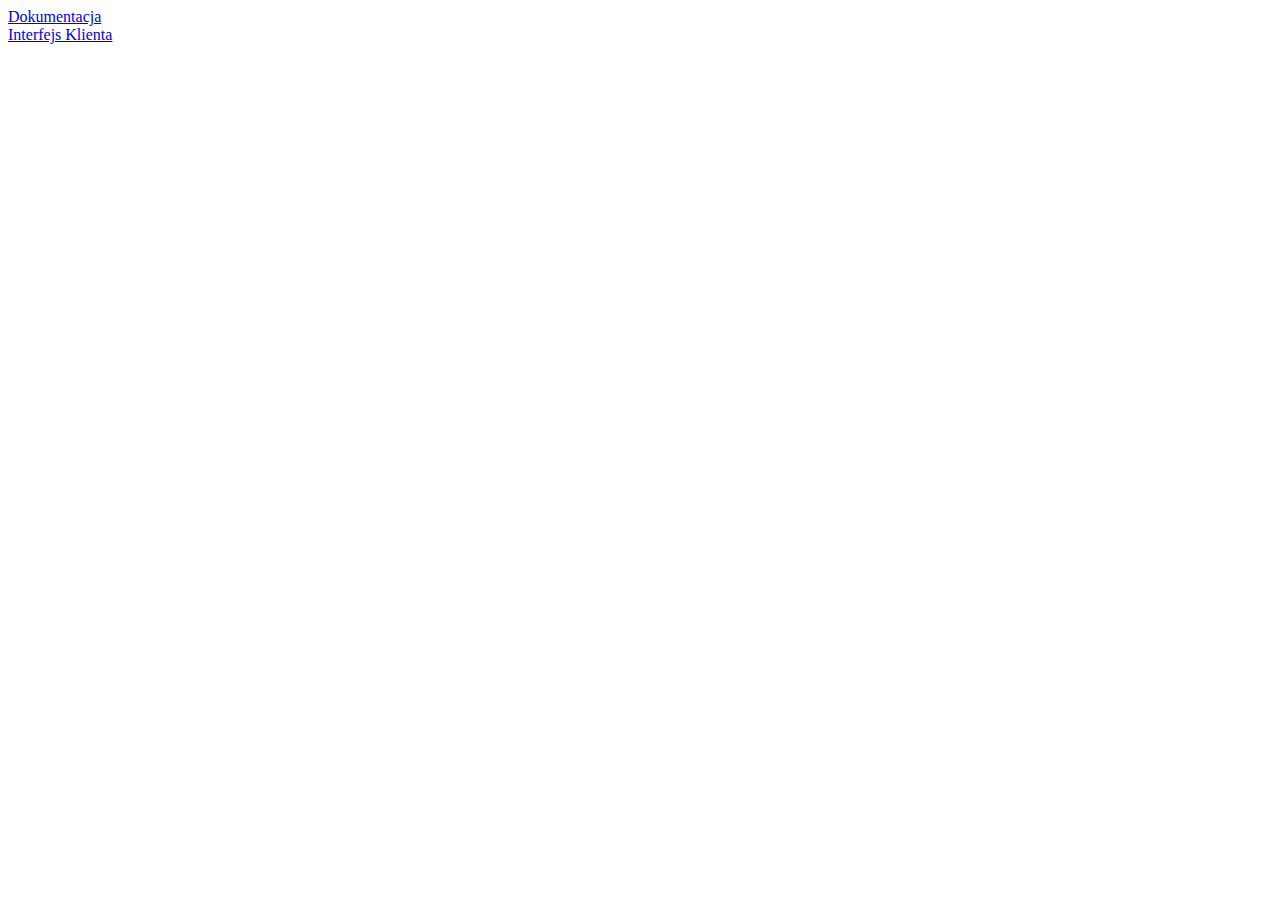
<file: bd/studio/main/index.html>
<!DOCTYPE HTML PUBLIC "-//W3C//DTD HTML 4.0 Transitional//EN">

<html>
<head>
	<title>Untitled</title>
</head>

<body>

<a href="dokumentacja/dokumentacja.html">Dokumentacja</a><br>
<a href="index.php3">Interfejs Klienta</a>

</body>
</html>
</file>
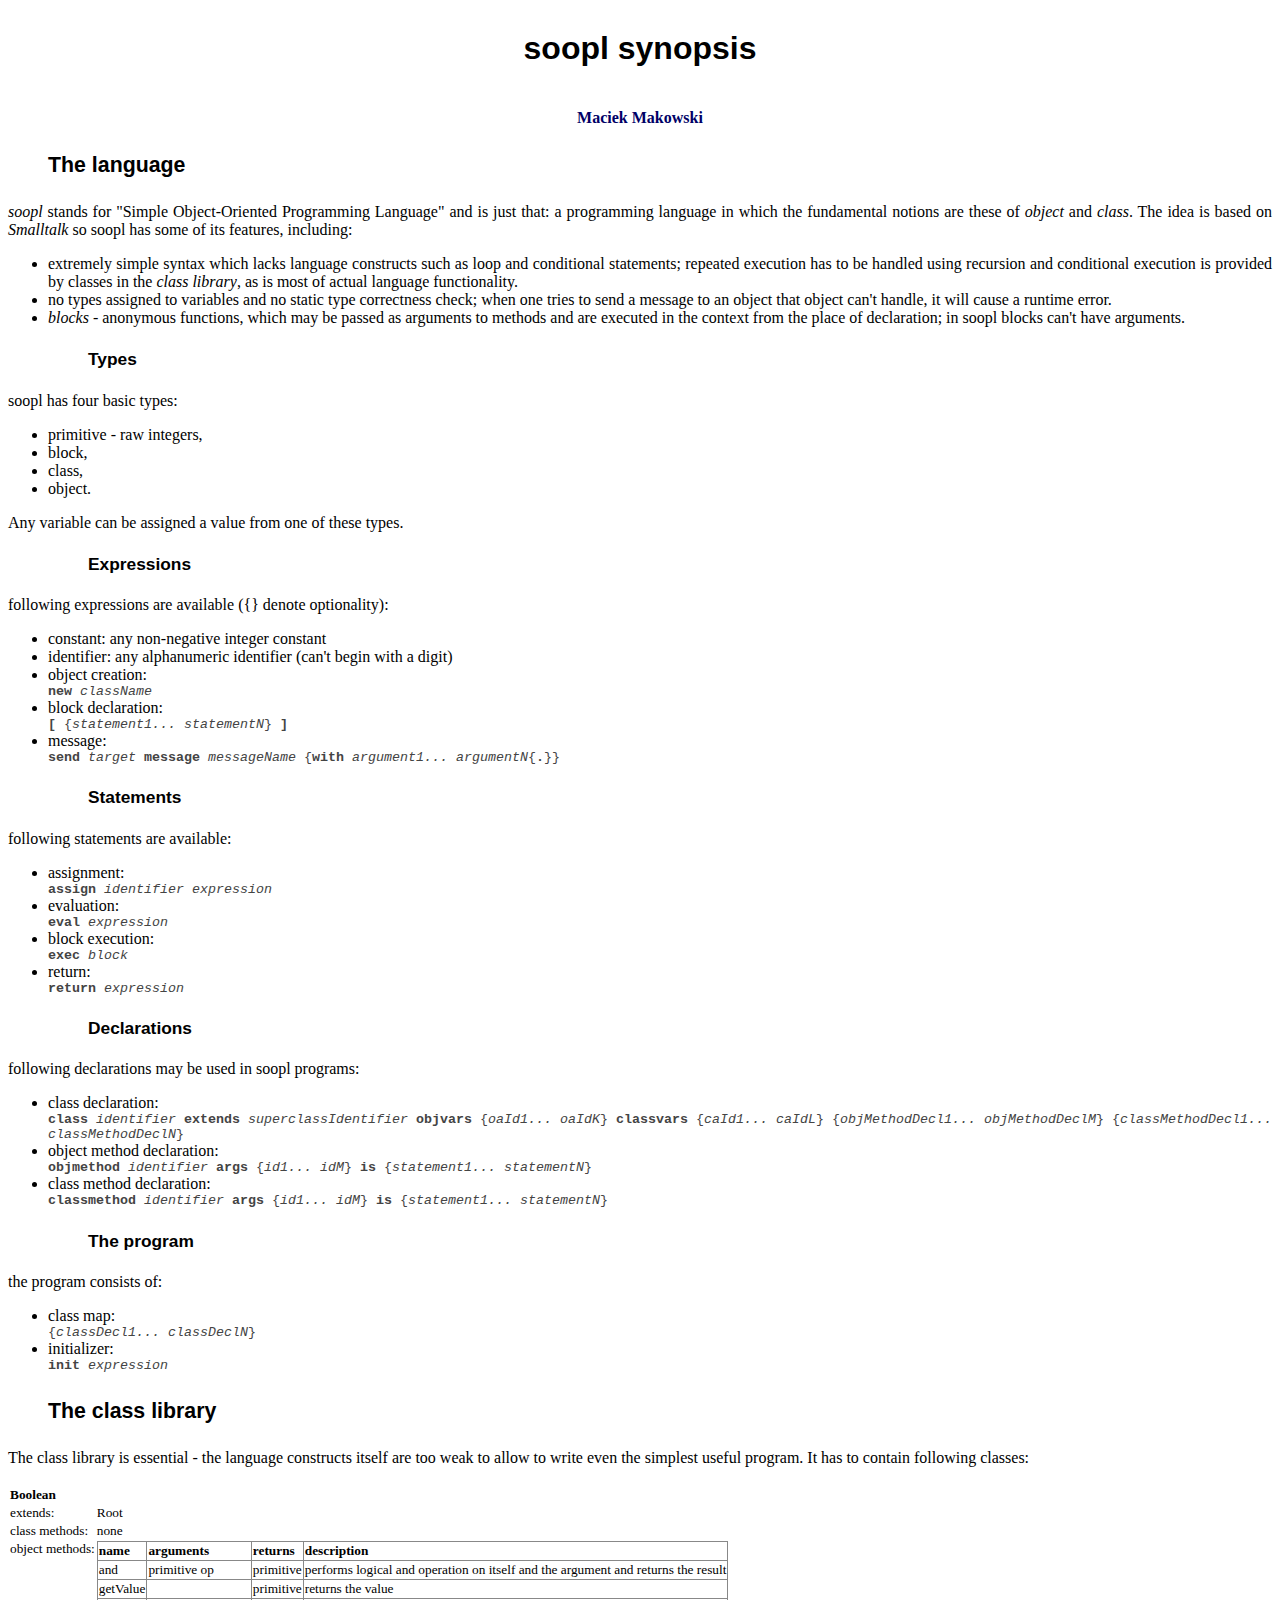
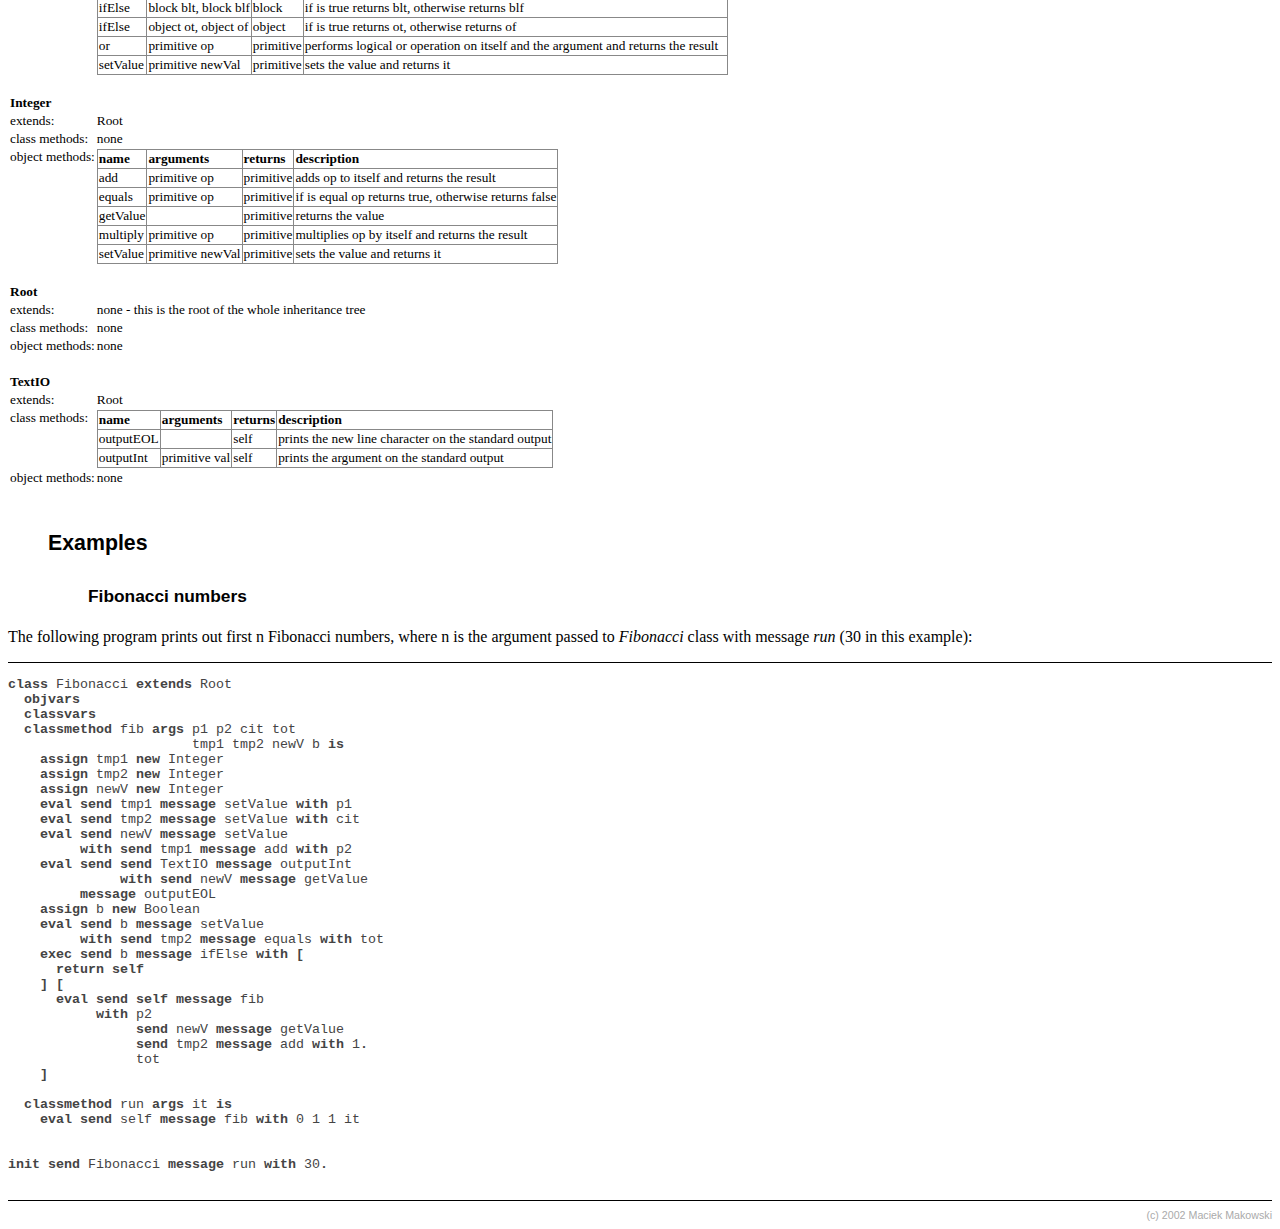
<file: pfu/soopl/synopsis.html>
<html>
    <head>
        <meta HTTP-EQUIV="Content-Type" CONTENT="text/html; charset=iso-8859-2">
        <style type="text/css">
            h1 {
                COLOR: #000000;
                FONT-FAMILY: Verdana, Arial, Helvetica, Sans-serif;
                FONT-SIZE: 24pt;
                LINE-HEIGHT: 80px;
                TEXT-ALIGN: center
            }
            h2 {
                COLOR: #000000;
                FONT-FAMILY: Verdana, Arial, Helvetica, Sans-serif;
                FONT-SIZE: 16pt;
                LINE-HEIGHT: 40px;
                TEXT-INDENT: 40px
            }
            h3 {
                COLOR: #000000;
                FONT-FAMILY: Verdana, Arial, Helvetica, Sans-serif;
                FONT-SIZE: 13pt;
                LINE-HEIGHT: 30px;
                TEXT-INDENT: 80px
            }
            h4 {
                COLOR: #000000;
                FONT-FAMILY: Verdana, Arial, Helvetica, Sans-serif;
                FONT-SIZE: 13pt;
                LINE-HEIGHT: 30px;
                TEXT-ALIGN: center
            }
            p {
                COLOR: #000000;
                FONT-FAMILY: Times New Roman, Times, Serif;
                FONT-SIZE: 12pt;
		FONT-WEIGHT: normal;
                TEXT-ALIGN: justify
            }
            li {
                COLOR: #000000;
                FONT-FAMILY: Times New Roman, Times, Serif;
                FONT-SIZE: 12pt;
		FONT-WEIGHT: normal;
                TEXT-ALIGN: justify
            }
            td {
                COLOR: #000000;
		BACKGROUND: #ffffff;
                FONT-FAMILY: Times New Roman, Times, Serif;
                FONT-SIZE: 10pt;
		FONT-WEIGHT: normal;
		VERTICAL-ALIGN: top;
                TEXT-ALIGN: justify
            }
            pre {
	        COLOR: 444444;
                FONT-FAMILY: Courier New, Courier;
                FONT-SIZE: 10pt;
            }
            .code {
	        COLOR: 444444;
                FONT-FAMILY: Courier New, Courier;
                FONT-SIZE: 10pt;
            }
            .path {
                FONT-FAMILY: Lucida console, Courier New, Courier;
                FONT-SIZE: 12pt;
            }                
            .auth {
                FONT-FAMILY: Verdana, Arial, Helvetica, Sans-serif;
                FONT-SIZE: 10pt;
                FONT-WEIGHT: bold
            }
            .sig {
                COLOR: #aaaaaa;
                FONT-FAMILY: Verdana, Arial, Helvetica, Sans-serif;
                FONT-SIZE: 8pt;
                TEXT-ALIGN: right
            }
            .comment {
                FONT-FAMILY: Times New Roman, Times, Serif;
                FONT-SIZE: 10pt;
            }       
            a {
                COLOR: #000066;    
                FONT-FAMILY: Times New Roman, Times, Serif;
                FONT-SIZE: 12pt;
                TEXT-DECORATION: none
            }     
            a:hover {
                COLOR: #6666ff;
                TEXT-DECORATION: underline
            }
            a.totoc {
                COLOR: #000066;    
                FONT-FAMILY: Times New Roman, Times, Serif;
                FONT-SIZE: 10pt;
                TEXT-DECORATION: none
            }     
            a.totoc:hover {
                COLOR: #6666ff;
                TEXT-DECORATION: underline
            }
            a.dnl {
                COLOR: #000066;    
                FONT-FAMILY: Verdana, Arial, Helvetica, Sans-serif;
                FONT-SIZE: 10pt;
                TEXT-DECORATION: none
            }     
            a.dnl:hover {
                COLOR: #6666ff;
                TEXT-DECORATION: underline
            }
        </style>
        <title>soopl synopsis</title>
    </head>
    <body bgcolor="#ffffff"> 

    <h1>soopl synopsis</h1>
    <div class="auth"><center><a href="http://mmakowski.prv.pl">Maciek Makowski</a></center></div>

    <a name="language"><h2>The language</h2>
    <p><i>soopl</i> stands for &quot;Simple Object-Oriented Programming Language&quot; and is just that: a programming language in which the fundamental notions are these of <i>object</i> and <i>class</i>. The idea is based on <i>Smalltalk</i> so soopl has some of its features, including:
    <ul>
        <li>extremely simple syntax which  lacks language constructs such as loop and conditional statements; repeated execution has to be handled using recursion and conditional execution is provided by classes in the <i>class library</i>, as is most of actual language functionality.
	<li>no types assigned to variables and no static type correctness check; when one tries to send a message to an object that object can't handle, it will cause a runtime error.
	<li><i>blocks</i> - anonymous functions, which may be passed as arguments to methods and are executed in the context from the place of declaration; in soopl blocks can't have arguments.
    </ul>
    <h3>Types</h3>
    <p>soopl has four basic types:
    <ul>
        <li>primitive - raw integers,
	<li>block,
	<li>class,
	<li>object.
    </ul>
    <p>Any variable can be assigned a value from one of these types.
    <h3>Expressions</h3>
    <p>following expressions are available ({} denote optionality):
    <ul>
        <li>constant: any non-negative integer constant
	<li>identifier: any alphanumeric identifier (can't begin with a digit)
	<li>object creation: <div class="code"><b>new</b> <i>className</i></div>
	<li>block declaration: <div class="code"><b>[</b> {<i>statement1... statementN</i>} <b>]</b></div>
	<li>message: <div class="code"><b>send</b> <i>target</i> <b>message</b> <i>messageName</i> {<b>with</b> <i>argument1... argumentN</i>{<b>.</b>}}</div>
    </ul>
    <h3>Statements</h3>
    <p>following statements are available:
    <ul>
        <li>assignment: <div class="code"><b>assign</b> <i>identifier</i> <i>expression</i></div>
	<li>evaluation: <div class="code"><b>eval</b> <i>expression</i></div>
	<li>block execution: <div class="code"><b>exec</b> <i>block</i></div>
	<li>return: <div class="code"><b>return</b> <i>expression</i></div>
    </ul>
    <h3>Declarations</h3>
    <p>following declarations may be used in soopl programs:
    <ul>
        <li>class declaration: <div class="code"><b>class</b> <i>identifier</i> <b>extends</b> <i>superclassIdentifier</i> <b>objvars</b> {<i>oaId1... oaIdK</i>} <b>classvars</b> {<i>caId1... caIdL</i>} {<i>objMethodDecl1... objMethodDeclM</i>} {<i>classMethodDecl1... classMethodDeclN</i>}</div>
	<li>object method declaration: <div class="code"><b>objmethod</b> <i>identifier</i> <b>args</b> {<i>id1... idM</i>} <b>is</b> {<i>statement1... statementN</i>}</div>
	<li>class method declaration: <div class="code"><b>classmethod</b> <i>identifier</i> <b>args</b> {<i>id1... idM</i>} <b>is</b> {<i>statement1... statementN</i>}</div>	
    </ul>
    <h3>The program</h3>
    <p>the program consists of:
    <ul>
        <li>class map: <div class="code">{<i>classDecl1... classDeclN</i>}</div>
	<li>initializer: <div class="code"><b>init</b> <i>expression</i></div>
    </ul>

    <h2>The class library</h2>
    <p>The class library is essential - the language constructs itself are too weak to allow to write even the simplest useful program. It has to contain following classes:<br><br>
    <table border="0" cellpadding="0">

    <tr><td colspan="2"><b>Boolean</b><td></tr>
    <tr><td>extends:</td><td>Root</td></tr>  
    <tr><td>class methods:</td><td>none</td></tr>
    <tr><td>object methods:</td><td>
        <table border="0" cellpadding="1" cellspacing="1" bgcolor="#888888">
	<tr><td><b>name</b></td><td><b>arguments</b></td><td><b>returns</b></td><td><b>description</b></td></tr>
	<tr><td>and</td><td>primitive op</td><td>primitive</td><td>performs logical and operation on itself and the argument and returns the result</td></tr>
	<tr><td>getValue</td><td>&nbsp;</td><td>primitive</td><td>returns the value</td></tr>
	<tr><td>ifElse</td><td>block blt, block blf</td><td>block</td><td>if is true returns blt, otherwise returns blf</td></tr>
	<tr><td>ifElse</td><td>object ot, object of</td><td>object</td><td>if is true returns ot, otherwise returns of</td></tr>
	<tr><td>or</td><td>primitive op</td><td>primitive</td><td>performs logical or operation on itself and the argument and returns the result</td></tr>
	<tr><td>setValue</td><td>primitive newVal</td><td>primitive</td><td>sets the value and returns it</td></tr>
	</table></td></tr>
    <tr><td colspan="2">&nbsp;</td></tr>

    <tr><td colspan="2"><b>Integer</b><td></tr>
    <tr><td>extends:</td><td>Root</td></tr>  
    <tr><td>class methods:</td><td>none</td></tr>
    <tr><td>object methods:</td><td>
        <table border="0" cellpadding="1" cellspacing="1" bgcolor="#888888">
	<tr><td><b>name</b></td><td><b>arguments</b></td><td><b>returns</b></td><td><b>description</b></td></tr>
	<tr><td>add</td><td>primitive op</td><td>primitive</td><td>adds op to itself and returns the result</td></tr>
	<tr><td>equals</td><td>primitive op</td><td>primitive</td><td>if is equal op returns true, otherwise returns false</td></tr>
	<tr><td>getValue</td><td>&nbsp;</td><td>primitive</td><td>returns the value</td></tr>
	<tr><td>multiply</td><td>primitive op</td><td>primitive</td><td>multiplies op by itself and returns the result</td></tr>
	<tr><td>setValue</td><td>primitive newVal</td><td>primitive</td><td>sets the value and returns it</td></tr>
	</table></td></tr>
    <tr><td colspan="2">&nbsp;</td></tr>

    <tr><td colspan="2"><b>Root</b><td></tr>
    <tr><td>extends:</td><td>none - this is the root of the whole inheritance tree</td></tr>  
    <tr><td>class methods:</td><td>none</td></tr>
    <tr><td>object methods:</td><td>none</td></tr>
    <tr><td colspan="2">&nbsp;</td></tr>

    <tr><td colspan="2"><b>TextIO</b><td></tr>
    <tr><td>extends:</td><td>Root</td></tr>  
    <tr><td>class methods:</td><td>
        <table border="0" cellpadding="1" cellspacing="1" bgcolor="#888888">
	<tr><td><b>name</b></td><td><b>arguments</b></td><td><b>returns</b></td><td><b>description</b></td></tr>
	<tr><td>outputEOL</td><td>&nbsp;</td><td>self</td><td>prints the new line character on the standard output</td></tr>
	<tr><td>outputInt</td><td>primitive val</td><td>self</td><td>prints the argument on the standard output</td></tr>
	</table></td></tr>
    <tr><td>object methods:</td><td>none</td></tr>
    <tr><td colspan="2">&nbsp;</td></tr>

    </table>

    <h2>Examples</h2>
    <h3>Fibonacci numbers</h3>
    <p>The following program prints out first n Fibonacci numbers, where n is the argument passed to <i>Fibonacci</i> class with message <i>run</i> (30 in this example):
    <hr size="1" color="#000000">
    <pre>
<b>class</b> Fibonacci <b>extends</b> Root
  <b>objvars</b>
  <b>classvars</b>
  <b>classmethod</b> fib <b>args</b> p1 p2 cit tot 
                       tmp1 tmp2 newV b <b>is</b>
    <b>assign</b> tmp1 <b>new</b> Integer
    <b>assign</b> tmp2 <b>new</b> Integer
    <b>assign</b> newV <b>new</b> Integer
    <b>eval</b> <b>send</b> tmp1 <b>message</b> setValue <b>with</b> p1 
    <b>eval</b> <b>send</b> tmp2 <b>message</b> setValue <b>with</b> cit 
    <b>eval</b> <b>send</b> newV <b>message</b> setValue 
         <b>with</b> <b>send</b> tmp1 <b>message</b> add <b>with</b> p2 
    <b>eval</b> <b>send</b> <b>send</b> TextIO <b>message</b> outputInt 
              <b>with</b> <b>send</b> newV <b>message</b> getValue 
         <b>message</b> outputEOL 
    <b>assign</b> b <b>new</b> Boolean 
    <b>eval</b> <b>send</b> b <b>message</b> setValue 
         <b>with</b> <b>send</b> tmp2 <b>message</b> equals <b>with</b> tot
    <b>exec</b> <b>send</b> b <b>message</b> ifElse <b>with</b> <b>[</b> 
      <b>return</b> <b>self</b> 
    <b>]</b> <b>[</b> 
      <b>eval</b> <b>send</b> <b>self</b> <b>message</b> fib 
           <b>with</b> p2 
                <b>send</b> newV <b>message</b> getValue 
                <b>send</b> tmp2 <b>message</b> add <b>with</b> 1<b>.</b> 
                tot 
    <b>]</b> 
   
  <b>classmethod</b> run <b>args</b> it <b>is</b> 
    <b>eval</b> <b>send</b> self <b>message</b> fib <b>with</b> 0 1 1 it 

	    
<b>init</b> <b>send</b> Fibonacci <b>message</b> run <b>with</b> 30<b>.</b>
    </pre>
    <hr size="1" color="#000000">

    <div class="sig">(c) 2002 Maciek Makowski</div>
    </body>
</html>
</file>
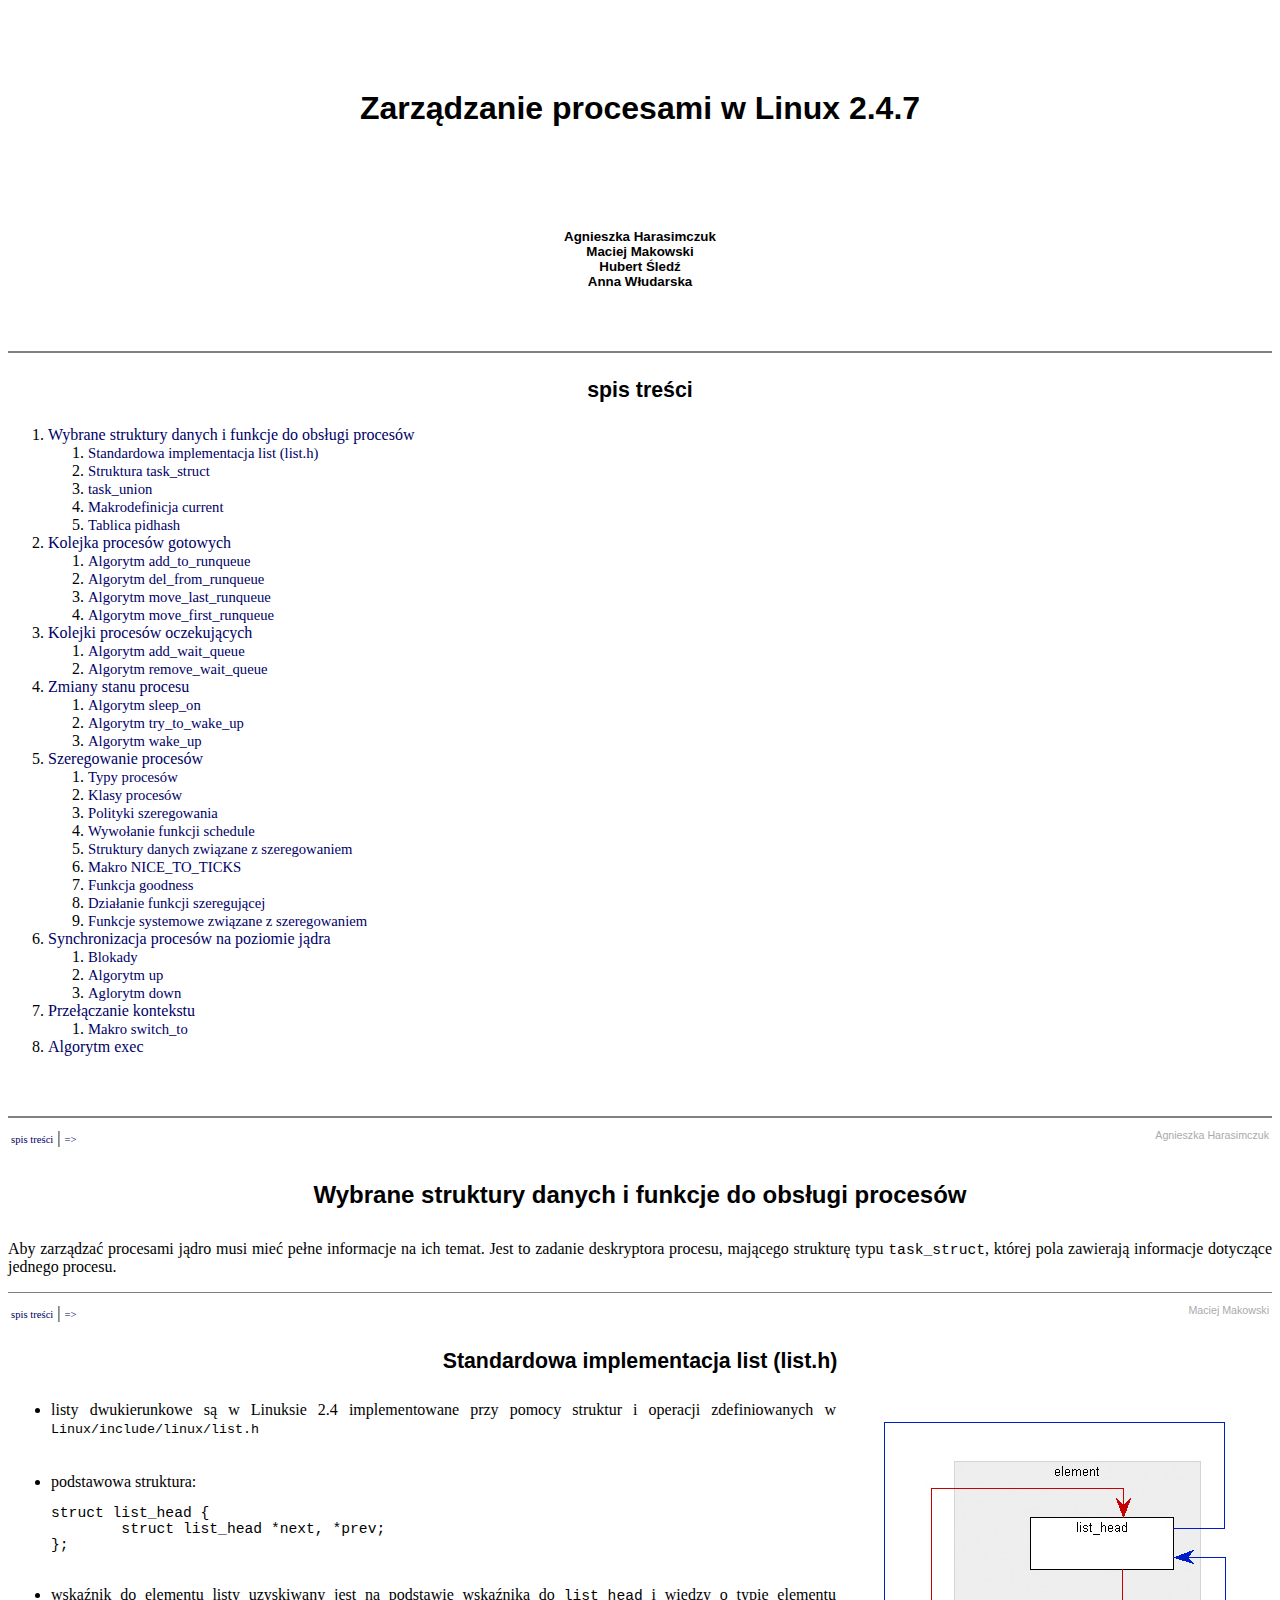
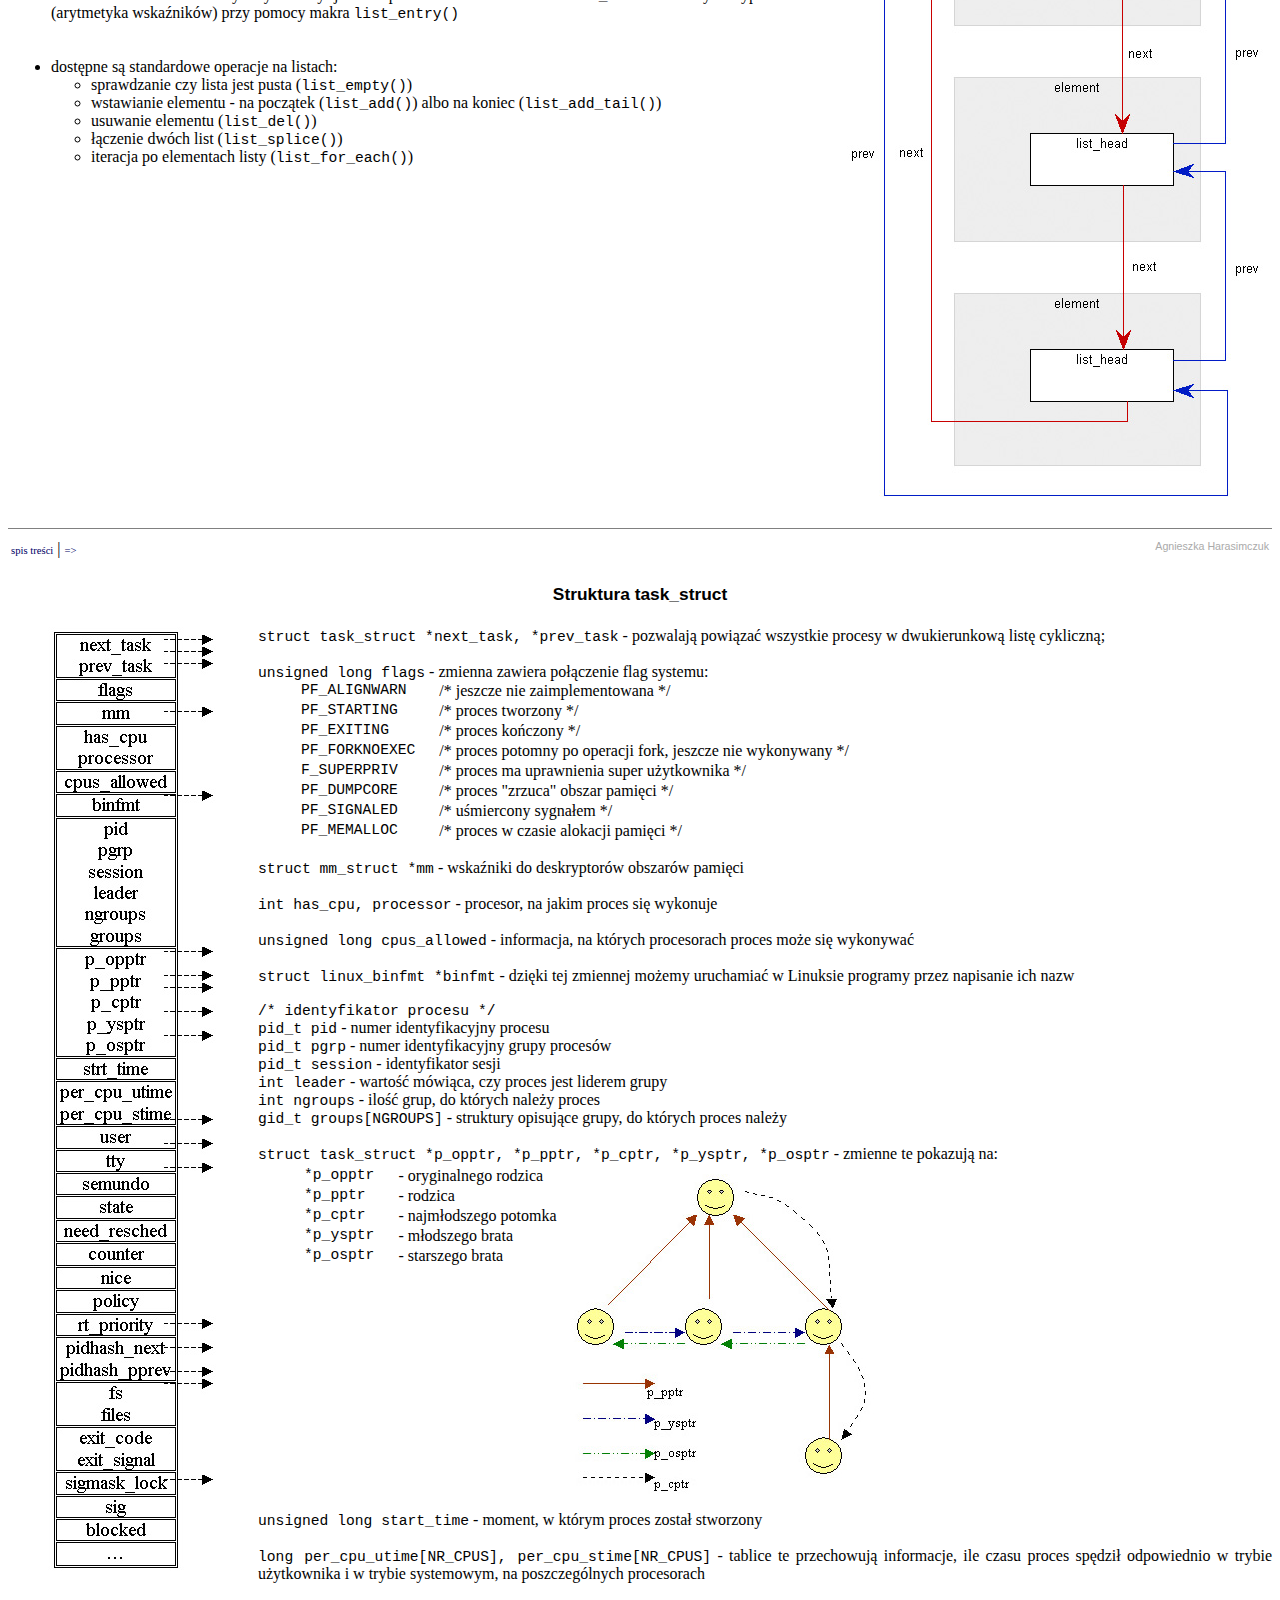
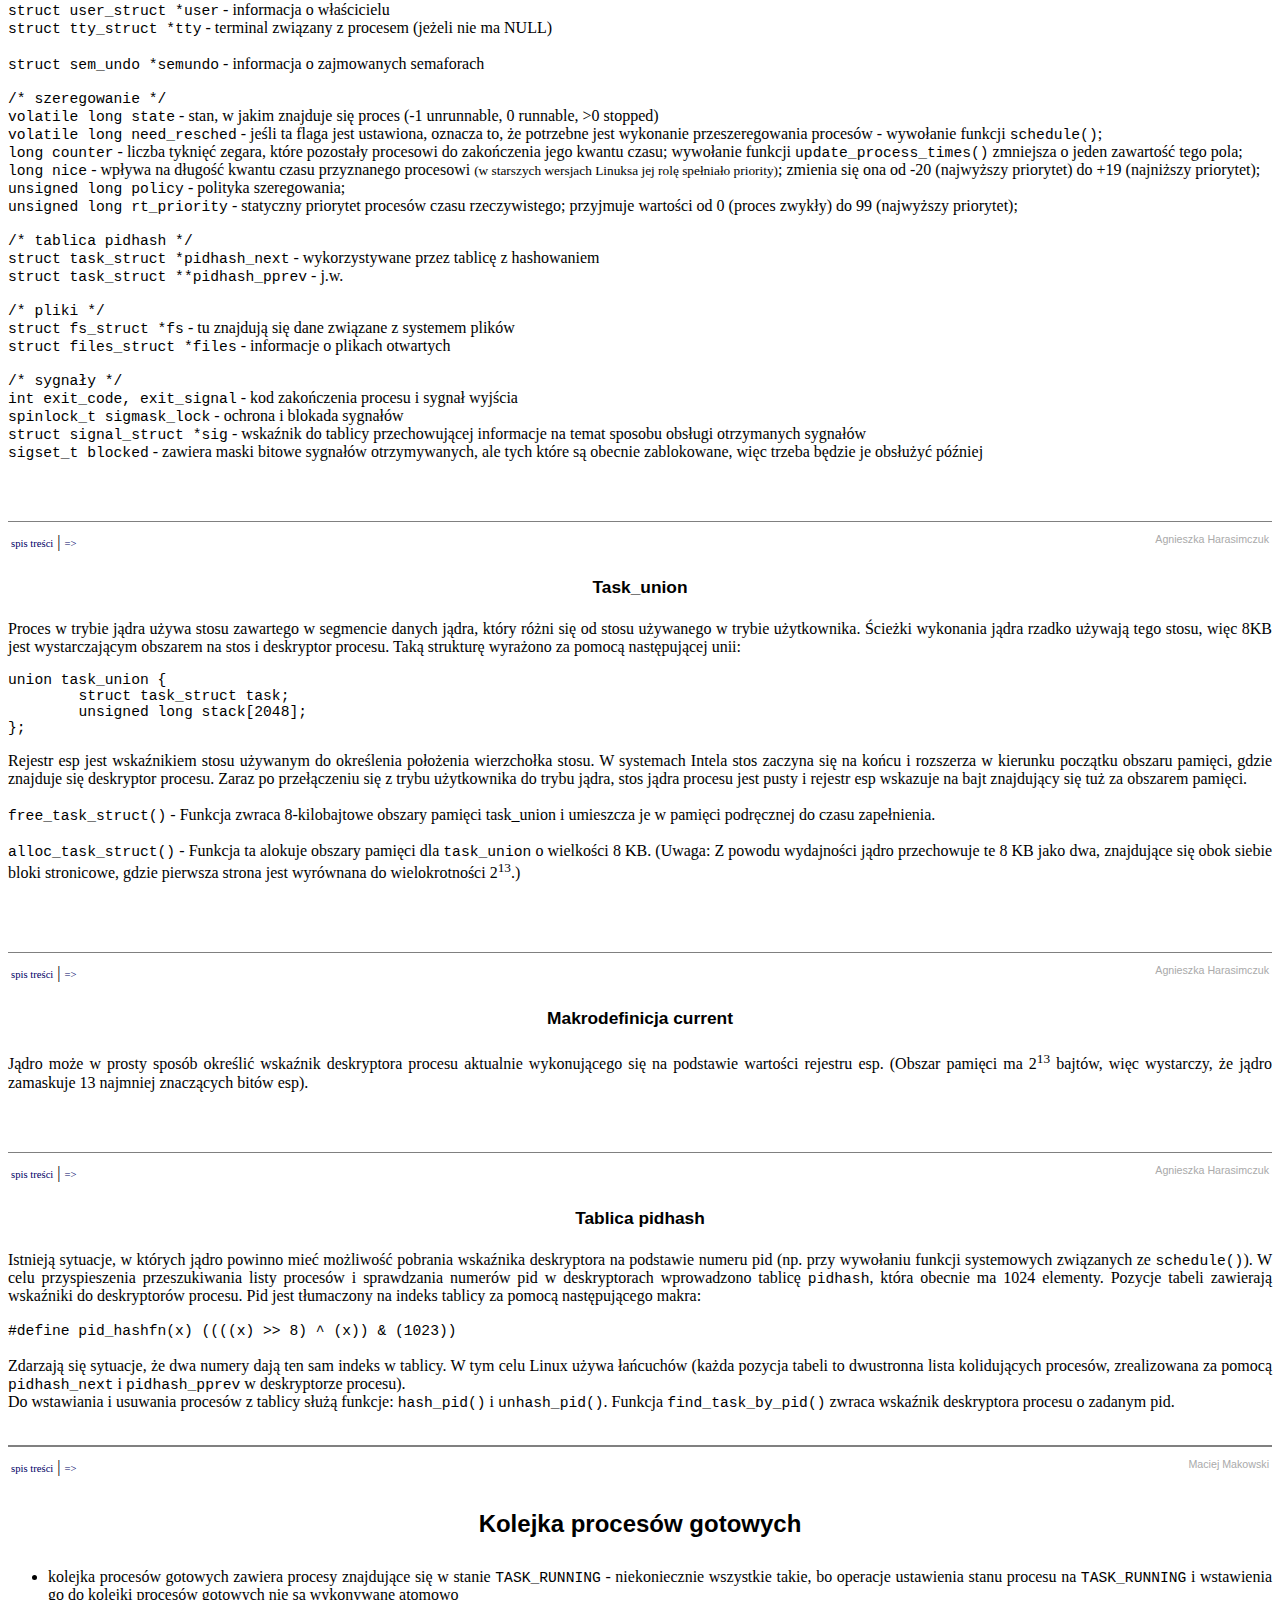
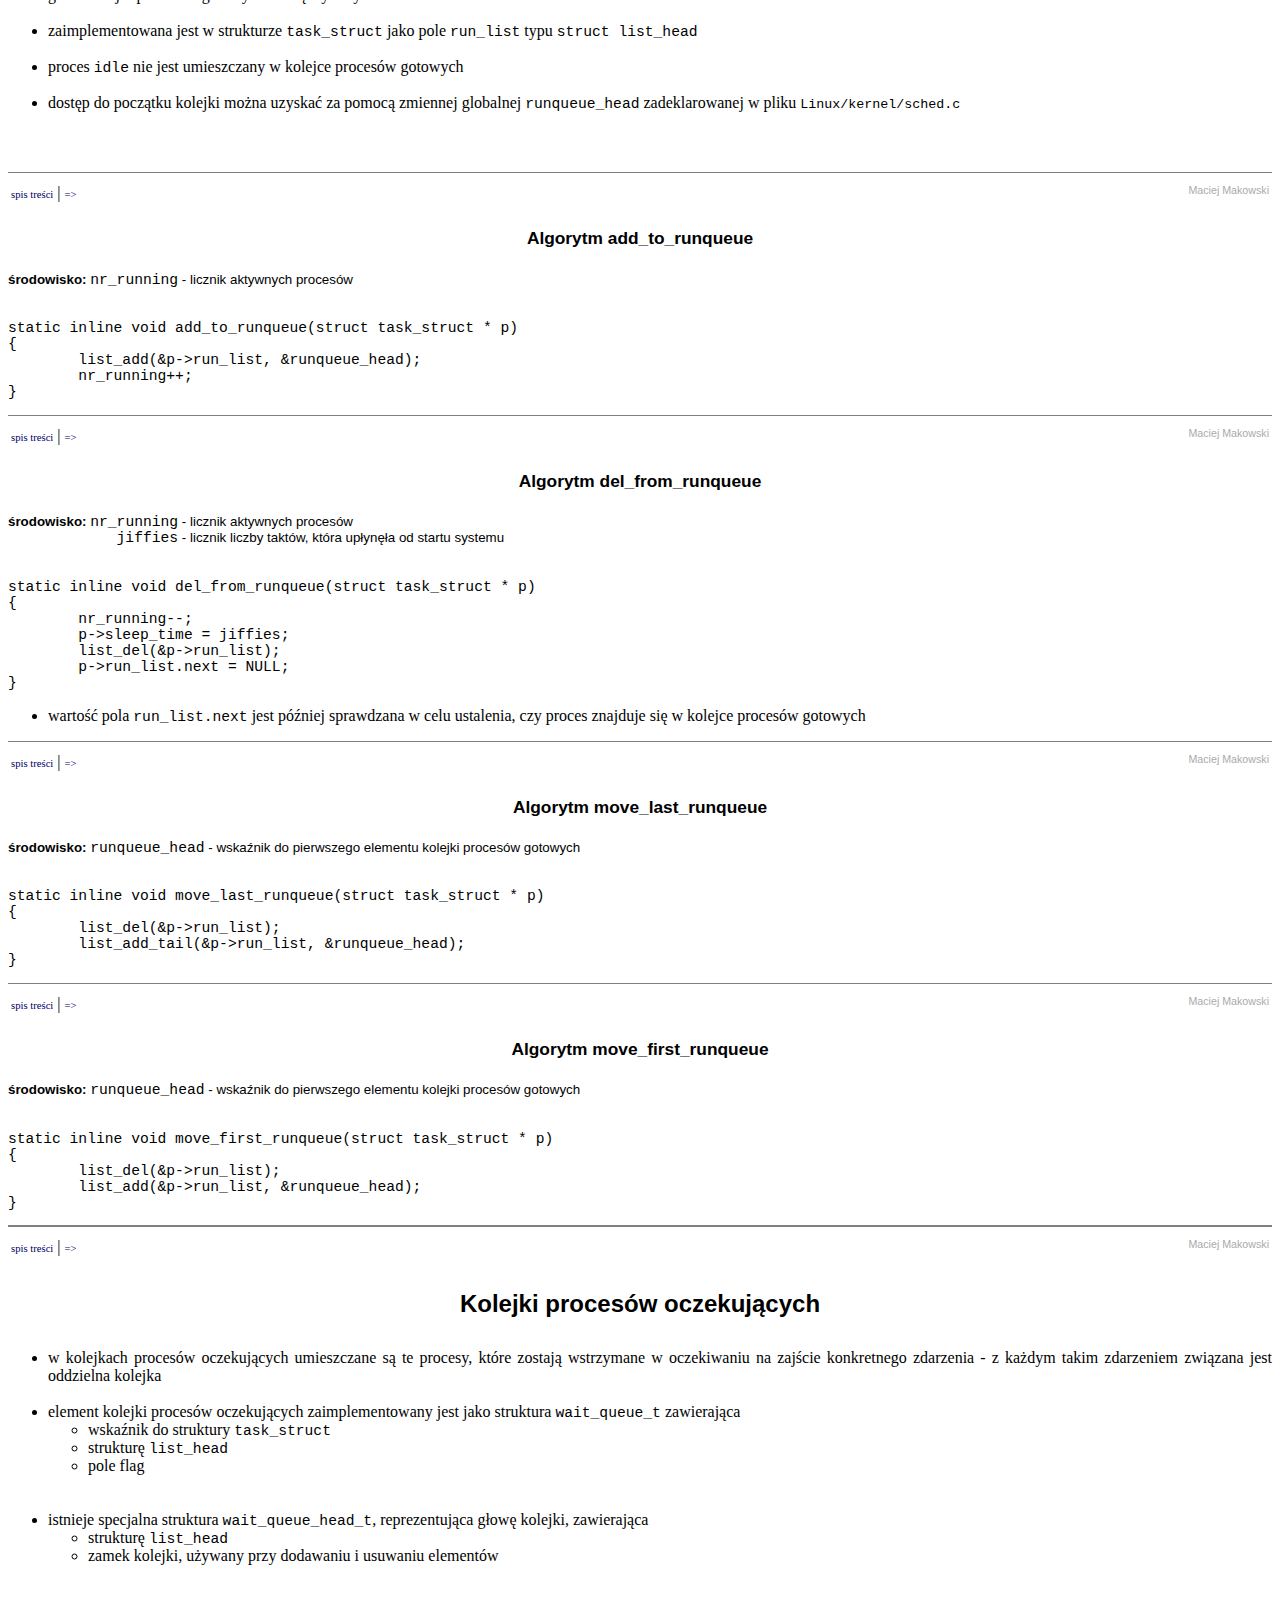
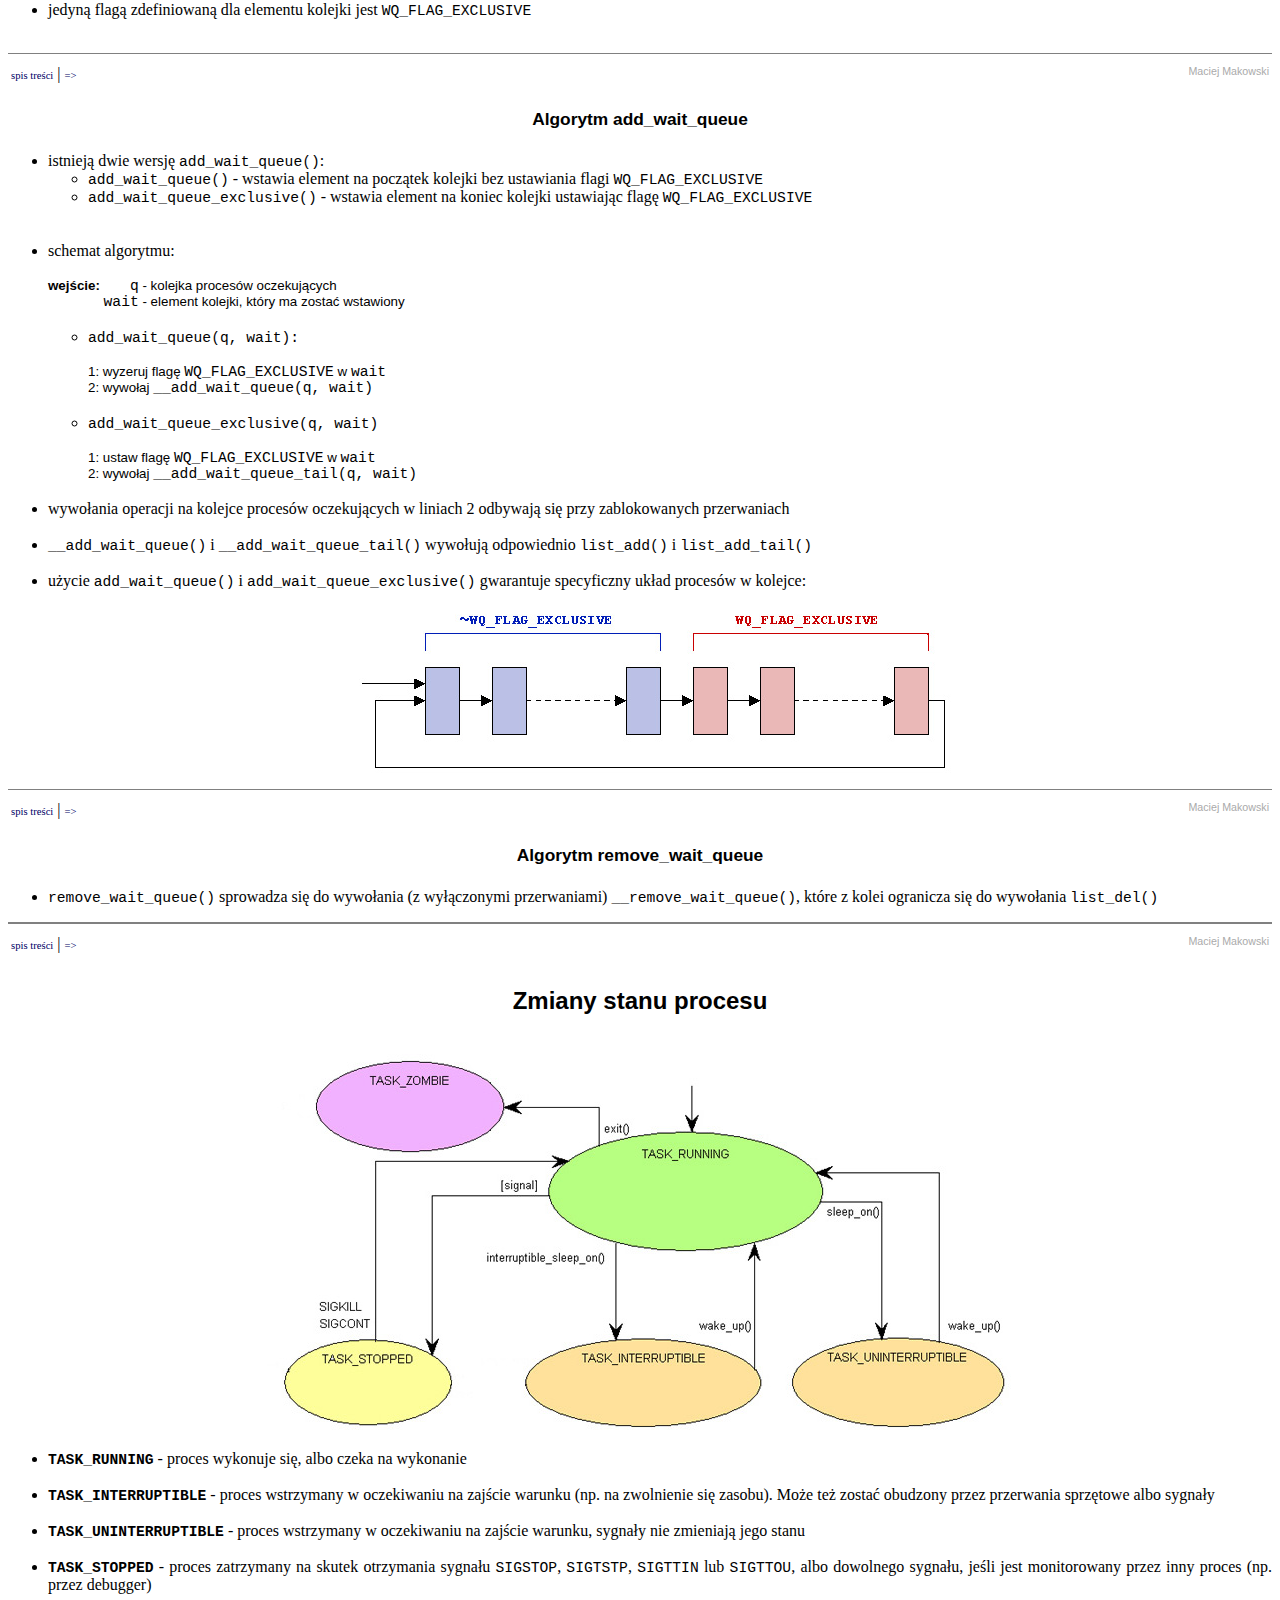
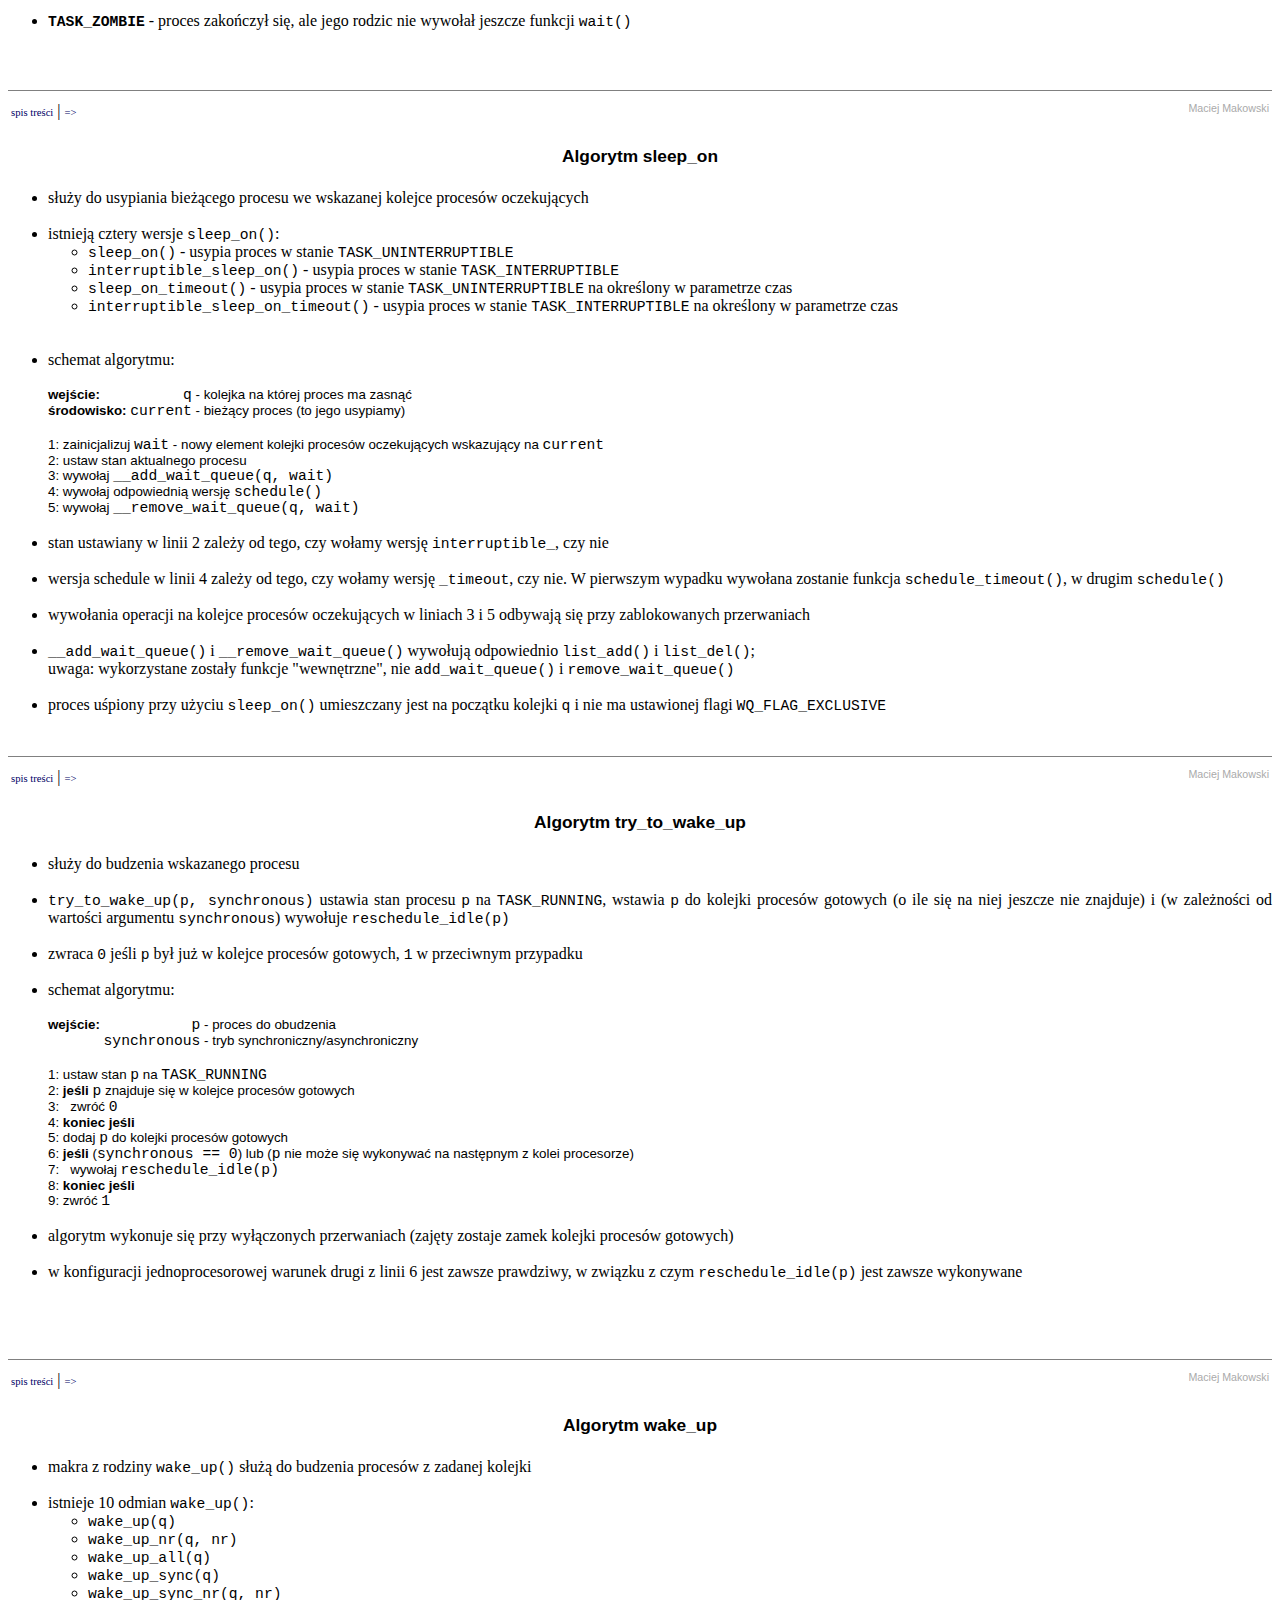
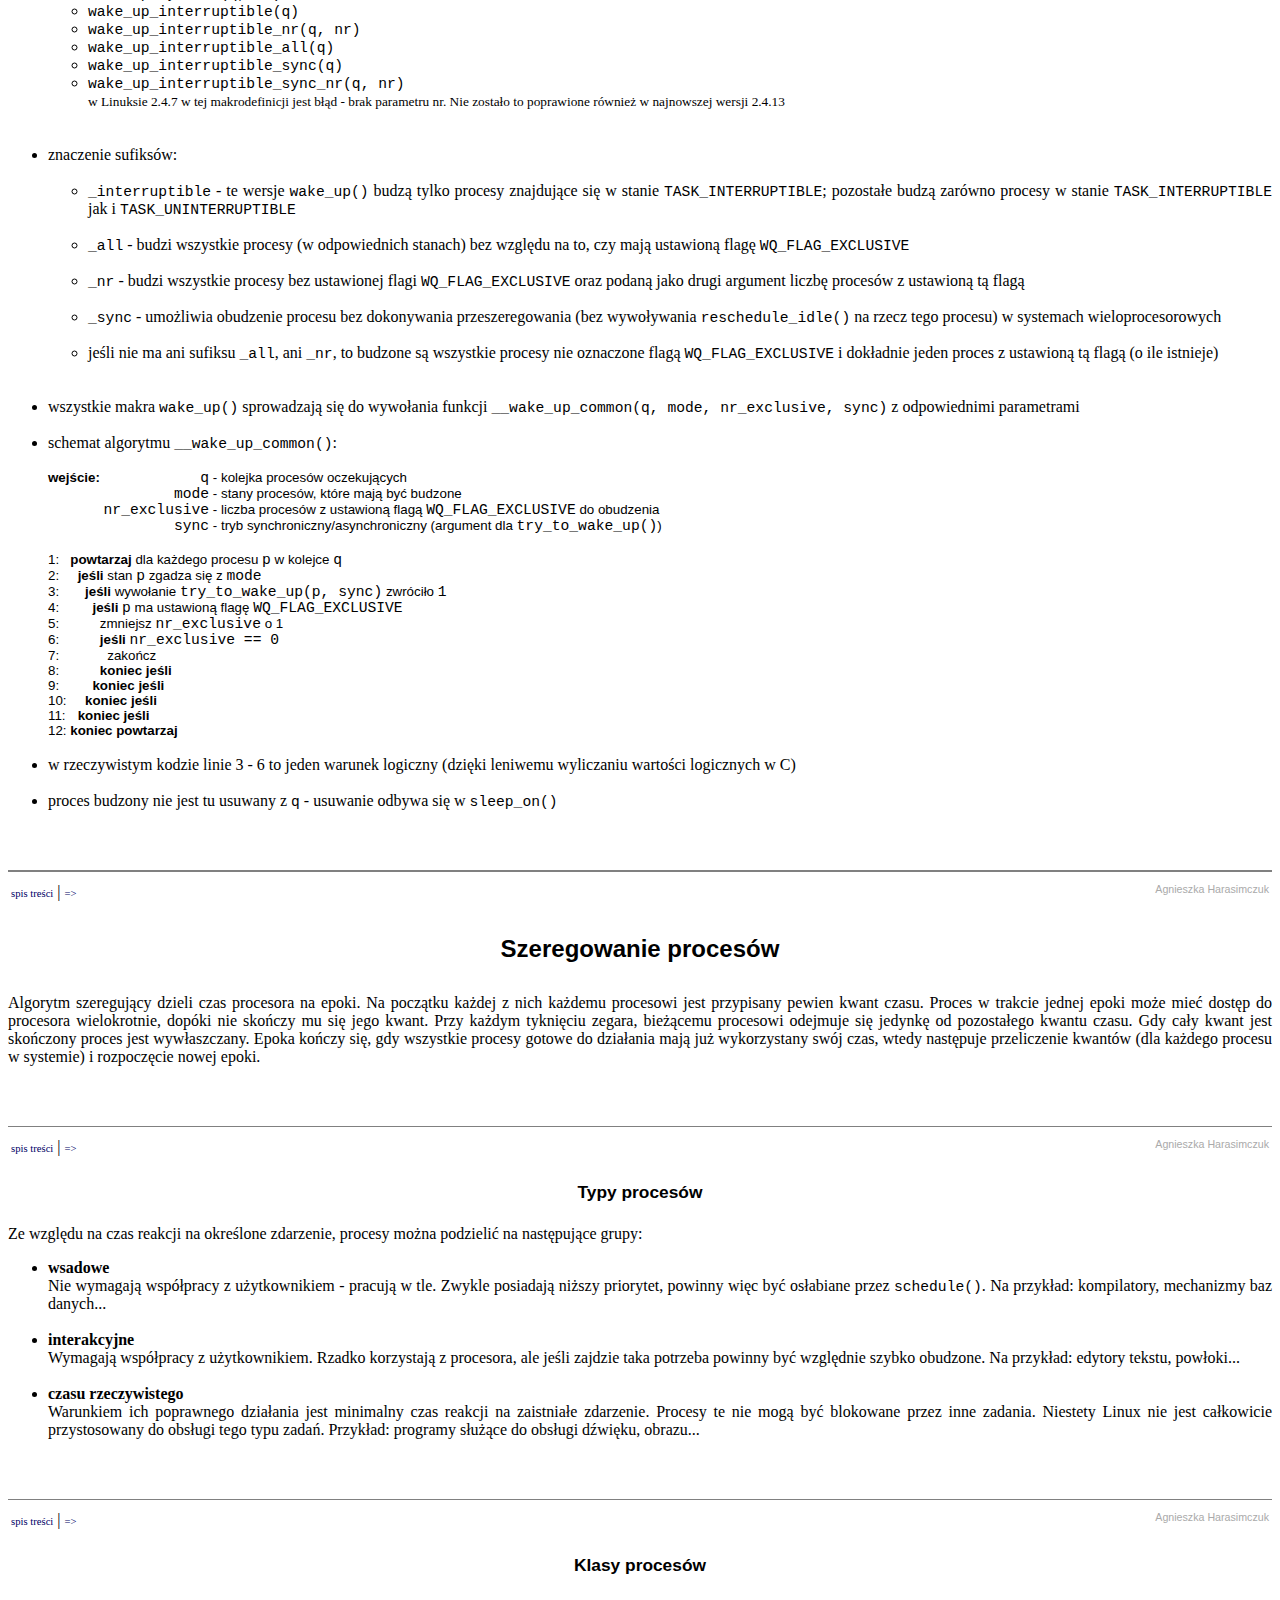
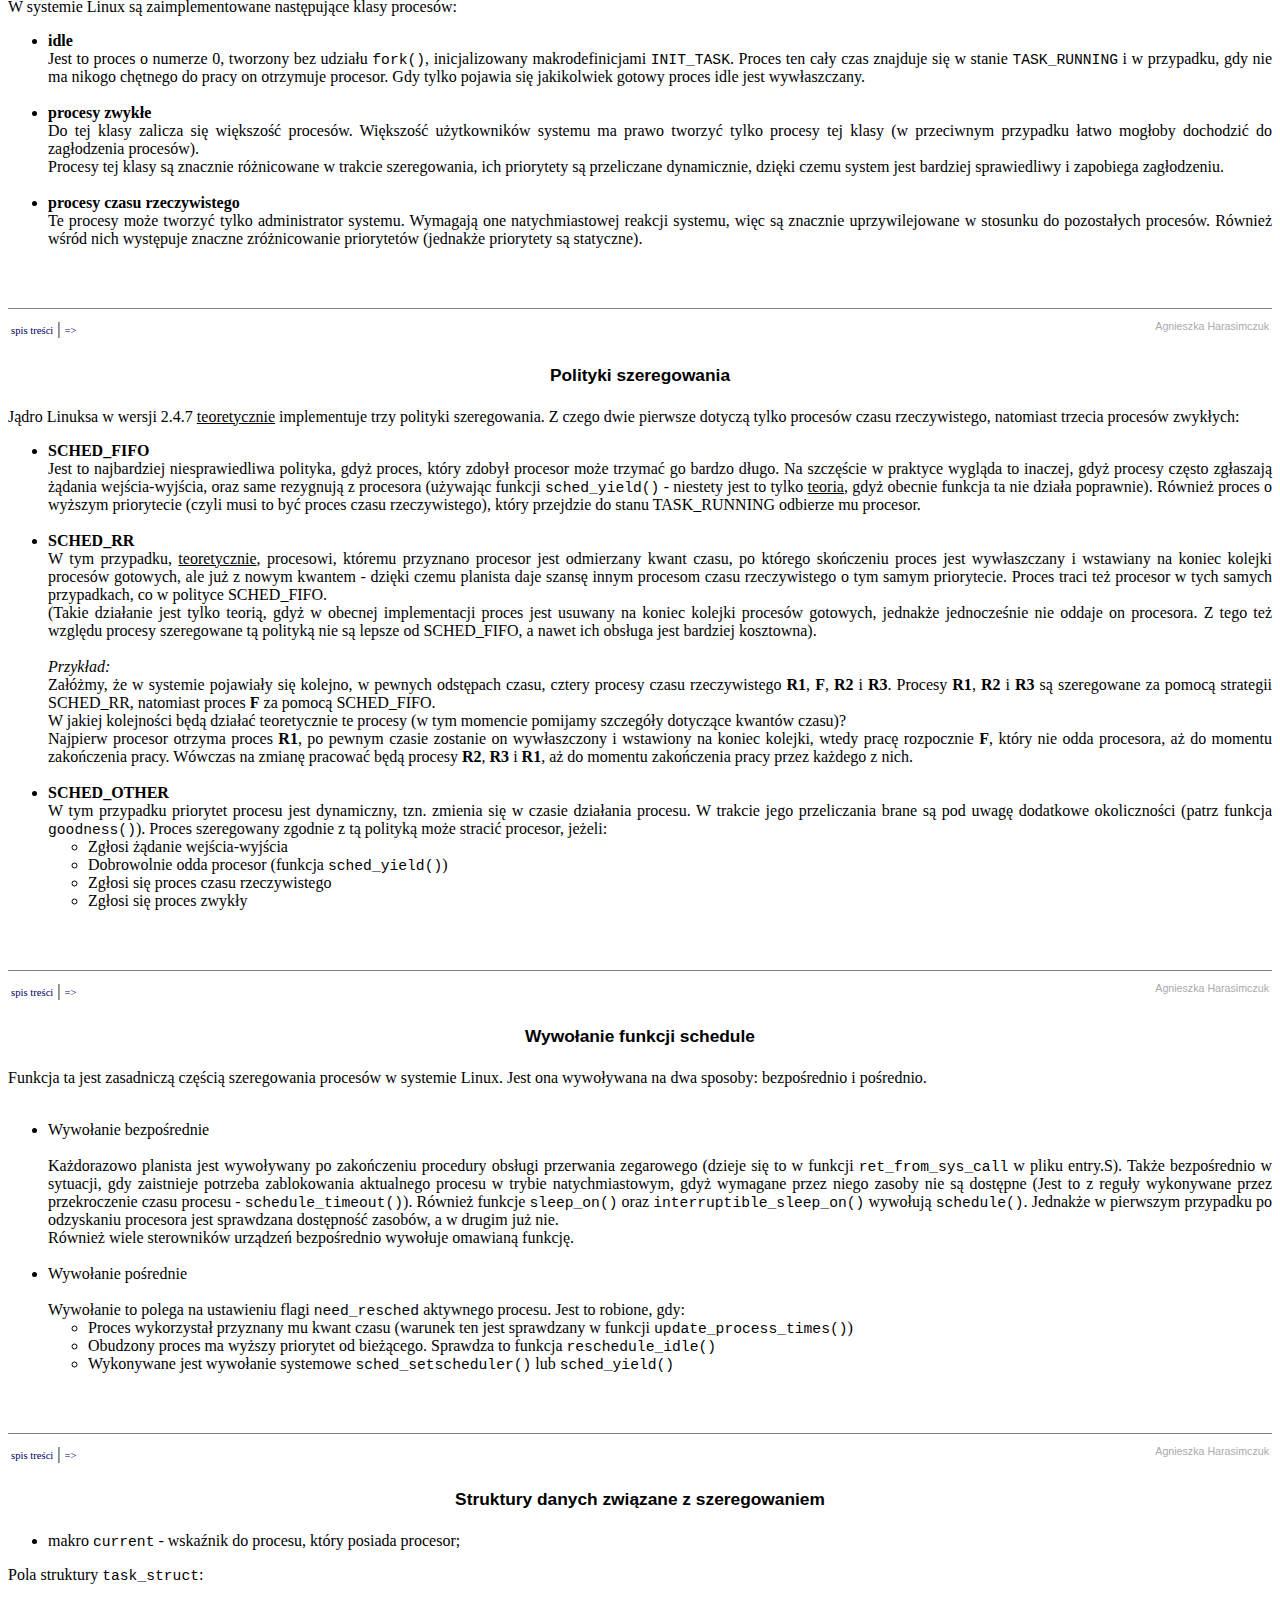
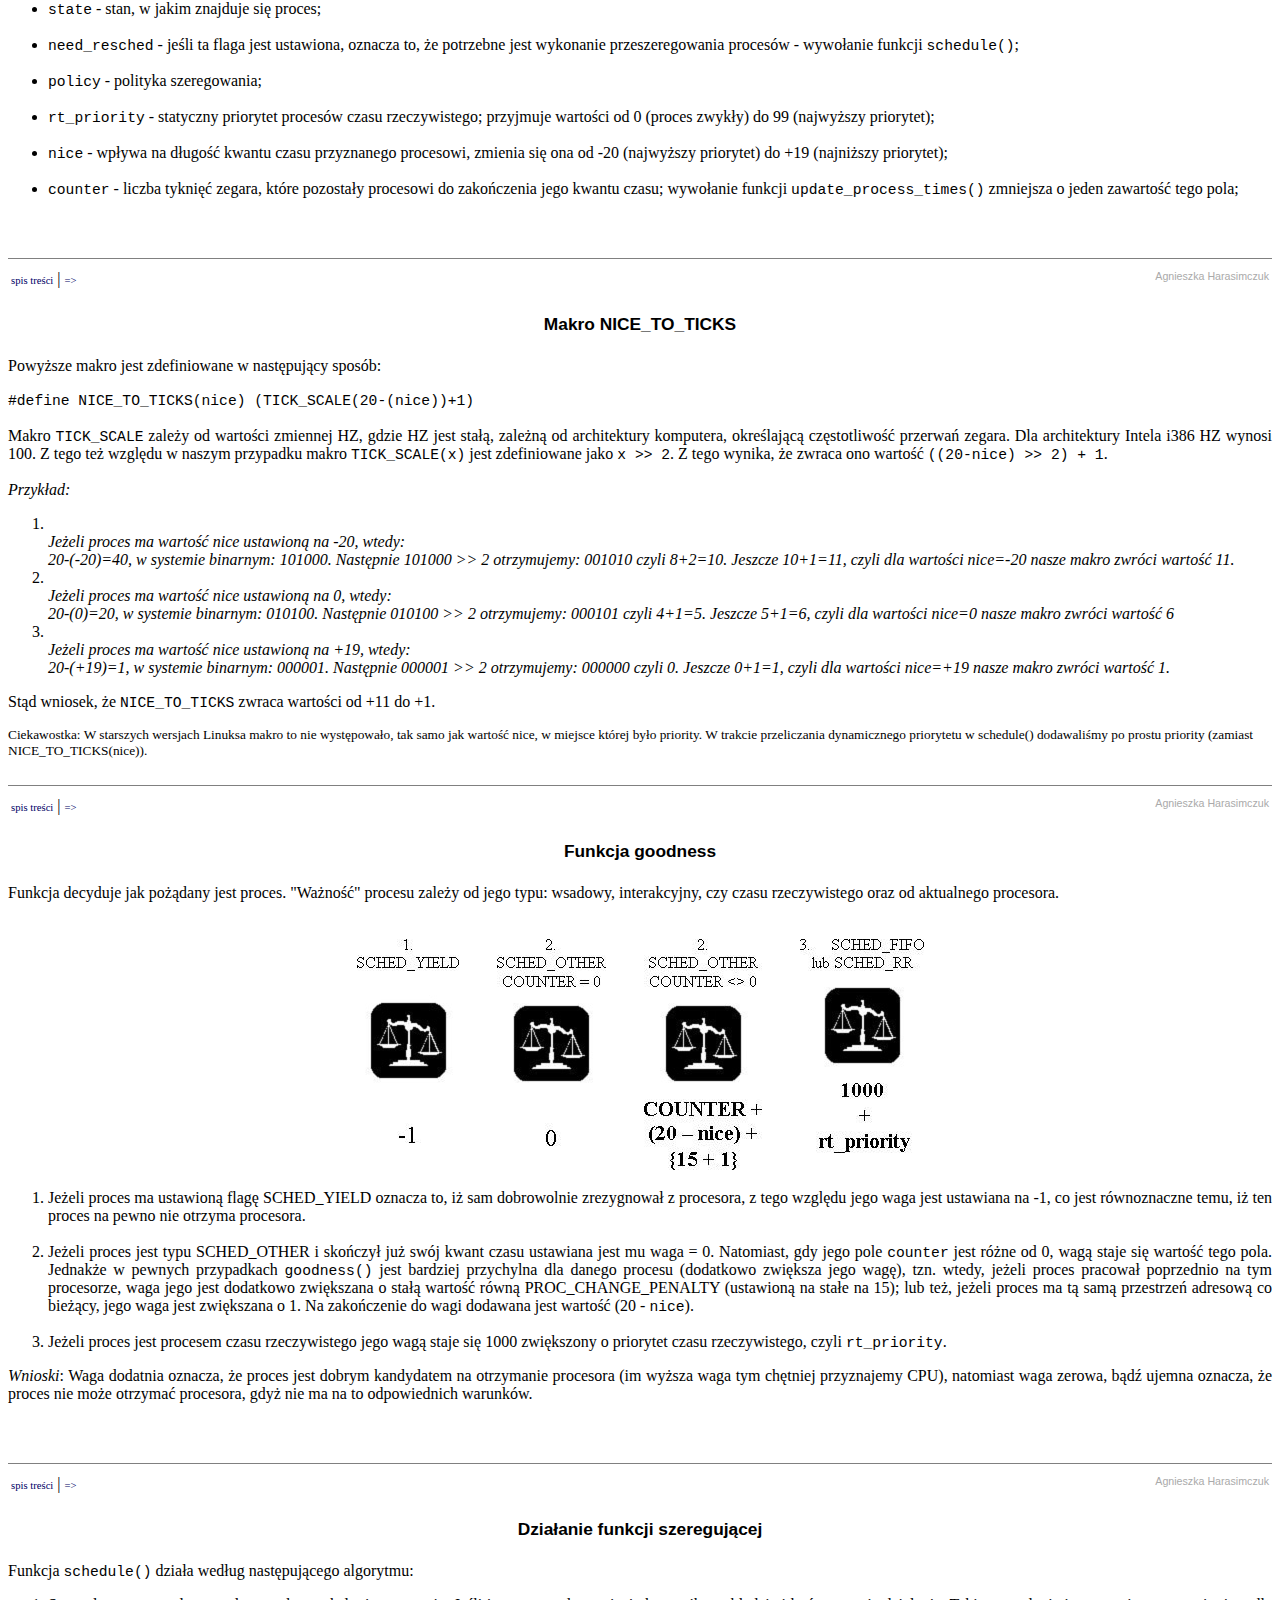
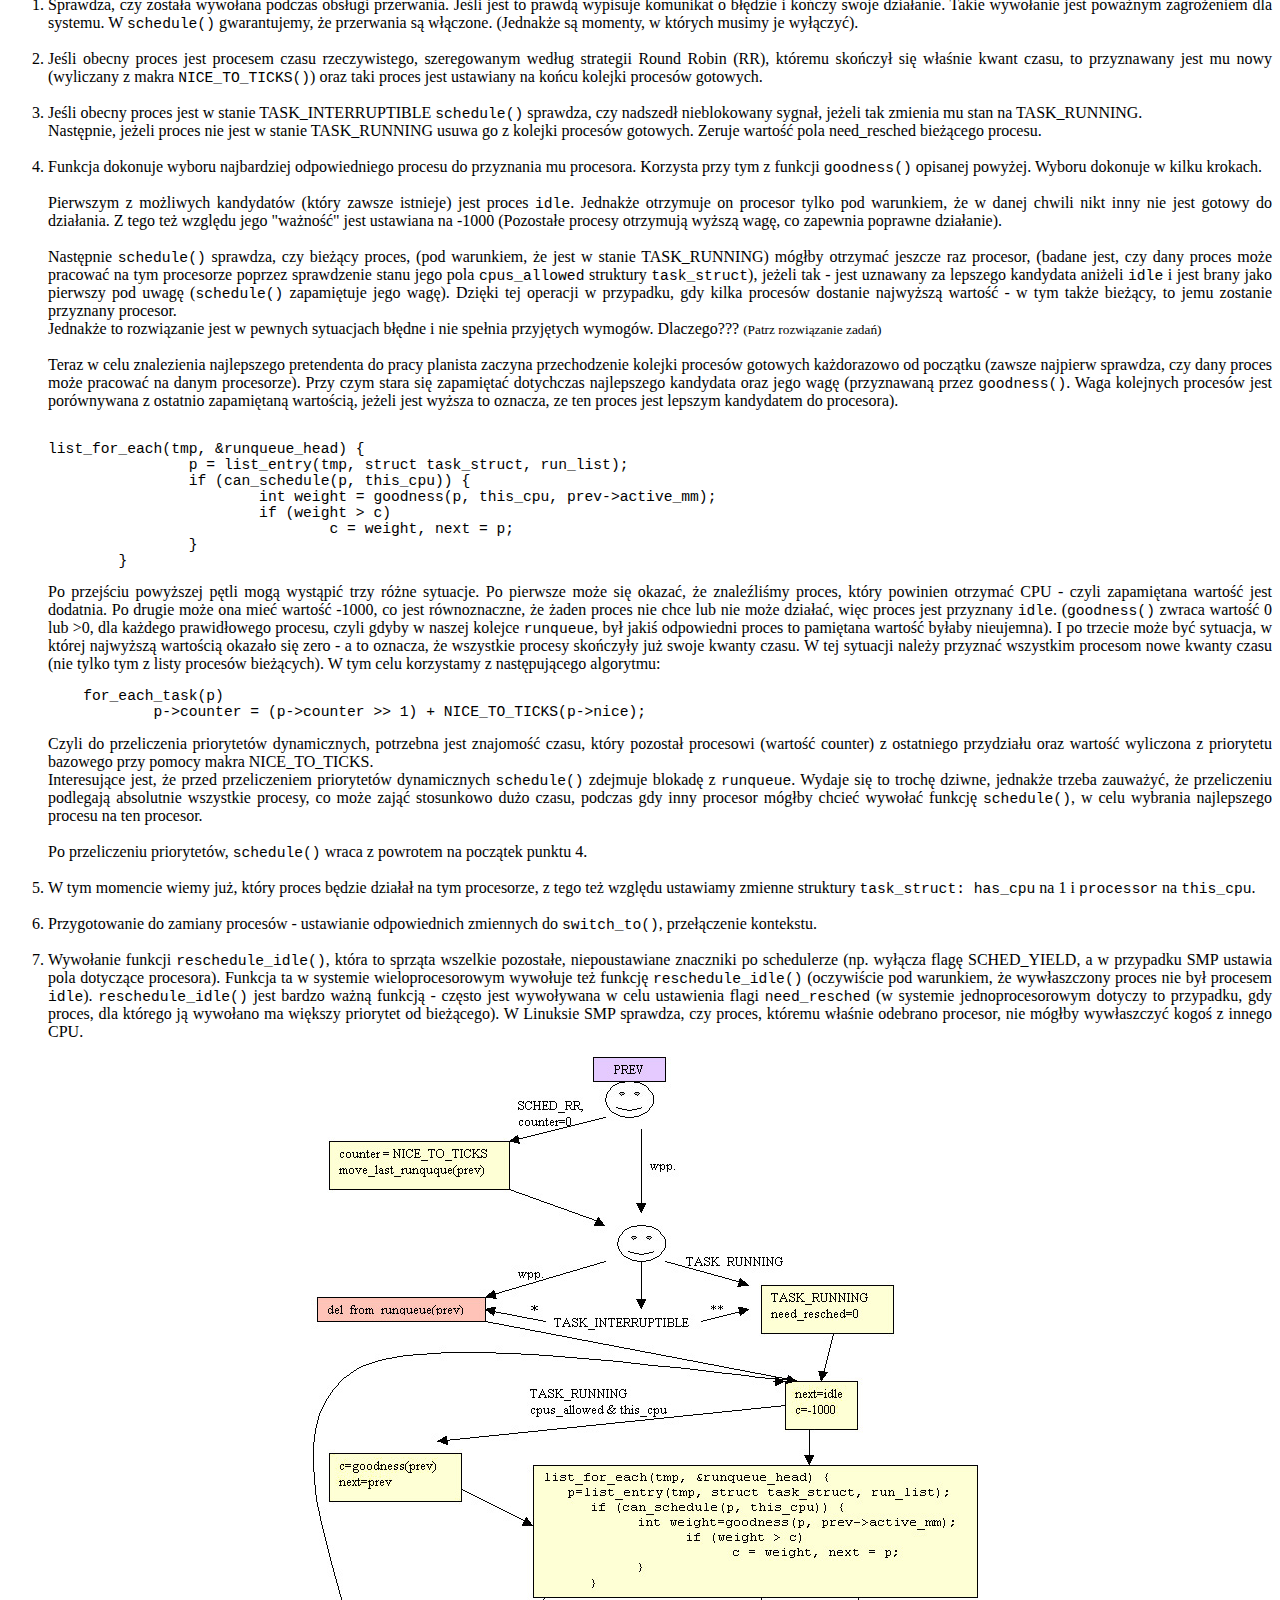
<file: so/prezentacja/prez.html>
<html>
    <head>
        <meta HTTP-EQUIV="Content-Type" CONTENT="text/html; charset=iso-8859-2">
        <style type="text/css">
            h1 {
                FONT-FAMILY: Verdana, Arial, Helvetica, Sans-serif;
                FONT-SIZE: 24pt;
                LINE-HEIGHT: 200px;
                TEXT-ALIGN: center
            }
            h2 {
                FONT-FAMILY: Verdana, Arial, Helvetica, Sans-serif;
                FONT-SIZE: 18pt;
                LINE-HEIGHT: 50px;
                TEXT-ALIGN: center
            }
            h3 {
                FONT-FAMILY: Verdana, Arial, Helvetica, Sans-serif;
                FONT-SIZE: 16pt;
                LINE-HEIGHT: 30px;
                TEXT-ALIGN: center
            }
            h4 {
                FONT-FAMILY: Verdana, Arial, Helvetica, Sans-serif;
                FONT-SIZE: 13pt;
                LINE-HEIGHT: 20px;
                TEXT-ALIGN: center
            }
            p {
                FONT-FAMILY: Times New Roman, Serif, Roman, Gothic;
                FONT-SIZE: 12pt;
                TEXT-ALIGN: justify
            }
            table {
                FONT-FAMILY: Times New Roman, Serif, Roman, Gothic;
                FONT-SIZE: 12pt;
            }
            td {
                VERTICAL-ALIGN: top
            }
            ul {
                FONT-FAMILY: Times New Roman, Serif, Roman, Gothic;
                FONT-SIZE: 12pt;
            }
            ul.1 {
                FONT-SIZE: 12pt;
            }
            ol {
                FONT-FAMILY: Times New Roman, Serif, Roman, Gothic;
                FONT-SIZE: 12pt;
            }
            li {
                TEXT-ALIGN: justify;
            }
            pre {
                FONT-FAMILY: Courier New, Courier;
                FONT-SIZE: 11pt;
            }
            code {
                FONT-FAMILY: Courier New, Courier;
                FONT-SIZE: 11pt;
            }
            .pcode {
                FONT-FAMILY: Arial, Helvetica, Sans-serif;
                FONT-SIZE: 10pt;
            }
            .pcode.nl {
                COLOR: #666666;
                FONT-SIZE: 8pt
            }
            .path {
                FONT-FAMILY: Lucida console, Courier New, Courier;
                FONT-SIZE: 10pt;
            }                
            .auth {
                FONT-FAMILY: Verdana, Arial, Helvetica, Sans-serif;
                FONT-SIZE: 10pt;
                FONT-WEIGHT: bold;
                TEXT-ALIGN: center
            }
            .sig {
                COLOR: #aaaaaa;
                FONT-FAMILY: Verdana, Arial, Helvetica, Sans-serif;
                FONT-SIZE: 8pt;
                TEXT-ALIGN: right
            }
            .comment {
                FONT-FAMILY: Times New Roman, Serif, Roman, Gothic;
                FONT-SIZE: 10pt;
            }            
            a.toc {
                COLOR: #000066;
                FONT-FAMILY: Times New Roman, Serif, Roman, Gothic;
                FONT-SIZE: 12pt;
                TEXT-DECORATION: none
            }
            a.toc:hover {
                COLOR: #6666ff;
                TEXT-DECORATION: underline
            }
            a.toc2 {
                COLOR: #000066;
                FONT-FAMILY: Times New Roman, Serif, Roman, Gothic;
                FONT-SIZE: 11pt;
                TEXT-DECORATION: none
            }
            a.toc2:hover {
                COLOR: #6666ff;
                TEXT-DECORATION: underline
            }
            a.totoc {
                COLOR: #000066;
                FONT-FAMILY: Times New Roman, Serif, Roman, Gothic;
                FONT-SIZE: 8pt;
                TEXT-DECORATION: none
            }
            a.totoc:hover {
                COLOR: #6666ff;
                TEXT-DECORATION: underline
            }
        </style>
        <title>Zarz�dzanie procesami w Linux 2.4.7</title>
    </head>
    <body bgcolor="#ffffff">
        <h1>Zarz�dzanie procesami w Linux 2.4.7</h1>
        <div class="auth">
        Agnieszka Harasimczuk<br>
        Maciej Makowski<br>
        Hubert �led�<br>
        Anna W�udarska
        </div><br><br><br>
        <hr noshade>
        <a name="toc"><h3>spis tre�ci</h3>
        <ol>
            <li><a href="#struktury" class="toc">Wybrane struktury danych i funkcje do obs�ugi proces�w</a>
                <ol>
                    <li><a href="#list_h" class="toc2">Standardowa implementacja list (list.h)</a>
                    <li><a href="#task_struct" class="toc2">Struktura task_struct</a>
                    <li><a href="#task_union" class="toc2">task_union</a>
                    <li><a href="#current" class="toc2">Makrodefinicja current</a>
                    <li><a href="#pidhash" class="toc2">Tablica pidhash</a>
                </ol>
            <li><a href="#run_queue" class="toc">Kolejka proces�w gotowych</a>
                <ol>
                    <li><a href="#add_to_runqueue" class="toc2">Algorytm add_to_runqueue</a>
                    <li><a href="#del_from_runqueue" class="toc2">Algorytm del_from_runqueue</a>
                    <li><a href="#move_last_runqueue" class="toc2">Algorytm move_last_runqueue</a>
                    <li><a href="#move_first_runqueue" class="toc2">Algorytm move_first_runqueue</a>
                </ol>
            <li><a href="#wait_queue" class="toc">Kolejki proces�w oczekuj�cych</a>
                <ol>
                    <li><a href="#add_wait_queue" class="toc2">Algorytm add_wait_queue</a>
                    <li><a href="#remove_wait_queue" class="toc2">Algorytm remove_wait_queue</a>
                </ol>
            <li><a href="#zmiany_stanu" class="toc">Zmiany stanu procesu</a>
                <ol>
                    <li><a href="#sleep_on" class="toc2">Algorytm sleep_on</a>
                    <li><a href="#try_to_wake_up" class="toc2">Algorytm try_to_wake_up</a>
                    <li><a href="#wake_up" class="toc2">Algorytm wake_up</a>
                </ol>
            <li><a href="#szeregowanie" class="toc">Szeregowanie proces�w</a>
                <ol>
                    <li><a href="#typy_procesow" class="toc2">Typy proces�w</a>
                    <li><a href="#klasy_procesow" class="toc2">Klasy proces�w</a>
                    <li><a href="#polityki_szeregowania" class="toc2">Polityki szeregowania</a>
                    <li><a href="#wywolanie_schedule" class="toc2">Wywo�anie funkcji schedule</a>
                    <li><a href="#sd_szeregowania" class="toc2">Struktury danych zwi�zane z szeregowaniem</a>
                    <li><a href="#nice_to_ticks" class="toc2">Makro NICE_TO_TICKS</a>
                    <li><a href="#goodness" class="toc2">Funkcja goodness</a>
                    <li><a href="#dzialanie_szereg" class="toc2">Dzia�anie funkcji szereguj�cej</a>
                    <li><a href="#fun_sys_szereg" class="toc2">Funkcje systemowe zwi�zane z szeregowaniem</a>
                </ol>
            <li><a href="#synchro" class="toc">Synchronizacja proces�w na poziomie j�dra</a>
                <ol>
                    <li><a href="#blokady" class="toc2">Blokady</a>
                    <li><a href="#up" class="toc2">Algorytm up</a>
                    <li><a href="#down" class="toc2">Aglorytm down</a>
                </ol>
            <li><a href="#switch" class="toc">Prze��czanie kontekstu</a>
                <ol>
                    <li><a href="#switch_to" class="toc2">Makro switch_to</a>
                </ol>
            <li><a href="#exec" class="toc">Algorytm exec</a>
        </ol><br><br>

<!-- wybrane struktury danych i funkcje (AH) -->
        <hr noshade>
        <table border="0" width="100%">
            <tr>
                <td>
                    <a href="#toc" class="totoc">spis tre�ci</a> | <a href="#struktury" class="totoc">=&gt;</a>
                </td>
                <td class="sig">
                    Agnieszka Harasimczuk
                </td>
            </tr>
        </table>
        <a name="struktury"><h2>Wybrane struktury danych i funkcje do obs�ugi proces�w</h2>
        <p>Aby zarz�dza� procesami j�dro musi mie� pe�ne informacje na ich temat. Jest to zadanie deskryptora procesu, maj�cego struktur� typu <code>task_struct</code>, kt�rej pola zawieraj� informacje dotycz�ce jednego procesu.</p>

<!-- standardowa implementacja list (MM) -->
        <hr noshade size="1">
        <table border="0" width="100%">
            <tr>
                <td>
                    <a href="#toc" class="totoc">spis tre�ci</a> | <a href="#list_h" class="totoc">=&gt;</a>
                </td>
                <td class="sig">
                    Maciej Makowski
                </td>
            </tr>
        </table>
        <a name="list_h"><h3>Standardowa implementacja list (list.h)</h3>
        <table width=100%><tr><td>
        <img src="res/list_h.jpg" align="right">
        <ul>
            <li>listy dwukierunkowe s� w Linuksie 2.4 implementowane przy pomocy struktur i operacji zdefiniowanych w <a class="path">Linux/include/linux/list.h</a><br><br><br>
            <li>podstawowa struktura:<br>
<pre>struct list_head {
        struct list_head *next, *prev;
};</pre><br>
            <li>wska�nik do elementu listy uzyskiwany jest na podstawie wska�nika do <code>list_head</code> i wiedzy o typie elementu (arytmetyka wska�nik�w) przy pomocy makra <code>list_entry()</code><br><br><br>
            <li>dost�pne s� standardowe operacje na listach: 
                <ul class="1">
                    <li>sprawdzanie czy lista jest pusta (<code>list_empty()</code>)
                    <li>wstawianie elementu - na pocz�tek (<code>list_add()</code>) albo na koniec (<code>list_add_tail()</code>)
                    <li>usuwanie elementu (<code>list_del()</code>)
                    <li>��czenie dw�ch list (<code>list_splice()</code>)
                    <li>iteracja po elementach listy (<code>list_for_each()</code>)
                </ul>
        </ul>
        </td></tr></table>

<!-- struktura task_struct (AH) -->
        <hr noshade size="1">
        <table border="0" width="100%">
            <tr>
                <td>
                    <a href="#toc" class="totoc">spis tre�ci</a> | <a href="#task_struct" class="totoc">=&gt;</a>
                </td>
                <td class="sig">
                    Agnieszka Harasimczuk
                </td>
            </tr>
        </table>
        <a name="task_struct"><h4>Struktura task_struct</h4>
        <img src="res/taskstruct.jpg" align="left">
        <p><code>struct task_struct *next_task, *prev_task</code> - pozwalaj� powi�za� wszystkie procesy w dwukierunkow� list� cykliczn�;<br><br>
        <code>unsigned long flags</code> - zmienna zawiera po��czenie flag systemu:	
        <table border="0" cellpadding="1" cellspacing="0">
            <tr><td width="40">&nbsp;</td><td><code>PF_ALIGNWARN</code></td><td width="20">&nbsp;</td><td>/* jeszcze nie zaimplementowana */</td></tr>
            <tr><td width="40">&nbsp;</td><td><code>PF_STARTING</code></td><td width="20">&nbsp;</td><td>/* proces tworzony */</td></tr>
            <tr><td width="40">&nbsp;</td><td><code>PF_EXITING</code></td><td width="20">&nbsp;</td><td>/* proces ko�czony */</td></tr>
            <tr><td width="40">&nbsp;</td><td><code>PF_FORKNOEXEC</code></td><td width="20">&nbsp;</td><td>/* proces potomny po operacji fork, jeszcze nie wykonywany */</td></tr>
            <tr><td width="40">&nbsp;</td><td><code>F_SUPERPRIV</code></td><td width="20">&nbsp;</td><td>/* proces ma uprawnienia super u�ytkownika */</td></tr>
            <tr><td width="40">&nbsp;</td><td><code>PF_DUMPCORE</code></td><td width="20">&nbsp;</td><td>/* proces &quot;zrzuca&quot; obszar pami�ci */</td></tr>
            <tr><td width="40">&nbsp;</td><td><code>PF_SIGNALED</code></td><td width="20">&nbsp;</td><td>/* u�miercony sygna�em */</td></tr>
            <tr><td width="40">&nbsp;</td><td><code>PF_MEMALLOC</code></td><td width="20">&nbsp;</td><td>/* proces w czasie alokacji pami�ci */</td></tr>
        </table><br>
        <code>struct mm_struct *mm</code> - wska�niki do deskryptor�w obszar�w pami�ci<br><br>
        <code>int has_cpu, processor</code> - procesor, na jakim proces si� wykonuje<br><br>
        <code>unsigned long cpus_allowed</code> - informacja, na kt�rych procesorach proces mo�e si� wykonywa�<br><br>
        <code>struct linux_binfmt *binfmt</code> - dzi�ki tej zmiennej mo�emy uruchamia� w Linuksie programy przez napisanie ich nazw<br><br>
        <code>/* identyfikator procesu */</code><br>
        <code>pid_t pid</code> - numer identyfikacyjny procesu<br>
        <code>pid_t pgrp</code> - numer identyfikacyjny grupy proces�w<br>
        <code>pid_t session</code> - identyfikator sesji<br>
        <code>int leader</code> - warto�� m�wi�ca, czy proces jest liderem grupy<br>
        <code>int ngroups</code> - ilo�� grup, do kt�rych nale�y proces<br>
        <code>gid_t groups[NGROUPS]</code> - struktury opisuj�ce grupy, do kt�rych proces nale�y<br><br>
        <code>struct task_struct *p_opptr, *p_pptr, *p_cptr, *p_ysptr, *p_osptr</code> - zmienne te pokazuj� na: 
        <table>
            <tr>    
                <td>
                    <table border="0" cellpadding="1" cellspacing="0">
                        <tr><td width="40">&nbsp;</td><td><code>*p_opptr</code></td><td width="20">&nbsp;</td><td>- oryginalnego rodzica</td></tr>
                        <tr><td width="40">&nbsp;</td><td><code>*p_pptr</code></td><td width="20">&nbsp;</td><td>- rodzica</td></tr>
                        <tr><td width="40">&nbsp;</td><td><code>*p_cptr</code></td><td width="20">&nbsp;</td><td>- najm�odszego potomka</td></tr>
                        <tr><td width="40">&nbsp;</td><td><code>*p_ysptr</code></td><td width="20">&nbsp;</td><td>- m�odszego brata</td></tr>
                        <tr><td width="40">&nbsp;</td><td><code>*p_osptr</code></td><td width="20">&nbsp;</td><td>- starszego brata</td></tr>
                    </table><br>
                </td>
                <td>
                    <img src="res/siblings.jpg">
                </td>
            </tr>
        </table>
        <code>unsigned long start_time</code> - moment, w kt�rym proces zosta� stworzony<br><br>
        <code>long per_cpu_utime[NR_CPUS], per_cpu_stime[NR_CPUS]</code> - tablice te przechowuj� informacje, ile czasu proces sp�dzi� odpowiednio w trybie u�ytkownika i w trybie systemowym, na poszczeg�lnych procesorach<br><br>
        <code>struct user_struct *user</code> - informacja o w�a�cicielu<br>
        <code>struct tty_struct *tty</code> - terminal zwi�zany z procesem (je�eli nie ma NULL)<br><br>
        <code>struct sem_undo *semundo</code> - informacja o zajmowanych semaforach<br><br>
        <code>/* szeregowanie */</code><br>
        <code>volatile long state</code> - stan, w jakim znajduje si� proces (-1 unrunnable, 0 runnable, >0 stopped)<br>
        <code>volatile long need_resched</code> - je�li ta flaga jest ustawiona, oznacza to, �e potrzebne jest wykonanie przeszeregowania proces�w - wywo�anie funkcji <code>schedule()</code>;<br>
        <code>long counter</code> - liczba tykni�� zegara, kt�re pozosta�y procesowi do zako�czenia jego kwantu czasu; wywo�anie funkcji <code>update_process_times()</code> zmniejsza o jeden zawarto�� tego pola;<br>
        <code>long nice</code> - wp�ywa na d�ugo�� kwantu czasu przyznanego procesowi <a class="comment">(w starszych wersjach Linuksa jej rol� spe�nia�o priority)</a>; zmienia si� ona od -20 (najwy�szy priorytet) do +19 (najni�szy priorytet);<br>
        <code>unsigned long policy</code> - polityka szeregowania;<br>
        <code>unsigned long rt_priority</code> - statyczny priorytet proces�w czasu rzeczywistego; przyjmuje warto�ci od 0 (proces zwyk�y) do 99 (najwy�szy priorytet);<br><br>
        <code>/* tablica pidhash */</code><br>
        <code>struct task_struct *pidhash_next</code> - wykorzystywane przez tablic� z hashowaniem<br>
        <code>struct task_struct **pidhash_pprev</code> - j.w.<br><br>
        <code>/* pliki */</code><br>
        <code>struct fs_struct *fs</code> - tu znajduj� si� dane zwi�zane z systemem plik�w<br>
        <code>struct files_struct *files</code> - informacje o plikach otwartych<br><br>
        <code>/* sygna�y */</code><br>
        <code>int exit_code, exit_signal</code> - kod zako�czenia procesu i sygna� wyj�cia<br>
        <code>spinlock_t sigmask_lock</code> - ochrona i blokada sygna��w<br>
        <code>struct signal_struct *sig</code> - wska�nik do tablicy przechowuj�cej informacje na temat sposobu obs�ugi otrzymanych sygna��w<br>
        <code>sigset_t blocked</code> - zawiera maski bitowe sygna��w otrzymywanych, ale tych kt�re s� obecnie zablokowane, wi�c trzeba b�dzie je obs�u�y� p�niej<br>
        </p><br><br>
        
<!-- Task_union (AH) -->
        <hr noshade size="1">
        <table border="0" width="100%">
            <tr>
                <td>
                    <a href="#toc" class="totoc">spis tre�ci</a> | <a href="#task_union" class="totoc">=&gt;</a>
                </td>
                <td class="sig">
                    Agnieszka Harasimczuk
                </td>
            </tr>
        </table>
        <a name="Task_union"><h4>Task_union</h4>
        <p>Proces w trybie j�dra u�ywa stosu zawartego w segmencie danych j�dra, kt�ry r�ni si� od stosu u�ywanego w trybie u�ytkownika. �cie�ki wykonania j�dra rzadko u�ywaj� tego stosu, wi�c 8KB jest wystarczaj�cym obszarem na stos i deskryptor procesu. Tak� struktur� wyra�ono za pomoc� nast�puj�cej unii:</p>
<pre>
union task_union {
	struct task_struct task;
	unsigned long stack[2048];
};
</pre>
        <p>Rejestr esp jest wska�nikiem stosu u�ywanym do okre�lenia po�o�enia wierzcho�ka stosu. W systemach Intela stos zaczyna si� na ko�cu i rozszerza w kierunku pocz�tku obszaru pami�ci, gdzie znajduje si� deskryptor procesu. Zaraz po prze��czeniu si� z trybu u�ytkownika do trybu j�dra, stos j�dra procesu jest pusty i rejestr esp wskazuje na bajt znajduj�cy si� tu� za obszarem pami�ci.<br><br>
        <code>free_task_struct()</code> - Funkcja zwraca 8-kilobajtowe obszary pami�ci task_union i umieszcza je w pami�ci podr�cznej do czasu zape�nienia.<br><br>
        <code>alloc_task_struct()</code> - Funkcja ta alokuje obszary pami�ci dla <code>task_union</code> o wielko�ci 8 KB. (Uwaga: Z powodu wydajno�ci j�dro przechowuje te 8 KB jako dwa, znajduj�ce si� obok siebie bloki stronicowe, gdzie pierwsza strona jest wyr�wnana do wielokrotno�ci 2<sup>13</sup>.)<br><br>
        <br><br>
        
<!-- makrodefinicja current (AH) -->
        <hr noshade size="1">
        <table border="0" width="100%">
            <tr>
                <td>
                    <a href="#toc" class="totoc">spis tre�ci</a> | <a href="#current" class="totoc">=&gt;</a>
                </td>
                <td class="sig">
                    Agnieszka Harasimczuk
                </td>
            </tr>
        </table>
        <a name="current"><h4>Makrodefinicja current</h4>
        <p>J�dro mo�e w prosty spos�b okre�li� wska�nik deskryptora procesu aktualnie wykonuj�cego si� na podstawie warto�ci rejestru esp. (Obszar pami�ci ma 2<sup>13</sup> bajt�w, wi�c wystarczy, �e j�dro zamaskuje 13 najmniej znacz�cych bit�w esp).</p>
        <br><br>
        
<!-- tablica pidhash (AH) -->
        <hr noshade size="1">
        <table border="0" width="100%">
            <tr>
                <td>
                    <a href="#toc" class="totoc">spis tre�ci</a> | <a href="#pidhash" class="totoc">=&gt;</a>
                </td>
                <td class="sig">
                    Agnieszka Harasimczuk
                </td>
            </tr>
        </table>
        <a name="pidhash"><h4>Tablica pidhash</h4>
        <p>Istniej� sytuacje, w kt�rych j�dro powinno mie� mo�liwo�� pobrania wska�nika deskryptora na podstawie numeru pid (np. przy wywo�aniu funkcji systemowych zwi�zanych ze <code>schedule()</code>). W celu przyspieszenia przeszukiwania listy proces�w i sprawdzania numer�w pid w deskryptorach wprowadzono tablic� <code>pidhash</code>, kt�ra obecnie ma 1024 elementy. Pozycje tabeli zawieraj� wska�niki do deskryptor�w procesu. Pid jest t�umaczony na indeks tablicy za pomoc� nast�puj�cego makra:<br><br>
        <code>#define pid_hashfn(x)	((((x) &gt;&gt; 8) ^ (x)) & (1023))</code><br><br>
        Zdarzaj� si� sytuacje, �e dwa numery daj� ten sam indeks w tablicy. W tym celu Linux u�ywa �a�cuch�w (ka�da pozycja tabeli to dwustronna lista koliduj�cych proces�w, zrealizowana za pomoc� <code>pidhash_next</code> i <code>pidhash_pprev</code> w deskryptorze procesu).<br> 
        Do wstawiania i usuwania proces�w z tablicy s�u�� funkcje: <code>hash_pid()</code> i <code>unhash_pid()</code>. Funkcja <code>find_task_by_pid()</code> zwraca wska�nik deskryptora procesu o zadanym pid.
        <br><br>
        
<!-- kolejka proces�w gotowych (MM) -->
        <hr noshade>
        <table border="0" width="100%">
            <tr>
                <td>
                    <a href="#toc" class="totoc">spis tre�ci</a> | <a href="#run_queue" class="totoc">=&gt;</a>
                </td>
                <td class="sig">
                    Maciej Makowski
                </td>
            </tr>
        </table>
        <a name="run_queue"><h2>Kolejka proces�w gotowych</h2>
        <ul>
            <li>kolejka proces�w gotowych zawiera procesy znajduj�ce si� w stanie <code>TASK_RUNNING</code> - niekoniecznie wszystkie takie, bo operacje ustawienia stanu procesu na <code>TASK_RUNNING</code> i wstawienia go do kolejki proces�w gotowych nie s� wykonywane atomowo<br><br>
            <li>zaimplementowana jest w strukturze <code>task_struct</code> jako pole <code>run_list</code> typu <code>struct list_head</code><br><br>
            <li>proces <code>idle</code> nie jest umieszczany w kolejce proces�w gotowych<br><br>
            <li>dost�p do pocz�tku kolejki mo�na uzyska� za pomoc� zmiennej globalnej <code>runqueue_head</code> zadeklarowanej w pliku <a class="path">Linux/kernel/sched.c</a>
        </ul>
        <br><br>

<!-- algorytm add_to_runqueue (MM) -->
        <hr noshade size="1">
        <table border="0" width="100%">
            <tr>
                <td>
                    <a href="#toc" class="totoc">spis tre�ci</a> | <a href="#add_to_runqueue" class="totoc">=&gt;</a>
                </td>
                <td class="sig">
                    Maciej Makowski
                </td>
            </tr>
        </table>
        <a name="add_to_runqueue"><h4>Algorytm add_to_runqueue</h4>
        <table border="0" class="pcode" cellpadding="0" cellspacing="0">
            <tr><td><b>�rodowisko:</b></td><td>&nbsp;</td><td align="right"><code>nr_running</code></td><td>&nbsp;</td><td>- licznik aktywnych proces�w</td></tr>
        </table><br>
<pre>
static inline void add_to_runqueue(struct task_struct * p)
{
        list_add(&p->run_list, &runqueue_head);
        nr_running++;
}
</pre>
        
<!-- algorytm del_from_runqueue (MM) -->
        <hr noshade size="1">
        <table border="0" width="100%">
            <tr>
                <td>
                    <a href="#toc" class="totoc">spis tre�ci</a> | <a href="#del_from_runqueue" class="totoc">=&gt;</a>
                </td>
                <td class="sig">
                    Maciej Makowski
                </td>
            </tr>
        </table>
        <a name="del_from_runqueue"><h4>Algorytm del_from_runqueue</h4>
        <table border="0" class="pcode" cellpadding="0" cellspacing="0">
            <tr><td><b>�rodowisko:</b></td><td>&nbsp;</td><td align="right"><code>nr_running</code></td><td>&nbsp;</td><td>- licznik aktywnych proces�w</td></tr>
            <tr><td><b>&nbsp;</b></td><td>&nbsp;</td><td align="right"><code>jiffies</code></td><td>&nbsp;</td><td>- licznik liczby takt�w, kt�ra up�yn�a od startu systemu</td></tr>
        </table><br>
<pre>
static inline void del_from_runqueue(struct task_struct * p)
{
        nr_running--;
        p->sleep_time = jiffies;
        list_del(&p->run_list);
        p->run_list.next = NULL;
}
</pre>
        <ul>
            <li>warto�� pola <code>run_list.next</code> jest p�niej sprawdzana w celu ustalenia, czy proces znajduje si� w kolejce proces�w gotowych
        </ul>
        
<!-- algorytm move_last_runqueue (MM) -->
        <hr noshade size="1">
        <table border="0" width="100%">
            <tr>
                <td>
                    <a href="#toc" class="totoc">spis tre�ci</a> | <a href="#move_last_runqueue" class="totoc">=&gt;</a>
                </td>
                <td class="sig">
                    Maciej Makowski
                </td>
            </tr>
        </table>
        <a name="move_last_runqueue"><h4>Algorytm move_last_runqueue</h4>
        <table border="0" class="pcode" cellpadding="0" cellspacing="0">
            <tr><td><b>�rodowisko:</b></td><td>&nbsp;</td><td align="right"><code>runqueue_head</code></td><td>&nbsp;</td><td>- wska�nik do pierwszego elementu kolejki proces�w gotowych</td></tr>
        </table><br>
<pre>
static inline void move_last_runqueue(struct task_struct * p)
{
        list_del(&p->run_list);
        list_add_tail(&p->run_list, &runqueue_head);
}
</pre>
        
<!-- algorytm move_first_runqueue (MM) -->
        <hr noshade size="1">
        <table border="0" width="100%">
            <tr>
                <td>
                    <a href="#toc" class="totoc">spis tre�ci</a> | <a href="#move_first_runqueue" class="totoc">=&gt;</a>
                </td>
                <td class="sig">
                    Maciej Makowski
                </td>
            </tr>
        </table>
        <a name="move_first_runqueue"><h4>Algorytm move_first_runqueue</h4>
        <table border="0" class="pcode" cellpadding="0" cellspacing="0">
            <tr><td><b>�rodowisko:</b></td><td>&nbsp;</td><td align="right"><code>runqueue_head</code></td><td>&nbsp;</td><td>- wska�nik do pierwszego elementu kolejki proces�w gotowych</td></tr>
        </table><br>
<pre>
static inline void move_first_runqueue(struct task_struct * p)
{
        list_del(&p->run_list);
        list_add(&p->run_list, &runqueue_head);
}
</pre>
        
<!-- kolejki proces�w oczekuj�cych (MM) -->
        <hr noshade>
        <table border="0" width="100%">
            <tr>
                <td>
                    <a href="#toc" class="totoc">spis tre�ci</a> | <a href="#wait_queue" class="totoc">=&gt;</a>
                </td>
                <td class="sig">
                    Maciej Makowski
                </td>
            </tr>
        </table>
        <a name="wait_queue"><h2>Kolejki proces�w oczekuj�cych</h2>
        <ul>
            <li>w kolejkach proces�w oczekuj�cych umieszczane s� te procesy, kt�re zostaj� wstrzymane w oczekiwaniu na zaj�cie konkretnego zdarzenia - z ka�dym takim zdarzeniem zwi�zana jest oddzielna kolejka<br><br>
            <li>element kolejki proces�w oczekuj�cych zaimplementowany jest jako struktura <code>wait_queue_t</code> zawieraj�ca
                <ul class="1">
                    <li>wska�nik do struktury <code>task_struct</code>
                    <li>struktur� <code>list_head</code>
                    <li>pole flag
                </ul><br><br>
            <li>istnieje specjalna struktura <code>wait_queue_head_t</code>, reprezentuj�ca g�ow� kolejki, zawieraj�ca
                <ul class="1">
                    <li>struktur� <code>list_head</code>
                    <li>zamek kolejki, u�ywany przy dodawaniu i usuwaniu element�w
                </ul><br><br>
            <li>jedyn� flag� zdefiniowan� dla elementu kolejki jest <code>WQ_FLAG_EXCLUSIVE</code><br><br>
        </ul>

<!-- algorytm add_wait_queue (MM) -->
        <hr noshade size="1">
        <table border="0" width="100%">
            <tr>
                <td>
                    <a href="#toc" class="totoc">spis tre�ci</a> | <a href="#add_wait_queue" class="totoc">=&gt;</a>
                </td>
                <td class="sig">
                    Maciej Makowski
                </td>
            </tr>
        </table>
        <a name="add_wait_queue"><h4>Algorytm add_wait_queue</h4>
        <ul>
            <li>istniej� dwie wersj� <code>add_wait_queue()</code>:
                <ul class="1">
                    <li><code>add_wait_queue()</code> - wstawia element na pocz�tek kolejki bez ustawiania flagi <code>WQ_FLAG_EXCLUSIVE</code>
                    <li><code>add_wait_queue_exclusive()</code> - wstawia element na koniec kolejki ustawiaj�c flag� <code>WQ_FLAG_EXCLUSIVE</code>
                </ul><br><br>
            <li>schemat algorytmu:<br><br>
                <table border="0" class="pcode" cellpadding="0" cellspacing="0">
                    <tr><td><b>wej�cie:</b></td><td>&nbsp;</td><td align="right"><code>q</code></td><td>&nbsp;</td><td>- kolejka proces�w oczekuj�cych</td></tr>
                    <tr><td>&nbsp;</td><td>&nbsp;</td><td align="right"><code>wait</code></td><td>&nbsp;</td><td>- element kolejki, kt�ry ma zosta� wstawiony</td></tr>
                </table><br>
                <ul class="1">
                    <li><code>add_wait_queue(q, wait):</code><br><br>
                        <table border="0" class="pcode" cellpadding="0" cellspacing="0">
                            <tr><td class="nl">1:</td><td>&nbsp;</td><td>wyzeruj flag� <code>WQ_FLAG_EXCLUSIVE</code> w <code>wait</code></td></tr>
                            <tr><td class="nl">2:</td><td>&nbsp;</td><td>wywo�aj <code>__add_wait_queue(q, wait)</code></td></tr>
                        </table><br>
                    <li><code>add_wait_queue_exclusive(q, wait)</code><br><br>
                        <table border="0" class="pcode" cellpadding="0" cellspacing="0">
                            <tr><td class="nl">1:</td><td>&nbsp;</td><td>ustaw flag� <code>WQ_FLAG_EXCLUSIVE</code> w <code>wait</code></td></tr>
                            <tr><td class="nl">2:</td><td>&nbsp;</td><td>wywo�aj <code>__add_wait_queue_tail(q, wait)</code></td></tr>
                        </table><br>
                 </ul>
            <li>wywo�ania operacji na kolejce proces�w oczekuj�cych w liniach 2 odbywaj� si� przy zablokowanych przerwaniach<br><br>
            <li><code>__add_wait_queue()</code> i <code>__add_wait_queue_tail()</code> wywo�uj� odpowiednio <code>list_add()</code> i <code>list_add_tail()</code><br><br>
            <li>u�ycie <code>add_wait_queue()</code> i <code>add_wait_queue_exclusive()</code> gwarantuje specyficzny uk�ad proces�w w kolejce:<br><center><img src="res/wq.jpg"></center>
        </ul>

<!-- algorytm remove_wait_queue (MM) -->
        <hr noshade size="1">
        <table border="0" width="100%">
            <tr>
                <td>
                    <a href="#toc" class="totoc">spis tre�ci</a> | <a href="#remove_wait_queue" class="totoc">=&gt;</a>
                </td>
                <td class="sig">
                    Maciej Makowski
                </td>
            </tr>
        </table>
        <a name="remove_wait_queue"><h4>Algorytm remove_wait_queue</h4>
        <ul>
            <li><code>remove_wait_queue()</code> sprowadza si� do wywo�ania (z wy��czonymi przerwaniami) <code>__remove_wait_queue()</code>, kt�re z kolei ogranicza si� do wywo�ania <code>list_del()</code>
        </ul>

<!-- zmiany stanu procesu (MM) -->
        <hr noshade>
        <table border="0" width="100%">
            <tr>
                <td>
                    <a href="#toc" class="totoc">spis tre�ci</a> | <a href="#zmiany_stanu" class="totoc">=&gt;</a>
                </td>
                <td class="sig">
                    Maciej Makowski
                </td>
            </tr>
        </table>
        <a name="zmiany_stanu"><h2>Zmiany stanu procesu</h2>
        <center><img src="res/stany.jpg"></center>
        <ul>
            <li><code><b>TASK_RUNNING</b></code> - proces wykonuje si�, albo czeka na wykonanie<br><br>
            <li><code><b>TASK_INTERRUPTIBLE</b></code> - proces wstrzymany w oczekiwaniu na zaj�cie warunku (np. na zwolnienie si� zasobu). Mo�e te� zosta� obudzony przez przerwania sprz�towe albo sygna�y<br><br>
            <li><code><b>TASK_UNINTERRUPTIBLE</b></code> - proces wstrzymany w oczekiwaniu na zaj�cie warunku, sygna�y nie zmieniaj� jego stanu<br><br>
            <li><code><b>TASK_STOPPED</b></code> - proces zatrzymany na skutek otrzymania sygna�u <code>SIGSTOP</code>, <code>SIGTSTP</code>, <code>SIGTTIN</code> lub <code>SIGTTOU</code>, albo dowolnego sygna�u, je�li jest monitorowany przez inny proces (np. przez debugger)<br><br>
            <li><code><b>TASK_ZOMBIE</b></code> - proces zako�czy� si�, ale jego rodzic nie wywo�a� jeszcze funkcji <code>wait()</code>
        </ul>
        <br><br>

<!-- algorytm sleep_on (MM) -->
        <hr noshade size="1">
        <table border="0" width="100%">
            <tr>
                <td>
                    <a href="#toc" class="totoc">spis tre�ci</a> | <a href="#sleep_on" class="totoc">=&gt;</a>
                </td>
                <td class="sig">
                    Maciej Makowski
                </td>
            </tr>
        </table>
        <a name="sleep_on"><h4>Algorytm sleep_on</h4>
        <ul>
            <li>s�u�y do usypiania bie��cego procesu we wskazanej kolejce proces�w oczekuj�cych<br><br>
            <li>istniej� cztery wersje <code>sleep_on()</code>:
                <ul class="1">
                    <li><code>sleep_on()</code> - usypia proces w stanie <code>TASK_UNINTERRUPTIBLE</code>
                    <li><code>interruptible_sleep_on()</code> - usypia proces w stanie <code>TASK_INTERRUPTIBLE</code>
                    <li><code>sleep_on_timeout()</code> - usypia proces w stanie <code>TASK_UNINTERRUPTIBLE</code> na okre�lony w parametrze czas
                    <li><code>interruptible_sleep_on_timeout()</code> - usypia proces w stanie <code>TASK_INTERRUPTIBLE</code> na okre�lony w parametrze czas
                </ul><br><br>
            <li>schemat algorytmu:<br><br>
                <table border="0" class="pcode" cellpadding="0" cellspacing="0">
                    <tr><td><b>wej�cie:</b></td><td>&nbsp;</td><td align="right"><code>q</code></td><td>&nbsp;</td><td>- kolejka na kt�rej proces ma zasn��</td></tr>
                    <tr><td><b>�rodowisko:</b></td><td>&nbsp;</td><td align="right"><code>current</code></td><td>&nbsp;</td><td>- bie��cy proces (to jego usypiamy)</td></tr>
                </table><br>
                <table border="0" class="pcode" cellpadding="0" cellspacing="0">
                    <tr><td class="nl">1:</td><td>&nbsp;</td><td>zainicjalizuj <code>wait</code> - nowy element kolejki proces�w oczekuj�cych wskazuj�cy na <code>current</code></td></tr>
                    <tr><td class="nl">2:</td><td>&nbsp;</td><td>ustaw stan aktualnego procesu</td></tr>
                    <tr><td class="nl">3:</td><td>&nbsp;</td><td>wywo�aj <code>__add_wait_queue(q, wait)</code></td></tr>
                    <tr><td class="nl">4:</td><td>&nbsp;</td><td>wywo�aj odpowiedni� wersj� <code>schedule()</code></td></tr>
                    <tr><td class="nl">5:</td><td>&nbsp;</td><td>wywo�aj <code>__remove_wait_queue(q, wait)</code></td></tr>
                </table><br>
            <li>stan ustawiany w linii 2 zale�y od tego, czy wo�amy wersj� <code>interruptible_</code>, czy nie<br><br>
            <li>wersja schedule w linii 4 zale�y od tego, czy wo�amy wersj� <code>_timeout</code>, czy nie. W pierwszym wypadku wywo�ana zostanie funkcja <code>schedule_timeout()</code>, w drugim <code>schedule()</code><br><br>
            <li>wywo�ania operacji na kolejce proces�w oczekuj�cych w liniach 3 i 5 odbywaj� si� przy zablokowanych przerwaniach<br><br>
            <li><code>__add_wait_queue()</code> i <code>__remove_wait_queue()</code> wywo�uj� odpowiednio <code>list_add()</code> i <code>list_del()</code>;<br>
                uwaga: wykorzystane zosta�y funkcje "wewn�trzne", nie <code>add_wait_queue()</code> i <code>remove_wait_queue()</code><br><br>
            <li>proces u�piony przy u�yciu <code>sleep_on()</code> umieszczany jest na pocz�tku kolejki <code>q</code> i nie ma ustawionej flagi <code>WQ_FLAG_EXCLUSIVE</code>
        </ul>
        <br>

<!-- algorytm try_to_wake_up (MM) -->
        <hr noshade size="1">
        <table border="0" width="100%">
            <tr>
                <td>
                    <a href="#toc" class="totoc">spis tre�ci</a> | <a href="#try_to_wake_up" class="totoc">=&gt;</a>
                </td>
                <td class="sig">
                    Maciej Makowski
                </td>
            </tr>
        </table>
        <a name="try_to_wake_up"><h4>Algorytm try_to_wake_up</h4>
        <ul>
            <li>s�u�y do budzenia wskazanego procesu<br><br>
            <li><code>try_to_wake_up(p, synchronous)</code> ustawia stan procesu <code>p</code> na <code>TASK_RUNNING</code>, wstawia <code>p</code> do kolejki proces�w gotowych (o ile si� na niej jeszcze nie znajduje) i (w zale�no�ci od warto�ci argumentu <code>synchronous</code>) wywo�uje <code>reschedule_idle(p)</code><br><br>
            <li>zwraca <code>0</code> je�li <code>p</code> by� ju� w kolejce proces�w gotowych, <code>1</code> w przeciwnym przypadku<br><br>
            <li>schemat algorytmu:<br><br>
                <table border="0" class="pcode" cellpadding="0" cellspacing="0">
                    <tr><td><b>wej�cie:</b></td><td>&nbsp;</td><td align="right"><code>p</code></td><td>&nbsp;</td><td>- proces do obudzenia</td></tr>
                    <tr><td>&nbsp;</td><td>&nbsp;</td><td align="right"><code>synchronous</code></td><td>&nbsp;</td><td>- tryb synchroniczny/asynchroniczny</td></tr>
                </table><br>
                <table border="0" class="pcode" cellpadding="0" cellspacing="0">
                    <tr><td class="nl">1:</td><td>&nbsp;</td><td>ustaw stan <code>p</code> na <code>TASK_RUNNING</code></td></tr>
                    <tr><td class="nl">2:</td><td>&nbsp;</td><td><b>je�li</b> <code>p</code> znajduje si� w kolejce proces�w gotowych</td></tr>
                    <tr><td class="nl">3:</td><td>&nbsp;</td><td>&nbsp;&nbsp;zwr�� <code>0</code></td></tr>
                    <tr><td class="nl">4:</td><td>&nbsp;</td><td><b>koniec je�li</b></td></tr>
                    <tr><td class="nl">5:</td><td>&nbsp;</td><td>dodaj <code>p</code> do kolejki proces�w gotowych</td></tr>
                    <tr><td class="nl">6:</td><td>&nbsp;</td><td><b>je�li</b> (<code>synchronous == 0</code>) lub (<code>p</code> nie mo�e si� wykonywa� na nast�pnym z kolei procesorze)</td></tr>
                    <tr><td class="nl">7:</td><td>&nbsp;</td><td>&nbsp;&nbsp;wywo�aj <code>reschedule_idle(p)</code></td></tr>
                    <tr><td class="nl">8:</td><td>&nbsp;</td><td><b>koniec je�li</b></td></tr>
                    <tr><td class="nl">9:</td><td>&nbsp;</td><td>zwr�� <code>1</code></td></tr>
                </table><br>
            <li>algorytm wykonuje si� przy wy��czonych przerwaniach (zaj�ty zostaje zamek kolejki proces�w gotowych)<br><br>
            <li>w konfiguracji jednoprocesorowej warunek drugi z linii 6 jest zawsze prawdziwy, w zwi�zku z czym <code>reschedule_idle(p)</code> jest zawsze wykonywane<br><br>
        </ul>
        <br><br>

        
<!-- algorytm wake_up (MM) -->
        <hr noshade size="1">
        <table border="0" width="100%">
            <tr>
                <td>
                    <a href="#toc" class="totoc">spis tre�ci</a> | <a href="#wake_up" class="totoc">=&gt;</a>
                </td>
                <td class="sig">
                    Maciej Makowski
                </td>
            </tr>
        </table>
        <a name="wake_up"><h4>Algorytm wake_up</h4>
        <ul>
            <li>makra z rodziny <code>wake_up()</code> s�u�� do budzenia proces�w z zadanej kolejki<br><br>
            <li>istnieje 10 odmian <code>wake_up()</code>:
                <ul class="1">
                    <li><code>wake_up(q)</code>
                    <li><code>wake_up_nr(q, nr)</code>
                    <li><code>wake_up_all(q)</code>
                    <li><code>wake_up_sync(q)</code>
                    <li><code>wake_up_sync_nr(q, nr)</code>
                    <li><code>wake_up_interruptible(q)</code>
                    <li><code>wake_up_interruptible_nr(q, nr)</code>
                    <li><code>wake_up_interruptible_all(q)</code>
                    <li><code>wake_up_interruptible_sync(q)</code>
                    <li><code>wake_up_interruptible_sync_nr(q, nr)</code><br>
                        <a class="comment">w Linuksie 2.4.7 w tej makrodefinicji jest b��d - brak parametru nr. Nie zosta�o to poprawione r�wnie� w najnowszej wersji 2.4.13</a>
                </ul><br><br>
            <li>znaczenie sufiks�w:<br><br>
                <ul class="1">
                    <li><code>_interruptible</code> - te wersje <code>wake_up()</code> budz� tylko procesy znajduj�ce si� w stanie <code>TASK_INTERRUPTIBLE</code>; pozosta�e budz� zar�wno procesy w stanie <code>TASK_INTERRUPTIBLE</code> jak i <code>TASK_UNINTERRUPTIBLE</code><br><br>
                    <li><code>_all</code> - budzi wszystkie procesy (w odpowiednich stanach) bez wzgl�du na to, czy maj� ustawion� flag� <code>WQ_FLAG_EXCLUSIVE</code><br><br>
                    <li><code>_nr</code> - budzi wszystkie procesy bez ustawionej flagi <code>WQ_FLAG_EXCLUSIVE</code> oraz podan� jako drugi argument liczb� proces�w z ustawion� t� flag�<br><br>
                    <li><code>_sync</code> - umo�liwia obudzenie procesu bez dokonywania przeszeregowania (bez wywo�ywania <code>reschedule_idle()</code> na rzecz tego procesu) w systemach wieloprocesorowych<br><br>
                    <li>je�li nie ma ani sufiksu <code>_all</code>, ani <code>_nr</code>, to budzone s� wszystkie procesy nie oznaczone flag� <code>WQ_FLAG_EXCLUSIVE</code> i dok�adnie jeden proces z ustawion� t� flag� (o ile istnieje)
                </ul><br><br>
            <li>wszystkie makra <code>wake_up()</code> sprowadzaj� si� do wywo�ania funkcji <code>__wake_up_common(q, mode, nr_exclusive, sync)</code> z odpowiednimi parametrami<br><br>
            <li>schemat algorytmu <code>__wake_up_common()</code>:<br><br>
                <table border="0" class="pcode" cellpadding="0" cellspacing="0">
                    <tr><td><b>wej�cie:</b></td><td>&nbsp;</td><td align="right"><code>q</code></td><td>&nbsp;</td><td>- kolejka proces�w oczekuj�cych</td></tr>
                    <tr><td>&nbsp;</td><td>&nbsp;</td><td align="right"><code>mode</code></td><td>&nbsp;</td><td>- stany proces�w, kt�re maj� by� budzone</td></tr>
                    <tr><td>&nbsp;</td><td>&nbsp;</td><td align="right"><code>nr_exclusive</code></td><td>&nbsp;</td><td>- liczba proces�w z ustawion� flag� <code>WQ_FLAG_EXCLUSIVE</code> do obudzenia</td></tr>
                    <tr><td>&nbsp;</td><td>&nbsp;</td><td align="right"><code>sync</code></td><td>&nbsp;</td><td>- tryb synchroniczny/asynchroniczny (argument dla <code>try_to_wake_up()</code>)</td></tr>
                </table><br>
                <table border="0" class="pcode" cellpadding="0" cellspacing="0">
                    <tr><td class="nl">1:</td><td>&nbsp;</td><td><b>powtarzaj</b> dla ka�dego procesu <code>p</code> w kolejce <code>q</code></td></tr>
                    <tr><td class="nl">2:</td><td>&nbsp;</td><td>&nbsp;&nbsp;<b>je�li</b> stan <code>p</code> zgadza si� z <code>mode</code></td></tr>
                    <tr><td class="nl">3:</td><td>&nbsp;</td><td>&nbsp;&nbsp;&nbsp;&nbsp;<b>je�li</b> wywo�anie <code>try_to_wake_up(p, sync)</code> zwr�ci�o <code>1</code></td></tr>
                    <tr><td class="nl">4:</td><td>&nbsp;</td><td>&nbsp;&nbsp;&nbsp;&nbsp;&nbsp;&nbsp;<b>je�li</b> <code>p</code> ma ustawion� flag� <code>WQ_FLAG_EXCLUSIVE</code></td></tr>
                    <tr><td class="nl">5:</td><td>&nbsp;</td><td>&nbsp;&nbsp;&nbsp;&nbsp;&nbsp;&nbsp;&nbsp;&nbsp;zmniejsz <code>nr_exclusive</code> o 1</td></tr>
                    <tr><td class="nl">6:</td><td>&nbsp;</td><td>&nbsp;&nbsp;&nbsp;&nbsp;&nbsp;&nbsp;&nbsp;&nbsp;<b>je�li</b> <code>nr_exclusive == 0</code></td></tr>
                    <tr><td class="nl">7:</td><td>&nbsp;</td><td>&nbsp;&nbsp;&nbsp;&nbsp;&nbsp;&nbsp;&nbsp;&nbsp;&nbsp;&nbsp;zako�cz</td></tr>
                    <tr><td class="nl">8:</td><td>&nbsp;</td><td>&nbsp;&nbsp;&nbsp;&nbsp;&nbsp;&nbsp;&nbsp;&nbsp;<b>koniec je�li</b></td></tr>
                    <tr><td class="nl">9:</td><td>&nbsp;</td><td>&nbsp;&nbsp;&nbsp;&nbsp;&nbsp;&nbsp;<b>koniec je�li</b><br></td></tr>
                    <tr><td class="nl">10:</td><td>&nbsp;</td><td>&nbsp;&nbsp;&nbsp;&nbsp;<b>koniec je�li</b><br></td></tr>
                    <tr><td class="nl">11:</td><td>&nbsp;</td><td>&nbsp;&nbsp;<b>koniec je�li</b><br></td></tr>
                    <tr><td class="nl">12:</td><td>&nbsp;</td><td><b>koniec powtarzaj</b><br></td></tr>
                </table><br>
            <li>w rzeczywistym kodzie linie 3 - 6 to jeden warunek logiczny (dzi�ki leniwemu wyliczaniu warto�ci logicznych w C)<br><br>
            <li>proces budzony nie jest tu usuwany z <code>q</code> - usuwanie odbywa si� w <code>sleep_on()</code>
        </ul>
        <br><br>

<!-- szeregowanie proces�w (AH) -->
        <hr noshade>
        <table border="0" width="100%">
            <tr>
                <td>
                    <a href="#toc" class="totoc">spis tre�ci</a> | <a href="#szeregowanie" class="totoc">=&gt;</a>
                </td>
                <td class="sig">
                    Agnieszka Harasimczuk
                </td>
            </tr>
        </table>
        <a name="szeregowanie"><h2>Szeregowanie proces�w</h2>
        <p>Algorytm szereguj�cy dzieli czas procesora na epoki. Na pocz�tku ka�dej z nich ka�demu procesowi jest przypisany pewien kwant czasu. Proces w trakcie jednej epoki mo�e mie� dost�p do procesora wielokrotnie, dop�ki nie sko�czy mu si� jego kwant. Przy ka�dym tykni�ciu zegara, bie��cemu procesowi odejmuje si� jedynk� od pozosta�ego kwantu czasu. Gdy ca�y kwant jest sko�czony proces jest wyw�aszczany. Epoka ko�czy si�, gdy wszystkie procesy gotowe do dzia�ania maj� ju� wykorzystany sw�j czas, wtedy nast�puje przeliczenie kwant�w (dla ka�dego procesu w systemie) i rozpocz�cie nowej epoki.</p>
        <br><br>
        
<!-- typy proces�w (AH) -->
        <hr noshade size="1">
        <table border="0" width="100%">
            <tr>
                <td>
                    <a href="#toc" class="totoc">spis tre�ci</a> | <a href="#typy_procesow" class="totoc">=&gt;</a>
                </td>
                <td class="sig">
                    Agnieszka Harasimczuk
                </td>
            </tr>
        </table>
        <a name="typy_procesow"><h4>Typy proces�w</h4>
        <p>Ze wzgl�du na czas reakcji na okre�lone zdarzenie, procesy mo�na podzieli� na nast�puj�ce grupy:<br>
        <ul>
            <li><b>wsadowe</b><br>
                Nie wymagaj� wsp�pracy z u�ytkownikiem - pracuj� w tle. Zwykle posiadaj� ni�szy priorytet, powinny wi�c by� os�abiane przez <code>schedule()</code>. Na przyk�ad: kompilatory, mechanizmy baz danych...<br><br>
            <li><b>interakcyjne</b><br>
                Wymagaj� wsp�pracy z u�ytkownikiem. Rzadko korzystaj� z procesora, ale je�li zajdzie taka potrzeba powinny by� wzgl�dnie szybko obudzone. Na przyk�ad: edytory tekstu, pow�oki...<br><br>
            <li><b>czasu rzeczywistego</b><br>
                Warunkiem ich poprawnego dzia�ania jest minimalny czas reakcji na zaistnia�e zdarzenie. Procesy te nie mog� by� blokowane przez inne zadania. Niestety Linux nie jest ca�kowicie przystosowany do obs�ugi tego typu zada�. Przyk�ad: programy s�u��ce do obs�ugi d�wi�ku, obrazu...<br>
        </ul></p>
        <br><br>

<!-- klasy proces�w (AH) -->
        <hr noshade size="1">
        <table border="0" width="100%">
            <tr>
                <td>
                    <a href="#toc" class="totoc">spis tre�ci</a> | <a href="#klasy_procesow" class="totoc">=&gt;</a>
                </td>
                <td class="sig">
                    Agnieszka Harasimczuk
                </td>
            </tr>
        </table>
        <a name="klasy_procesow"><h4>Klasy proces�w</h4>
        <p>W systemie Linux s� zaimplementowane nast�puj�ce klasy proces�w:
        <ul>
            <li><b>idle</b><br>
                Jest to proces o numerze 0, tworzony bez udzia�u <code>fork()</code>, inicjalizowany makrodefinicjami <code>INIT_TASK</code>. Proces ten ca�y czas znajduje si� w stanie <code>TASK_RUNNING</code> i w przypadku, gdy nie ma nikogo ch�tnego do pracy on otrzymuje procesor. Gdy tylko pojawia si� jakikolwiek gotowy proces idle jest wyw�aszczany.<br><br>
            <li><b>procesy zwyk�e</b><br>
                Do tej klasy zalicza si� wi�kszo�� proces�w. Wi�kszo�� u�ytkownik�w systemu ma prawo tworzy� tylko procesy tej klasy (w przeciwnym przypadku �atwo mog�oby dochodzi� do zag�odzenia proces�w).<br>
                Procesy tej klasy s� znacznie r�nicowane w trakcie szeregowania, ich priorytety s� przeliczane dynamicznie, dzi�ki czemu system jest bardziej sprawiedliwy i zapobiega zag�odzeniu.<br><br>
            <li><b>procesy czasu rzeczywistego</b><br>
                Te procesy mo�e tworzy� tylko administrator systemu. Wymagaj� one natychmiastowej reakcji systemu, wi�c s� znacznie uprzywilejowane w stosunku do pozosta�ych proces�w. R�wnie� w�r�d nich wyst�puje znaczne zr�nicowanie priorytet�w (jednak�e priorytety s� statyczne).<br>
        </ul></p>
        <br><br>
        
<!-- polityki szeregowania (AH) -->
        <hr noshade size="1">
        <table border="0" width="100%">
            <tr>
                <td>
                    <a href="#toc" class="totoc">spis tre�ci</a> | <a href="#polityki_szeregowania" class="totoc">=&gt;</a>
                </td>
                <td class="sig">
                    Agnieszka Harasimczuk
                </td>
            </tr>
        </table>
        <a name="polityki_szeregowania"><h4>Polityki szeregowania</h4>
        <p>J�dro Linuksa w wersji 2.4.7 <u>teoretycznie</u> implementuje trzy polityki szeregowania. Z czego dwie pierwsze dotycz� tylko proces�w czasu rzeczywistego, natomiast trzecia proces�w zwyk�ych:
        <ul>
            <li><b>SCHED_FIFO</b><br>
                Jest to najbardziej niesprawiedliwa polityka, gdy� proces, kt�ry zdoby� procesor mo�e trzyma� go bardzo d�ugo. Na szcz�cie w praktyce wygl�da to inaczej, gdy� procesy cz�sto zg�aszaj� ��dania wej�cia-wyj�cia, oraz same rezygnuj� z procesora (u�ywaj�c funkcji <code>sched_yield()</code> - niestety jest to tylko <u>teoria</u>, gdy� obecnie funkcja ta nie dzia�a poprawnie). R�wnie� proces o wy�szym priorytecie (czyli musi to by� proces czasu rzeczywistego), kt�ry przejdzie do stanu TASK_RUNNING odbierze mu procesor.<br><br>
            <li><b>SCHED_RR</b><br>
                W tym przypadku, <u>teoretycznie</u>, procesowi, kt�remu przyznano procesor jest odmierzany kwant czasu, po kt�rego sko�czeniu proces jest wyw�aszczany i wstawiany na koniec kolejki proces�w gotowych, ale ju� z nowym kwantem - dzi�ki czemu planista daje szans� innym procesom czasu rzeczywistego o tym samym priorytecie. Proces traci te� procesor w tych samych przypadkach, co w polityce SCHED_FIFO.<br>
                (Takie dzia�anie jest tylko teori�, gdy� w obecnej implementacji proces jest usuwany na koniec kolejki proces�w gotowych, jednak�e jednocze�nie nie oddaje on procesora. Z tego te� wzgl�du procesy szeregowane t� polityk� nie s� lepsze od SCHED_FIFO, a nawet ich obs�uga jest bardziej kosztowna). <br><br>
                <i>Przyk�ad:</i><br>
                Za��my, �e w systemie pojawia�y si� kolejno, w pewnych odst�pach czasu, cztery procesy czasu rzeczywistego <b>R1</b>, <b>F</b>, <b>R2</b> i <b>R3</b>. Procesy <b>R1</b>, <b>R2</b> i <b>R3</b> s� szeregowane za pomoc� strategii SCHED_RR, natomiast proces <b>F</b> za pomoc� SCHED_FIFO.<br>
                W jakiej kolejno�ci b�d� dzia�a� teoretycznie te procesy (w tym momencie pomijamy szczeg�y dotycz�ce kwant�w czasu)? <br>
                Najpierw procesor otrzyma proces <b>R1</b>, po pewnym czasie zostanie on wyw�aszczony i wstawiony na koniec kolejki, wtedy prac� rozpocznie <b>F</b>, kt�ry nie odda procesora, a� do momentu zako�czenia pracy. W�wczas na zmian� pracowa� b�d� procesy <b>R2</b>, <b>R3</b> i <b>R1</b>, a� do momentu zako�czenia pracy przez ka�dego z nich.<br><br>
            <li><b>SCHED_OTHER</b><br>
                W tym przypadku priorytet procesu jest dynamiczny, tzn. zmienia si� w czasie dzia�ania procesu. W trakcie jego przeliczania brane s� pod uwag� dodatkowe okoliczno�ci (patrz funkcja <code>goodness()</code>). Proces szeregowany zgodnie z t� polityk� mo�e straci� procesor, je�eli:
                <ul>
                    <li>Zg�osi ��danie wej�cia-wyj�cia
                    <li>Dobrowolnie odda procesor (funkcja <code>sched_yield()</code>)
                    <li>Zg�osi si� proces czasu rzeczywistego
                    <li>Zg�osi si� proces zwyk�y
                </ul>
        </ul></p>
        <br><br>    

<!-- wywo�anie funkcji schedule (AH) -->
        <hr noshade size="1">
        <table border="0" width="100%">
            <tr>
                <td>
                    <a href="#toc" class="totoc">spis tre�ci</a> | <a href="#wywolanie_schedule" class="totoc">=&gt;</a>
                </td>
                <td class="sig">
                    Agnieszka Harasimczuk
                </td>
            </tr>
        </table>
        <a name="wywolanie_schedule"><h4>Wywo�anie funkcji schedule</h4>
        <p>Funkcja ta jest zasadnicz� cz�ci� szeregowania proces�w w systemie Linux. Jest ona wywo�ywana na dwa sposoby: bezpo�rednio i po�rednio.<br><br>
        <ul>
            <li>Wywo�anie bezpo�rednie<br><br>
                Ka�dorazowo planista jest wywo�ywany po zako�czeniu procedury obs�ugi przerwania zegarowego (dzieje si� to w funkcji <code>ret_from_sys_call</code> w pliku entry.S). Tak�e bezpo�rednio w sytuacji, gdy zaistnieje potrzeba zablokowania aktualnego procesu w trybie natychmiastowym, gdy� wymagane przez niego zasoby nie s� dost�pne (Jest to z regu�y wykonywane przez przekroczenie czasu procesu - <code>schedule_timeout()</code>). R�wnie� funkcje <code>sleep_on()</code> oraz <code>interruptible_sleep_on()</code> wywo�uj� <code>schedule()</code>. Jednak�e w pierwszym przypadku po odzyskaniu procesora jest sprawdzana dost�pno�� zasob�w, a w drugim ju� nie.<br>
                R�wnie� wiele sterownik�w urz�dze� bezpo�rednio wywo�uje omawian� funkcj�.<br><br>
            <li>Wywo�anie po�rednie<br><br>
                Wywo�anie to polega na ustawieniu flagi <code>need_resched</code> aktywnego procesu. Jest to robione, gdy:
                <ul>
                    <li>Proces wykorzysta� przyznany mu kwant czasu (warunek ten jest sprawdzany w funkcji <code>update_process_times()</code>)
                    <li>Obudzony proces ma wy�szy priorytet od bie��cego. Sprawdza to funkcja <code>reschedule_idle()</code>
                    <li>Wykonywane jest wywo�anie systemowe <code>sched_setscheduler()</code> lub <code>sched_yield()</code>
                </ul>
        </ul></p>
        <br><br>

<!-- struktury danych zwi�zane z szeregowaniem (AH) -->
        <hr noshade size="1">
        <table border="0" width="100%">
            <tr>
                <td>
                    <a href="#toc" class="totoc">spis tre�ci</a> | <a href="#sd_szeregowania" class="totoc">=&gt;</a>
                </td>
                <td class="sig">
                    Agnieszka Harasimczuk
                </td>
            </tr>
        </table>
        <a name="sd_szeregowania"><h4>Struktury danych zwi�zane z szeregowaniem</h4>
        <ul>
            <li>makro <code>current</code> - wska�nik do procesu, kt�ry posiada procesor;
        </ul>
        <p>Pola struktury <code>task_struct</code>:
        <ul>
            <li><code>state</code> - stan, w jakim znajduje si� proces;<br><br>
            <li><code>need_resched</code> - je�li ta flaga jest ustawiona, oznacza to, �e potrzebne jest wykonanie przeszeregowania proces�w - wywo�anie funkcji <code>schedule()</code>;<br><br> 
            <li><code>policy</code> - polityka szeregowania;<br><br>
            <li><code>rt_priority</code> - statyczny priorytet proces�w czasu rzeczywistego; przyjmuje warto�ci od 0 (proces zwyk�y) do 99 (najwy�szy priorytet);<br><br>
            <li><code>nice</code> - wp�ywa na d�ugo�� kwantu czasu przyznanego procesowi, zmienia si� ona od -20 (najwy�szy priorytet) do +19 (najni�szy priorytet);<br><br>
            <li><code>counter</code> - liczba tykni�� zegara, kt�re pozosta�y procesowi do zako�czenia jego kwantu czasu; wywo�anie funkcji <code>update_process_times()</code> zmniejsza o jeden zawarto�� tego pola;
        </ul>
        <br><br>

<!-- makro NICE_TO_TICKS (AH) -->
        <hr noshade size="1">
        <table border="0" width="100%">
            <tr>
                <td>
                    <a href="#toc" class="totoc">spis tre�ci</a> | <a href="#NICE_TO_TICKS" class="totoc">=&gt;</a>
                </td>
                <td class="sig">
                    Agnieszka Harasimczuk
                </td>
            </tr>
        </table>
        <a name="NICE_TO_TICKS"><h4>Makro NICE_TO_TICKS</h4>
        <p>Powy�sze makro jest zdefiniowane w nast�puj�cy spos�b:<br><br>
        <code>#define NICE_TO_TICKS(nice)	(TICK_SCALE(20-(nice))+1)</code><br><br>
        Makro <code>TICK_SCALE</code> zale�y od warto�ci zmiennej HZ, gdzie HZ jest sta��, zale�n� od architektury komputera, okre�laj�c� cz�stotliwo�� przerwa� zegara. Dla architektury Intela i386 HZ wynosi 100. Z tego te� wzgl�du w naszym przypadku makro <code>TICK_SCALE(x)</code> jest zdefiniowane jako <code>x &gt;&gt; 2</code>. Z tego wynika, �e zwraca ono warto�� <code>((20-nice) &gt;&gt; 2) + 1</code>.<br><br>
        <i>Przyk�ad:</i></p>
        <ol>
            <li><br><i>Je�eli proces ma warto�� nice ustawion� na -20, wtedy:<br>
                20-(-20)=40, w systemie binarnym: 101000. Nast�pnie 101000 &gt;&gt; 2 otrzymujemy: 001010 czyli 8+2=10. Jeszcze 10+1=11, czyli dla warto�ci nice=-20 nasze makro zwr�ci warto�� 11.</i>
            <li><br><i>Je�eli proces ma warto�� nice ustawion� na 0, wtedy:<br>
                20-(0)=20, w systemie binarnym: 010100. Nast�pnie 010100 &gt;&gt; 2 otrzymujemy: 000101 czyli 4+1=5. Jeszcze 5+1=6, czyli dla warto�ci nice=0 nasze makro zwr�ci warto�� 6</i>
            <li><br><i>Je�eli proces ma warto�� nice ustawion� na +19, wtedy:<br>
                20-(+19)=1, w systemie binarnym: 000001. Nast�pnie 000001 &gt;&gt; 2 otrzymujemy: 000000 czyli 0. Jeszcze 0+1=1, czyli dla warto�ci nice=+19 nasze makro zwr�ci warto�� 1.</i>
        </ol>
        <p>St�d wniosek, �e <code>NICE_TO_TICKS</code> zwraca warto�ci od +11 do +1.</p>
        <a class="comment">Ciekawostka:  W starszych wersjach Linuksa makro to nie wyst�powa�o, tak samo jak warto�� nice, w miejsce kt�rej by�o priority. W trakcie przeliczania dynamicznego priorytetu w schedule() dodawali�my po prostu priority (zamiast NICE_TO_TICKS(nice)).</a>
        <br><br>
        
<!-- funkcja goodness (AH) -->
        <hr noshade size="1">
        <table border="0" width="100%">
            <tr>
                <td>
                    <a href="#toc" class="totoc">spis tre�ci</a> | <a href="#goodness" class="totoc">=&gt;</a>
                </td>
                <td class="sig">
                    Agnieszka Harasimczuk
                </td>
            </tr>
        </table>
        <a name="goodness"><h4>Funkcja goodness</h4>
        <p>Funkcja decyduje jak po��dany jest proces. &quot;Wa�no��&quot; procesu zale�y od jego typu: wsadowy, interakcyjny, czy czasu rzeczywistego oraz od aktualnego procesora.<br><br>
        <center>
        <table border="0">
            <tr valign="top">
                <td><img src="res/sched1.jpg"></td><td width="30">&nbsp;</td>
                <td><img src="res/sched2.jpg"></td><td width="30">&nbsp;</td>
                <td><img src="res/sched3.jpg"></td><td width="30">&nbsp;</td>
                <td><img src="res/sched4.jpg"></td>
            </tr>
        </table>
        </center>
        <ol>
            <li>Je�eli proces ma ustawion� flag� SCHED_YIELD oznacza to, i� sam dobrowolnie zrezygnowa� z procesora, z tego wzgl�du jego waga jest ustawiana na -1, co jest r�wnoznaczne temu, i� ten proces na pewno nie otrzyma procesora.<br><br>
            <li>Je�eli proces jest typu SCHED_OTHER i sko�czy� ju� sw�j kwant czasu ustawiana jest mu waga = 0. Natomiast, gdy jego pole <code>counter</code> jest r�ne od 0, wag� staje si� warto�� tego pola. Jednak�e w pewnych przypadkach <code>goodness()</code> jest bardziej przychylna dla danego procesu (dodatkowo zwi�ksza jego wag�), tzn. wtedy, je�eli proces pracowa� poprzednio na tym procesorze, waga jego jest dodatkowo zwi�kszana o sta�� warto�� r�wn� PROC_CHANGE_PENALTY (ustawion� na sta�e na 15); lub te�, je�eli proces ma t� sam� przestrze� adresow� co bie��cy, jego waga jest zwi�kszana o 1. Na zako�czenie do wagi dodawana jest warto�� (20 - <code>nice</code>). <br><br>
            <li>Je�eli proces jest procesem czasu rzeczywistego jego wag� staje si� 1000 zwi�kszony o priorytet czasu rzeczywistego, czyli <code>rt_priority</code>.
        </ol></p>
        <p><i>Wnioski</i>: Waga dodatnia oznacza, �e proces jest dobrym kandydatem na otrzymanie procesora (im wy�sza waga tym ch�tniej przyznajemy CPU), natomiast waga zerowa, b�d� ujemna oznacza, �e proces nie mo�e otrzyma� procesora, gdy� nie ma na to odpowiednich warunk�w.
        </p><br><br>

<!-- dzia�anie funkcji szereguj�cej (AH) -->
        <hr noshade size="1">
        <table border="0" width="100%">
            <tr>
                <td>
                    <a href="#toc" class="totoc">spis tre�ci</a> | <a href="#dzialanie_szereg" class="totoc">=&gt;</a>
                </td>
                <td class="sig">
                    Agnieszka Harasimczuk
                </td>
            </tr>
        </table>
        <a name="dzialanie_szereg"><h4>Dzia�anie funkcji szereguj�cej</h4>
        <p>Funkcja <code>schedule()</code> dzia�a wed�ug nast�puj�cego algorytmu:</p>
        <ol>
            <li>Sprawdza, czy zosta�a wywo�ana podczas obs�ugi przerwania. Je�li jest to prawd� wypisuje komunikat o b��dzie i ko�czy swoje dzia�anie. Takie wywo�anie jest powa�nym zagro�eniem dla systemu. W <code>schedule()</code> gwarantujemy, �e przerwania s� w��czone. (Jednak�e s� momenty, w kt�rych musimy je wy��czy�).<br><br>
            <li>Je�li obecny proces jest procesem czasu rzeczywistego, szeregowanym wed�ug strategii Round Robin (RR), kt�remu sko�czy� si� w�a�nie kwant czasu, to przyznawany jest mu nowy (wyliczany z makra <code>NICE_TO_TICKS()</code>) oraz taki proces jest ustawiany na ko�cu kolejki proces�w gotowych.<br><br>
            <li>Je�li obecny proces jest w stanie TASK_INTERRUPTIBLE <code>schedule()</code> sprawdza, czy nadszed� nieblokowany sygna�, je�eli tak zmienia mu stan na TASK_RUNNING.<br>
                Nast�pnie, je�eli proces nie jest w stanie TASK_RUNNING usuwa go z kolejki proces�w gotowych. Zeruje warto�� pola need_resched bie��cego procesu.<br><br>
            <li>Funkcja dokonuje wyboru najbardziej odpowiedniego procesu do przyznania mu procesora. Korzysta przy tym z funkcji <code>goodness()</code> opisanej powy�ej. Wyboru dokonuje w kilku krokach.<br><br>
                Pierwszym z mo�liwych kandydat�w (kt�ry zawsze istnieje) jest proces <code>idle</code>. Jednak�e otrzymuje on procesor tylko pod warunkiem, �e w danej chwili nikt inny nie jest gotowy do dzia�ania. Z tego te� wzgl�du jego &quot;wa�no��&quot; jest ustawiana na -1000 (Pozosta�e procesy otrzymuj� wy�sz� wag�, co zapewnia poprawne dzia�anie).<br><br>
                Nast�pnie <code>schedule()</code> sprawdza, czy bie��cy proces, (pod warunkiem, �e jest w stanie TASK_RUNNING) m�g�by otrzyma� jeszcze raz procesor, (badane jest, czy dany proces mo�e pracowa� na tym procesorze poprzez sprawdzenie stanu jego pola <code>cpus_allowed</code> struktury <code>task_struct</code>), je�eli tak - jest uznawany za lepszego kandydata ani�eli <code>idle</code> i jest brany jako pierwszy pod uwag� (<code>schedule()</code> zapami�tuje jego wag�). Dzi�ki tej operacji w przypadku, gdy kilka proces�w dostanie najwy�sz� warto�� - w tym tak�e bie��cy, to jemu zostanie przyznany procesor.<br>
                Jednak�e to rozwi�zanie jest w pewnych sytuacjach b��dne i nie spe�nia przyj�tych wymog�w. Dlaczego??? <a class="comment">(Patrz rozwi�zanie zada�)</a><br><br>
                Teraz w celu znalezienia najlepszego pretendenta do pracy planista zaczyna przechodzenie kolejki proces�w gotowych ka�dorazowo od pocz�tku (zawsze najpierw sprawdza, czy dany proces mo�e pracowa� na danym procesorze). Przy czym stara si� zapami�ta� dotychczas najlepszego kandydata oraz jego wag� (przyznawan� przez <code>goodness()</code>. Waga kolejnych proces�w jest por�wnywana z ostatnio zapami�tan� warto�ci�, je�eli jest wy�sza to oznacza, ze ten proces jest lepszym kandydatem do procesora). 
<pre>	
list_for_each(tmp, &runqueue_head) {
		p = list_entry(tmp, struct task_struct, run_list);
		if (can_schedule(p, this_cpu)) {
			int weight = goodness(p, this_cpu, prev-&gt;active_mm);
			if (weight &gt; c)
				c = weight, next = p;
		}
	}
</pre>
                Po przej�ciu powy�szej p�tli mog� wyst�pi� trzy r�ne sytuacje. Po pierwsze mo�e si� okaza�, �e znale�li�my proces, kt�ry powinien otrzyma� CPU - czyli zapami�tana warto�� jest dodatnia. Po drugie mo�e ona mie� warto�� -1000, co jest r�wnoznaczne, �e �aden proces nie chce lub nie mo�e dzia�a�, wi�c proces jest przyznany <code>idle</code>. (<code>goodness()</code> zwraca warto�� 0 lub >0, dla ka�dego prawid�owego procesu, czyli gdyby w naszej kolejce <code>runqueue</code>, by� jaki� odpowiedni proces to pami�tana warto�� by�aby nieujemna). I po trzecie mo�e by� sytuacja, w kt�rej najwy�sz� warto�ci� okaza�o si� zero - a to oznacza, �e wszystkie procesy sko�czy�y ju� swoje kwanty czasu. W tej sytuacji nale�y przyzna� wszystkim procesom nowe kwanty czasu (nie tylko tym z listy proces�w bie��cych). W tym celu korzystamy z nast�puj�cego algorytmu:
<pre>
    for_each_task(p)
            p-&gt;counter = (p-&gt;counter &gt;&gt; 1) + NICE_TO_TICKS(p-&gt;nice);
</pre>
                Czyli do przeliczenia priorytet�w dynamicznych, potrzebna jest znajomo�� czasu, kt�ry pozosta� procesowi (warto�� counter) z ostatniego przydzia�u oraz warto�� wyliczona z priorytetu bazowego przy pomocy makra NICE_TO_TICKS.<br>
                Interesuj�ce jest, �e przed przeliczeniem priorytet�w dynamicznych <code>schedule()</code> zdejmuje blokad� z <code>runqueue</code>. Wydaje si� to troch� dziwne, jednak�e trzeba zauwa�y�, �e przeliczeniu podlegaj� absolutnie wszystkie procesy, co mo�e zaj�� stosunkowo du�o czasu, podczas gdy inny procesor m�g�by chcie� wywo�a� funkcj� <code>schedule()</code>, w celu wybrania najlepszego procesu na ten procesor.<br><br>
                Po przeliczeniu priorytet�w, <code>schedule()</code> wraca z powrotem na pocz�tek punktu 4. <br><br>
            <li>W tym momencie wiemy ju�, kt�ry proces b�dzie dzia�a� na tym procesorze, z tego te� wzgl�du ustawiamy zmienne struktury <code>task_struct: has_cpu</code> na 1 i <code>processor</code> na <code>this_cpu</code>. <br><br>
            <li>Przygotowanie do zamiany proces�w - ustawianie odpowiednich zmiennych do <code>switch_to()</code>, prze��czenie kontekstu.<br><br>
            <li>Wywo�anie funkcji <code>reschedule_idle()</code>, kt�ra to sprz�ta wszelkie pozosta�e, niepoustawiane znaczniki po schedulerze (np. wy��cza flag� SCHED_YIELD, a w przypadku SMP ustawia pola dotycz�ce procesora). Funkcja ta w systemie wieloprocesorowym wywo�uje te� funkcj� <code>reschedule_idle()</code> (oczywi�cie pod warunkiem, �e wyw�aszczony proces nie by� procesem <code>idle</code>). <code>reschedule_idle()</code> jest bardzo wa�n� funkcj� - cz�sto jest wywo�ywana w celu ustawienia flagi <code>need_resched</code> (w systemie jednoprocesorowym dotyczy to przypadku, gdy proces, dla kt�rego j� wywo�ano ma wi�kszy priorytet od bie��cego). W Linuksie SMP sprawdza, czy proces, kt�remu w�a�nie odebrano procesor, nie m�g�by wyw�aszczy� kogo� z innego CPU.
        </ol>
        <center><img src="res/sched_gl.jpg"></center>
        <br><br>

<!-- funkcje systemowe zwi�zane z szeregowaniem (AH) -->
        <hr noshade size="1">
        <table border="0" width="100%">
            <tr>
                <td>
                    <a href="#toc" class="totoc">spis tre�ci</a> | <a href="#fun_sys_szereg" class="totoc">=&gt;</a>
                </td>
                <td class="sig">
                    Agnieszka Harasimczuk
                </td>
            </tr>
        </table>
        <a name="fun_sys_szereg"><h4>Funkcje systemowe zwi�zane z szeregowaniem</h4>
        <p>Poni�sze funkcje s�u�� do zmiany priorytet�w proces�w i ich polityki szeregowania, oraz do odczytywania tych danych. Ka�dy u�ytkownik mo�e dowolnie obni�a� priorytety swoich proces�w, ale tylko administrator mo�e tak�e je podwy�sza�.</p>
        <ul>
            <li><code>nice(int increment)</code><br>
                Funkcja ta s�u�y procesowi do zmiany jego priorytetu bazowego (<code>nice</code>). <code>Increment</code> mo�e przyjmowa� dowolne warto�ci ca�kowite, ale je�eli jest >+40, to zostaje obci�te do +40, natomiast, gdy jest <-40 zostaje obci�te do -40. Po wywo�aniu tej funkcji pole nice ma warto�� <code>(nice + increment)</code> (ale oczywi�cie obcinamy to do zakresu -20...+19). Czyli im warto�� increment jest mniejsza, tym bardziej podwy�szamy priorytet.<br><br>
            <li><code>sched_yield(void)</code><br>
                Proces, kt�ry wywo�uje t� funkcj� chce dobrowolnie odda� procesor, bez usypiania. Z tego te� wzgl�du, je�eli nie jest jedynym, kt�ry mo�e pracowa� (tzn. istnieje jeszcze przynajmniej jeden proces na li�cie <code>runqueue</code>, o stanie TASK_RUNNING, kt�ry nie pracuje na �adnym innym procesorze), ustawia znacznik <code>need_resched</code>, a w przypadku procesu zwyk�ego zaznacza r�wnie�, �e wywo�a� t� funkcj�, tzn. ustawia w polu <code>policy</code> dodatkowo flag� SCHED_YIELD.<br>
                Uwaga!!! Teoretycznie funkcja powinna umo�liwia� procesom czasu rzeczywistego dobrowoln� rezygnacj� z procesora. Jednak�e nie spe�nia ona swojego zadania i taki proces, kt�ry wywo�a� t� funkcj� nie zostaje jednak wyw�aszczony. <br><br>
            <li><code>sched_getscheduler(pid_t pid)</code><br>
                Funkcja zwraca informacj� o polityce szeregowania danego procesu.<br><br>
            <li><code>sched_setscheduler(pid_t pid, int policy, struct sched_param *param)</code><br>
                Funkcja pozwala ustawi� dla podanego procesu jego polityk� szeregowania oraz statyczny priorytet (<code>rt_priority</code>). Proces taki jest przenoszony na pocz�tek kolejki proces�w gotowych i jest ustawiana flaga <code>need_resched</code>.<br><br>
            <li><code>sched_getparam(pid_t pid, struct sched_param *param)</code><br>
                Zwraca parametry szeregowania procesu (tylko warto�� pola <code>rt_priority</code>).<br><br>
            <li><code>sched_setparam(pid_t pid, struct sched_param *param)</code>
                Funkcja analogiczna do <code>sched_setscheduler()</code>, tylko nie zmienia priorytetu.<br><br>
            <li><code>sched_get_priority_min(int policy)</code><br>
                Funkcja zwraca maksymalny priorytet, jaki mo�e mie� proces o danej polityce szeregowania tzn.: w przypadku SCHED_RR oraz SCHED_FIFO = 99, SCHED_OTHER = 0.<br><br>
            <li><code>sched_get_priority_max(int policy)</code><br>
                Funkcja zwraca minimalny priorytet, jaki mo�e mie� proces o danej polityce szeregowania tzn.: w przypadku SCHED_RR oraz SCHED_FIFO = 1, SCHED_OTHER = 0.<br><br>
            <li><code>sched_rr_get_interval(pid_t pid, struct timespec *interval)</code><br>
                Wywo�anie systemowe zwraca przyznany kwant czasu dla danego procesu (warto�� zwracan� przez <code>NICE_TO_TICKS</code>) (innego ni� SCHED_FIFO - ten teoretycznie pracuje bez ogranicze�).</br>
        </ul>
        <br><br>
        
<!-- synchronizacja proces�w na poziomie j�dra (H�) -->
        <hr noshade>
        <table border="0" width="100%">
            <tr>
                <td>
                    <a href="#toc" class="totoc">spis tre�ci</a> | <a href="#synchro" class="totoc">=&gt;</a>
                </td>
                <td class="sig">
                    Huber �led�
                </td>
            </tr>
        </table>
        <a name="synchro"><h2>Synchronizacja proces�w na poziomie j�dra</h2>
        <p>Jak wiadomo, funkcje j�dra s� wykonywane w nast�pstwie ��da�, kt�re mog� by� zg�aszane na dwa sposoby:</p>
        <ul>
            <li>proces wykonuj�cy si� w trybie u�ytkownika zg�asza jaki� wyj�tek
            <li>urz�dzenie zewn�trzne wysy�a sygna� do programowalnego kontrolera przerwa� PIC (ang. Programmable Interrupt Controller) za pomoc� linii IRQ, a odpowiednie przerwania s� w��czone.
        </ul>
        <p>Sekwencja instrukcji, wykonywana w trybie j�dra w celu obs�u�enia ��dania, jest nazywana <b>�cie�k� wykonania j�dra</b>.<br> 
        �cie�ki wykonania j�dra pe�ni� rol� podobn� do proces�w, s� jednak prostsze. Przede wszystkim nie jest z nimi zwi�zany �aden deskryptor, poza tym nie s� szeregowane za pomoc� jednej  funkcji, ale przez wstawienie do kodu j�dra sekwencji instrukcji zatrzymuj�cych lub wznawiaj�cych �cie�ki.<br><br>
        W najlepszym przypadku procesor wykonuje �cie�ki wykonania j�dra sekwencyjnie, od pierwszej do ostatniej instrukcji. Niestety, je�eli si� zdarzy:</p>
        <ul>
            <li>prze��czenie kontekstu;
            <li>wyst�pienie przerwania, akurat wtedy gdy procesor wykonywa� jak�� �cie�k� wykonania j�dra z w��czonymi przerwaniami (w tym przypadku j�dro pozostawia  niedoko�czon� �cie�k� wykonania j�dra i rozpoczyna nast�pn�, obs�uguj�c� przerwanie);
        </ul>
        <p>to procesor musi przeplata� �cie�ki  wykonania j�dra. I tutaj trzeba uwa�a� na struktury danych zawieraj�ce  kilka powi�zanych zmiennych. Wszystkie instrukcje operuj�ce na takiej strukturze trzeba umie�ci� w jednej sekcji krytycznej. </p><br>
        <p>W Linuksie s� wyr�nione cztery techniki synchronizacji: 
        <ul>
            <li>niewyw�aszczanie proces�w w trybie j�dra
            <li>operacje niepodzielne
            <li>wy��czanie przerwa�
            <li>blokady
        </ul>
        <br><br><br><br><br><br><br><br>
                
<!-- blokady (H�) -->
        <hr noshade size="1">
        <table border="0" width="100%">
            <tr>
                <td>
                    <a href="#toc" class="totoc">spis tre�ci</a> | <a href="#blokady" class="totoc">=&gt;</a>
                </td>
                <td class="sig">
                    Huber �led�
                </td>
            </tr>
        </table>
        <a name="blokady"><h4>Blokady</h4>
        <p>W systemach jednoprocesorowych Linux oferuje jeden rodzaj blokad, tzw. <b>semafory j�dra</b>.<br>
        W przypadku gdy �cie�ka wykonania j�dra chce pobra� zaj�ty, chroniony przez semafor j�dra, zas�b, to odpowiedni proces zostanie u�piony. Zacznie swoje dzia�anie wtedy, gdy zas�b stanie si� dost�pny.<br><br>
        Semafory j�dra s� obiektami typu <code>struct semaphore</code> [<a class="path">Linux/include/asm-i386/semaphore.h</a>] i maj� nast�puj�ce pola:</p>
        <ul>
            <li><code>atomic_t count</code> - przechowuje  warto��  ca�kowit�. Je�eli jest wi�ksza ni� 0, oznacza to, �e zas�b jest dost�pny. Je�eli warto�� count jest mniejsza lub r�wna 0, to zas�b jest zaj�ty. Zmienna typu <code>atomic_t</code> jest struktur� zawieraj�c� jeden atrybut typu <code>int</code>, na kt�rej w spos�b atomowy s� zdefiniowane pewne operacje arytmetyczne.<br><br>
            <li><code>wait_queue_head_t wait</code> - przechowuje adres kolejki oczekiwania, kt�ra zawiera wszystkie u�pione procesy, czekaj�ce aktualnie na zas�b<br><br>
            <li><code>int sleepers</code> -  zmienna pomocnicza, kt�ra m�wi ile proces�w w danej chwili przejdzie pod semaforem. Jest ona inicjalizowana na  0.<br><br>
        </ul>
        <p>Pole count jest zwi�kszane, gdy proces chce podnie�� semafor, a zmniejszane gdy go opuszcza.<br><br>
        Je�eli proces chce podnie�� semafor, wywo�uje funkcj� <code>up()</code>.</p>
        <br><br>

<!-- algorytm up (H�) -->
        <hr noshade size="1">
        <table border="0" width="100%">
            <tr>
                <td>
                    <a href="#toc" class="totoc">spis tre�ci</a> | <a href="#up" class="totoc">=&gt;</a>
                </td>
                <td class="sig">
                    Huber �led�
                </td>
            </tr>
        </table>
        <a name="up"><h4>Algorytm up</h4>
        <p>Najpierw proces zwi�ksza warto�� <code>count</code> i por�wnuje j� z zerem (por�wnanie i test s� wykonywane atomowo). Je�eli nowa warto�� <code>count</code> jest wi�ksza od zera, to w kolejce oczekiwania semafora nie ma �adnego procesu, tak wi�c proces nic wi�cej nie robi. W przeciwnym wypadku, <code>(count &lt;=0)</code> budzi pierwszy proces z kolejki proces�w czekaj�cych na zas�b (funkcja <code>wake_up()</code>).  Wykonanie funkcji <code>wake_up()</code> jest chronione, tzn. przed  wykorzystywaniem element�w kolejki zapami�tywane s� flagi oraz wy��czane przerwania, a  po zako�czeniu dzia�a� na kolejce przerwania zostaj� w��czane, a flagi odtwarzane.</p>
<pre> 
void up(semaphore *sem)
{
    /* Sekcja krytyczna */
    sem-&gt;count ++;
   
    if (sem-&gt;count &lt;= 0) /* wpp. kolejka oczekiwania jest pusta */
    {
        /* Koniec sekcji */

        Wstaw nast�pny proces z  kolejki oczekiwania semafora do kolejki proces�w  gotowych. 
        /* Budzenie procesu - funkcja  wake_up */

    }
}
</pre>
        <p>Je�eli proces chce opu�ci� semafor, wywo�uje funkcj� <code>down()</code>. </p>
        <br><br>
        
<!-- algorytm down (H�) -->
        <hr noshade size="1">
        <table border="0" width="100%">
            <tr>
                <td>
                    <a href="#toc" class="totoc">spis tre�ci</a> | <a href="#down" class="totoc">=&gt;</a>
                </td>
                <td class="sig">
                    Huber �led�
                </td>
            </tr>
        </table>
        <a name="down"><h4>Algorytm down</h4>
        <p>Analogicznie jak w funkcji <code>up()</code>, na pocz�tku proces zmniejsza warto�� <code>count</code> i por�wnuje j� z zerem (operacja atomowa). Je�eli nowa warto�� <code>count</code> jest wi�ksza b�d� r�wna zero, to procesowi uda�o si� przej�� pod semaforem i zaj�� zas�b, w przeciwnym wypadku proces zmienia sw�j stan na TASK_UNINTERRUPTIBLE oraz wstawia  si� do kolejki <code>wait</code> - proces�w czekaj�cych na zas�b (funkcja <code>add_wait_exclusive()</code> - analogiczna ochrona jak w <code>wake_up()</code>, przy wykonywaniu tej funkcji). Nast�pnie proces wy��cza przerwania (makro <code>spin_lock_irq()</code>)  i zwi�ksza warto�� <code>sleepers</code>. Zaczyna wykonywa� p�tl�. Atomowo zwi�ksza <code>count</code> o <code>(sleepers - 1)</code> (makro <code>atomic_add_negative()</code>) i sprawdza czy warto�� <code>count</code> jest wi�ksza b�d� r�wna zero. Je�li tak, to mo�e pobra� zas�b. Ustawia <code>sleepers</code> na 0 (�eby zablokowa� inne procesy), wychodzi z p�tli, odblokowuje przerwania (makro <code>spin_unlock_irq()</code>), usuwa si� z kolejki <code>wait</code> (funkcja <code>remove_wait_queue()</code>), zmienia stan na TASK_RUNNING i budzi pierwszy proces z kolejki <code>wait</code> funkcj� <code>wake_up()</code>. Je�li <code>count &lt; 0</code>, to musi zasn��. Ustawia <code>sleepers</code> na 1, odblokowuje przerwania i wywo�uje funkcje <code>schedule()</code>, kt�ra go usypia (wyw�aszcza).  Po obudzeniu powtarza p�tl� a� do skutku.</p>
<pre>
void down(struct semaphore *sem)
{
    /*  Sekcja  krytyczna */
    sem-&gt;count--;
    if  (sem-&gt;count &lt; 0)  /* wpp. uda�o si� przej�� pod  semaforem */
    {
        /* Koniec sekcji */

        Zmie� stan procesu na TASK_UNINTERRUPTIBLE;

        Wstaw proces do  kolejki oczekiwania semafora. /* add_wait_queue_exclusive() */

        Wy��czenie  przerwa� /* spin_lock_irq() */
        sem-&gt;sleepers++;
  
        for (;;){
         
            int sleepers = sem-&gt;sleepers;
            if ((sem-&gt;count += sleepers - 1) &gt;= 0)/*!atomic_add_negative(sleepers-1, sem-&gt;count)*/
            {							  /* kto� podni�s� semafor */
                sem-&gt;sleepers = 0;
                break;  /* mo�emy pobra� zas�b*/
            }

            sem-&gt;sleepers = 1;
            W��czenie przerwa� /* spin_unlock_irq() */

            schedule(); /* proces zostaje u�piony */

            Zmie� stan procesu na TASK_UNINTERRUPTIBLE

            Wy��czenie  przerwa�

        } /* for */
   
        W��czenie przerwa�
  
        Usu� proces z  kolejki oczekiwania semafora /* remove_wait_queue() */

        Zmie� stan procesu na TASK_RUNNING

        Wstaw pierwszy (je�li jest) proces z  kolejki oczekiwania semafora
        do kolejki proces�w gotowych. /* wake_up() - budzenie procesu */
    }
}
</pre>
        <br><br>
        
<!-- prze��czanie kontekstu (H�) -->
        <hr noshade>
        <table border="0" width="100%">
            <tr>
                <td>
                    <a href="#toc" class="totoc">spis tre�ci</a> | <a href="#switch" class="totoc">=&gt;</a>
                </td>
                <td class="sig">
                    Huber �led�
                </td>
            </tr>
        </table>
        <a name="switch"><h2>Prze��czanie kontekstu</h2>
        <p>W sk�ad kontekstu procesu wchodz�: zawarto�� rejestr�w procesora i przestrzeni adresowej procesu oraz struktury j�dra zwi�zane z danym procesem. Prze��czanie  kontekstu polega na zamianie aktualnie wykonuj�cego si� procesu.<br><br>
        Sytuacje w jakich dochodzi do prze��czania kontekstu to:</p>
        <ul>
            <li>pojawienie si� procesu o priorytecie wy�szym ni� priorytet bie��cego procesu
            <li>za�ni�cie procesu w oczekiwaniu na jakie� zdarzenie 
            <li>wykorzystanie przez bie��cy proces przydzielonego mu kwantu czasu procesora
            <li>dobrowolna rezygnacja z procesora (wywo�anie funkcji <code>sched_yield()</code>)
            <li>zako�czenie dzia�ania procesu
        </ul>
        <p>Z ka�dym procesorem w systemie  jest zwi�zana specjalna struktura TSS, okre�lana mianem segmentu stanu zadania. W tej strukturze system przechowuje kontekst aktualnie dzia�aj�cego procesu.<br><br>
        W TSS przechowywane s� nast�puj�ce dane obecnie dzia�aj�cego procesu:</p>
        <ul>
            <li>adresy stos�w  dla poziom�w pracy procesora (pola esp0, ss0 , esp1, ss1, esp2, ss2)
            <li>rejestry og�lnego przeznaczenia (pola eax, ebx, ecx, edx)
            <li>rejestry indeksowe (pola esi, edi)
            <li>rejestry segmentowe(ds,es,fs,gs)
            <li>aktualny stos(ss,esp,ebp)
            <li>adres kolejnej instrukcji (cs, eip)
            <li>flagi(eflags)
            <li>mapa bitowa dost�pnych port�w we/wy
        </ul>
        <p>W deskryptorze procesu jest pole <code>thread</code> typu <code>thread_struct</code>, w kt�rym znajduj� si� informacje o stanie tego procesu  m.in. thread.esp0, esp, eip, fs, gs  o znaczeniu analogicznym jak odpowiednie pola w TSS.</p>

<!-- makro switch_to (H�) -->
        <hr noshade size="1">
        <table border="0" width="100%">
            <tr>
                <td>
                    <a href="#toc" class="totoc">spis tre�ci</a> | <a href="#switch_to" class="totoc">=&gt;</a>
                </td>
                <td class="sig">
                    Huber �led�
                </td>
            </tr>
        </table>
        <a name="switch_to"><h4>Makro switch_to</h4>
        <p>Makro <code>switch_to()</code> [<a class="path">Linux/include/asm-i386/system.h</a>] wykonuje prze��czenie proces�w. U�ywa trzech parametr�w oznaczonych jako <code>prev</code>, <code>next</code> i <code>last</code>. <code>prev</code> jest wska�nikiem do deskryptora procesu, kt�ry ma by� prze��czony do t�a, a <code>next</code> jest wska�nikiem do deskryptora procesu, kt�ry ma by� wykonywany przez procesor. Makro to jest wywo�ywane przez funkcj� <code>schedule()</code>.<br><br>
        Jak dzia�a to makro?</p>
        <ul>
            <li>zapisuje na stosie bie��cego procesu rejestry ESI, EDI, EBP
            <li>prze��cza stosy. W polu <code>prev-&gt;thread.esp</code> zapisywana jest bie��ca warto�� rejestru ESP, natomiast  z <code>next-&gt;thread.esp</code> jest odtwarzana  warto�� tego rejestru,  wskazuj�ca na szczyt stosu procesu <code>next</code> w segmencie danych j�dra. W tym momencie j�dro dzia�a na stosie j�dra <code>next</code>, tak wi�c tutaj nast�puje prze��czenie kontekstu
            <li>w <code>prev-&gt;thread.eip</code> jest zapisywany adres procedury, kt�ra powoduje odtworzenie ze stosu umieszczonych tam warto�ci rejestr�w  ESI, EDI oraz EBP.
            <li>nast�pnie jest przywracana warto�� EIP z <code>next-&gt;thread.eip</code>. Je�eli proces <code>next</code> nie by� jeszcze usypiany to w tym polu b�dzie adres etykiety <code>ret_from_fork</code>, kt�rej adres jest zapisywany w <code>thread.eip</code> procesu zaraz po jego utworzeniu przez funkcje systemow� <code>fork()</code>.
            <li>wywo�anie funkcji <code>__switch_to(prev, next)</code> [<a class="path">Linux/i386/kernel/process.c</a>], kt�ra ko�czy prze��czanie kontekstu.
        </ul>
        <p>Jak dzia�a <code>__switch_to()</code>?</p>
        <ul>
            <li>zapisuje stan koprocesora matematycznego.
            <li>za�adowuje rejestr esp0 z <code>next-&gt;thread.esp0</code>
            <li>zapami�tuje rejestry FS i GS w <code>prev.thread</code>
            <li>za�adowuje nowe warto�ci rejestr�w FS i GS z <code>next-&gt;thread</code>
            <li>sprawdza czy proces wykonuje  si� w trybie <code>debug</code> i je�eli tak, to �adowane  s� rejestry <code>debugregs</code>
            <li>ustawiana jest odpowiednia mapa we/wy
        </ul>
        <p>Teraz j�dro dzia�a ju� w kontek�cie nowego procesu.
        Po powrocie ze <code>__switch_to()</code> makro switch_to odtwarza warto�ci rejestr�w ESI, EDI, EBP.</p>

<!-- algorytm exec (H�) -->
        <hr noshade>
        <table border="0" width="100%">
            <tr>
                <td>
                    <a href="#toc" class="totoc">spis tre�ci</a> | <a href="#exec" class="totoc">=&gt;</a>
                </td>
                <td class="sig">
                    Huber �led�
                </td>
            </tr>
        </table>
        <a name="exec"><h2>Algorytm exec</h2>
        <p>Zadaniem tego algorytmu jest zast�pienie zawarto�ci pami�ci procesu przez nowy program. Algorytm ten za�adowuje plik binarny do pami�ci i rozpoczyna jego wywo�anie, zast�puj�c segment kodu, danych i stosu. W szczeg�lno�ci  je�li procesowi powiedzie si� wywo�anie funkcji exec, to nie  tworzy si� nowy proces, tylko ten sam proces dzia�a dalej jednak ma ju� inny kod  oraz �podmieniony� segment danych i stosu.  Nie zmienia mu si� PID, dziedziczy wszystkie deskryptory  otwartych plik�w, kt�re nie maj� opcji zamykania podczas exec oraz zostaje przywr�cona standardowa obs�uga sygna��w, chocia� sygna�y ignorowane przed wywo�aniem funkcji nadal b�d� ignorowane.<br><br>
        Jednak�e algorytm exec wykorzystuje tylko ju� istniej�ce funkcje w systemie, s�u��ce do �adownia plik�w binarnych. <br><br>
        Na pocz�tku zostaje wywo�ana funkcja <code>execve()</code>. [<a class="path">Linux/include/asm-i386/unistd.h</a>]<br>
        Deklaracja:<br>
        <code>static inline int execve(const char *file, char **argv,  char **envp);</code><br>
        gdzie:<br>
        <code>file</code> - nazwa programu do wykonania<br>
        <code>argv</code> - tablica zawieraj�ca argumenty  dla programu<br>
        <code>envp</code> - tablica zawieraj�ca ustawione zmienne �rodowiskowe<br><br>
        Funkcja ta wywo�uje przerwanie (<code>SYSCALL_VECTOR</code>) i przekazuje swoje parametry do procedury obs�ugi tego przerwania (<code>sys_call</code>). Z kolei ta procedura uruchamia funkcj� <code>sys_execve()</code> [<a class="path">Linux/arch/i386/kernel/process.c</a>], kt�rej parametrem jest struktura zawieraj�ca stan rejestr�w procesora (<code>struct pt_regs</code> [<a class="path">Linux/include/asm-i386/ptrace.h</a>]).<br><br>
        Funkcja <code>sys_execve()</code> sprawdza, czy podany plik jest wykonywalny i czy nie jest katalogiem lub urz�dzeniem - je�li tak zwraca b��d i funkcja <code>exec()</code> na zmiennej <code>errno</code> zapisuje kod b��du.<br>
        W przeciwnym wypadku zostaje wywo�ana funkcja <code>do_execve()</code> z parametrami takimi jak <code>execve()</code>, oraz dodatkowo z parametrem z <code>sys_execve()</code>.<br><br>
        Struktura <code>struct linux_binprm</code> [<a class="path">Linux/include/linux/binfmts.h</a>] zawiera m.in. pola:</p>
        <ul>
            <li><code>char buf[128]</code> - tu przechowywanych jest 128 pierwszych znak�w �adowanego programu
            <li><code>int e_uid, e_gid</code> - zawieraj� odpowiednio, efektywny identyfikator u�ytkownika oraz identyfikator grupy procesu uruchamiaj�cego.
        </ul>
        <p>i jest wykorzystywana przez <code>do_execve()</code>.<br><br>
        Funkcja <code>do_execve()</code> wykonuje nast�puj�ce operacje:
        <ol>
            <li>Statycznie alokuje struktur� danych <code>linux_binprm</code>, kt�ra zostanie wype�niona danymi, dotycz�cymi nowego pliku wykonywalnego
            <li>Wywo�uje funkcj� <code>open_exec()</code> w celu pobrania obiektu pozycji katalogu. W przypadku niepowodzenia zwraca odpowiedni kod b��du.
            <li>Wywo�uje funkcj� <code>prepare_binprm()</code>,po to by wype�ni�  struktur� <code>linux_binprm</code>. Funkcja ta wykonuje operacje:
                <ul>
                    <li>Sprawdza, czy prawa pliku umo�liwiaj� jego wykonanie, wpp. zwraca kod b��du.
                    <li>Sprawdza, czy plik jest w�a�nie zapisywany, je�eli tak zwraca kod b��du.
                    <li>Inicjuje pola <code>e_uid</code> i <code>e_gid</code> struktury <code>linux_binprm</code>, bior�c pod uwag� warto�ci flag <code>setuid</code> i <code>setgid</code> pliku wykonywalnego. Pola te reprezentuj� odpowiednie identyfikatory efektywnego u�ytkownika i grupy.
                    <li>Wype�nia pole <code>buf</code> struktury <code>linux_binprm</code> pierwszymi 128 znakami pliku wykonywalnego. Bajty te zawieraj� informacje umo�liwiaj�ce rozpoznanie formatu pliku wykonywalnego.
                </ul>
            <li>Kopiuje �cie�k� dost�pu argumentu linii polece� i zmienne �rodowiskowe do jednego lub wi�cej nowo zaalokowanych blok�w stronicowych. 
            <li>Wywo�uje funkcj� <code>search_binary_handler()</code>, kt�ra zajmuje si� w�a�ciwym uruchamianiem programu. Na pocz�tku pobiera wska�nik do pocz�tku listy dost�pnych format�w dzi�ki makru <code>formats</code>. Nast�pnie dla ka�dego formatu pr�buje zastosowa� jego funkcj� s�u��c� do �adowania programu (<code>load_binary()</code>), przekazuj�c jej  struktur� danych <code>linux_binprm</code>. Przeszukiwanie listy <code>formats</code> ko�czy si� gdy tylko jaka� funkcja <code>load_binary()</code> potwierdzi format wykonywalny pliku.
            <li>Je�eli format pliku wykonywalnego nie znajduje si� na li�cie <code>formats</code>, zwalnia wszystkie zaalokowane bloki stronicowe i zwraca kod b��du. Linux nie mo�e rozpozna� formatu pliku wykonywalnego.
            <li>W przeciwnym wypadku ustawia flag� w strukturze procesu m�wi�c� o tym, �e uda�o si� wykona� <code>exec()</code> i zwraca kod zwr�cony przez funkcj� <code>load_binary()</code>, zwi�zan� z formatem pliku wykonywalnego.
        </ul><br><br>
        <p>Niekt�re b��dy jakie mo�e zg�osi� funkcja <code>exec()</code>:</p>
        <table border="0" cellpadding="1" cellspacing="0">
            <tr><td width="40">&nbsp;</td><td><code>EACCES</code></td><td width="20">&nbsp;</td><td>- zabroniony dost�p do pliku</td></tr>
            <tr><td width="40">&nbsp;</td><td><code>ENOMEM</code></td><td width="20">&nbsp;</td><td>- nowy proces wymaga zbyt du�o pami�ci</td></tr>
            <tr><td width="40">&nbsp;</td><td><code>EAGAIN</code></td><td width="20">&nbsp;</td><td>- ilo�� pami�ci podczas operacji we/wy jest niewystarczaj�ca</td></tr>
            <tr><td width="40">&nbsp;</td><td><code>ENOENT</code></td><td width="20">&nbsp;</td><td>- b��dna �cie�ka dost�pu do pliku</td></tr>
        </table><br>
        <br><br>
        
    </body>
</html>
</file>
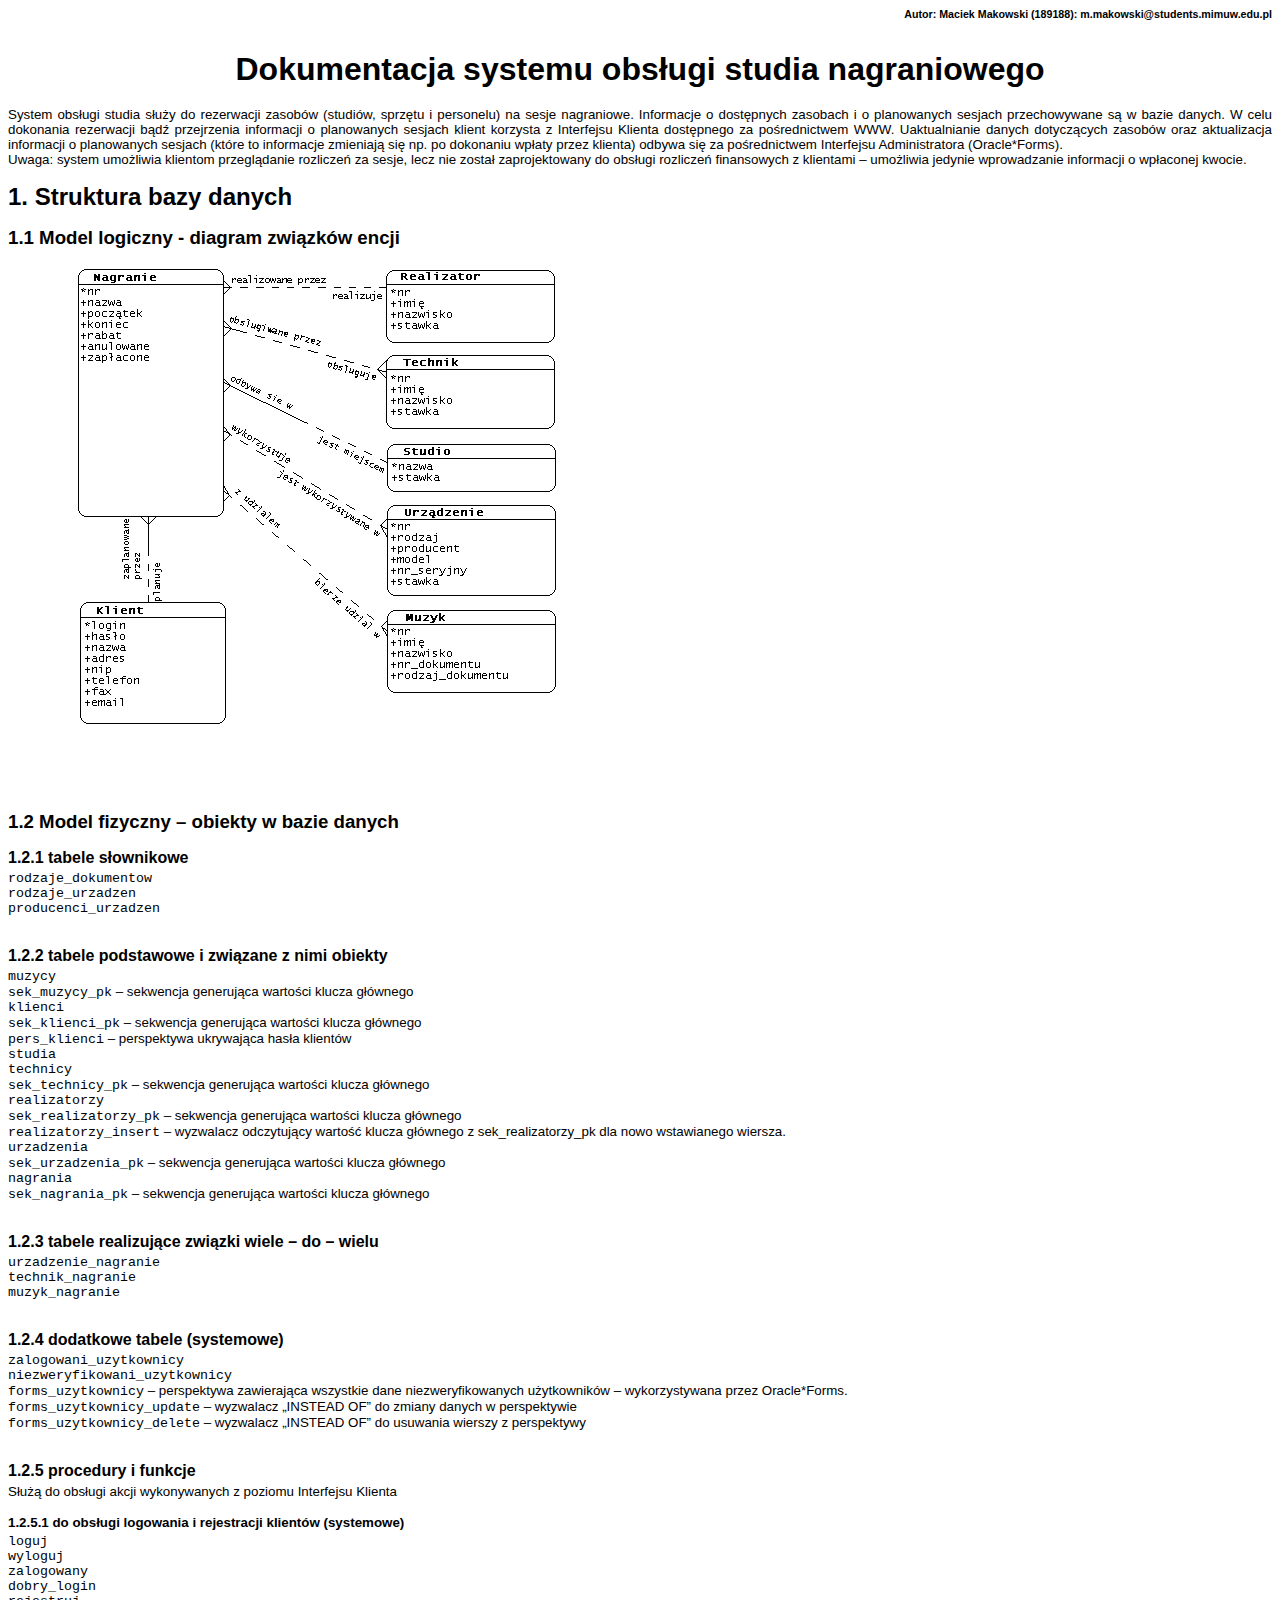
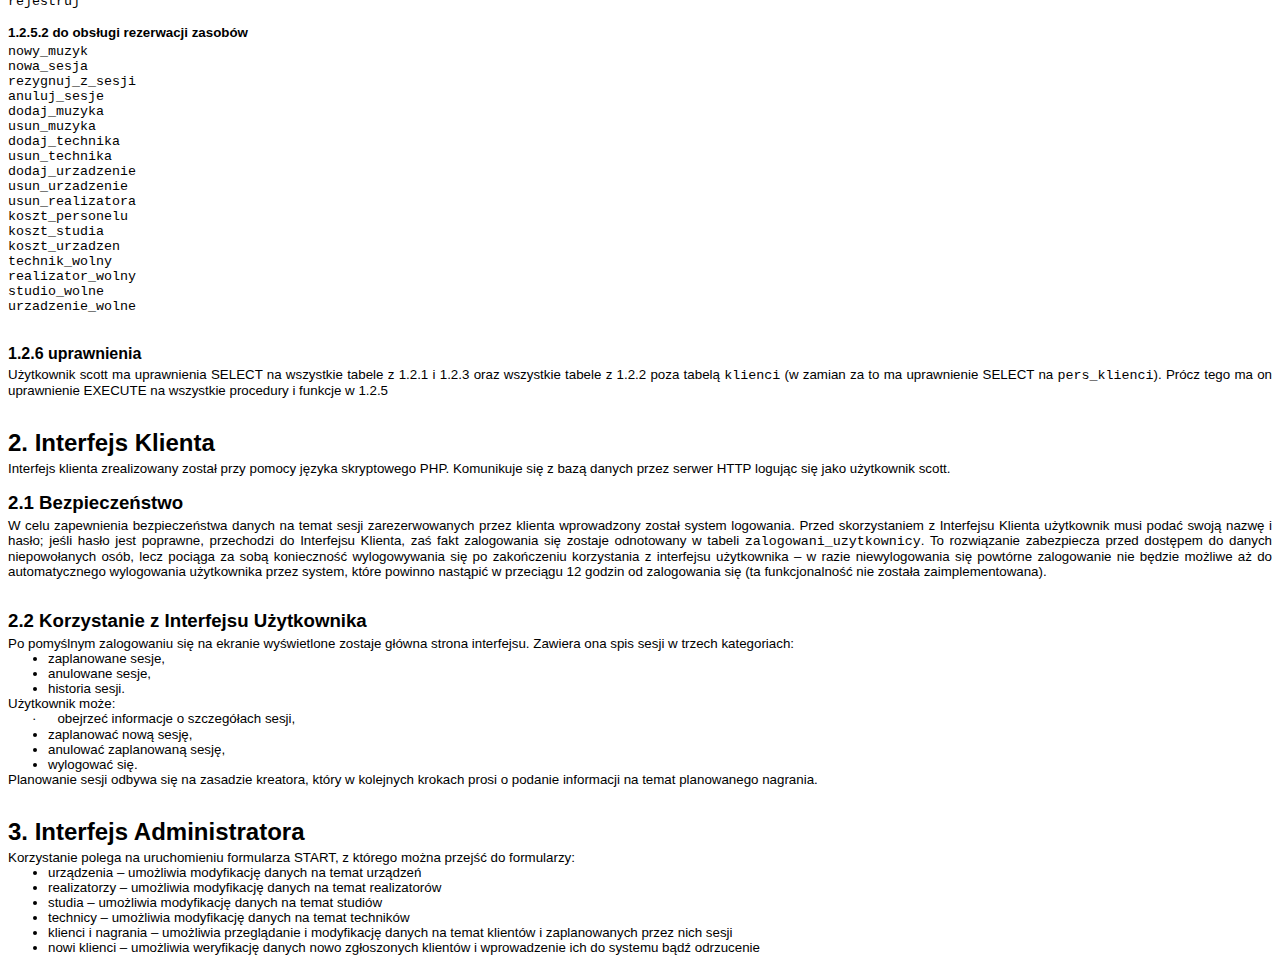
<file: bd/studio/main/dokumentacja/dokumentacja.html>
<html xmlns:v="urn:schemas-microsoft-com:vml"
xmlns:o="urn:schemas-microsoft-com:office:office"
xmlns:w="urn:schemas-microsoft-com:office:word"
xmlns="http://www.w3.org/TR/REC-html40">

<head>
<meta http-equiv=Content-Type content="text/html; charset=windows-1250">
<meta name=ProgId content=Word.Document>
<meta name=Generator content="Microsoft Word 9">
<meta name=Originator content="Microsoft Word 9">
<link rel=File-List href="./dokumentacja_pliki/filelist.xml">
<link rel=Edit-Time-Data href="./dokumentacja_pliki/editdata.mso">
<!--[if !mso]>
<style>
v\:* {behavior:url(#default#VML);}
o\:* {behavior:url(#default#VML);}
w\:* {behavior:url(#default#VML);}
.shape {behavior:url(#default#VML);}
</style>
<![endif]-->
<title>Dokumentacja systemu obs�ugi studia nagraniowego</title>
<!--[if gte mso 9]><xml>
 <o:DocumentProperties>
  <o:Author>Maciek Makowski</o:Author>
  <o:LastAuthor>Maciek Makowski</o:LastAuthor>
  <o:Revision>3</o:Revision>
  <o:TotalTime>135</o:TotalTime>
  <o:Created>2001-02-15T18:50:00Z</o:Created>
  <o:LastSaved>2001-02-15T18:52:00Z</o:LastSaved>
  <o:Pages>4</o:Pages>
  <o:Words>703</o:Words>
  <o:Characters>4012</o:Characters>
  <o:Company> </o:Company>
  <o:Lines>33</o:Lines>
  <o:Paragraphs>8</o:Paragraphs>
  <o:CharactersWithSpaces>4927</o:CharactersWithSpaces>
  <o:Version>9.2812</o:Version>
 </o:DocumentProperties>
</xml><![endif]--><!--[if gte mso 9]><xml>
 <w:WordDocument>
  <w:View>Print</w:View>
  <w:HyphenationZone>21</w:HyphenationZone>
 </w:WordDocument>
</xml><![endif]-->
<style>
<!--
 /* Font Definitions */
@font-face
	{font-family:Wingdings;
	panose-1:5 0 0 0 0 0 0 0 0 0;
	mso-font-charset:2;
	mso-generic-font-family:auto;
	mso-font-pitch:variable;
	mso-font-signature:0 268435456 0 0 -2147483648 0;}
 /* Style Definitions */
p.MsoNormal, li.MsoNormal, div.MsoNormal
	{mso-style-parent:"";
	margin:0in;
	margin-bottom:.0001pt;
	text-align:justify;
	mso-pagination:widow-orphan;
	font-size:10.0pt;
	mso-bidi-font-size:12.0pt;
	font-family:Arial;
	mso-fareast-font-family:"Times New Roman";
	mso-bidi-font-family:"Times New Roman";}
h1
	{mso-style-next:Standardowy;
	margin-top:12.0pt;
	margin-right:0in;
	margin-bottom:3.0pt;
	margin-left:0in;
	text-align:center;
	mso-pagination:widow-orphan;
	page-break-after:avoid;
	mso-outline-level:1;
	font-size:24.0pt;
	mso-bidi-font-size:16.0pt;
	font-family:Arial;
	mso-font-kerning:16.0pt;}
h2
	{mso-style-next:Standardowy;
	margin-top:12.0pt;
	margin-right:0in;
	margin-bottom:3.0pt;
	margin-left:0in;
	text-align:justify;
	mso-pagination:widow-orphan;
	page-break-after:avoid;
	mso-outline-level:2;
	font-size:18.0pt;
	mso-bidi-font-size:14.0pt;
	font-family:Arial;
	mso-bidi-font-style:italic;}
h3
	{mso-style-next:Standardowy;
	margin-top:12.0pt;
	margin-right:0in;
	margin-bottom:3.0pt;
	margin-left:0in;
	text-align:justify;
	mso-pagination:widow-orphan;
	page-break-after:avoid;
	mso-outline-level:3;
	font-size:14.0pt;
	mso-bidi-font-size:13.0pt;
	font-family:Arial;}
h4
	{mso-style-next:Standardowy;
	margin-top:12.0pt;
	margin-right:0in;
	margin-bottom:3.0pt;
	margin-left:0in;
	text-align:justify;
	mso-pagination:widow-orphan;
	page-break-after:avoid;
	mso-outline-level:4;
	font-size:12.0pt;
	mso-bidi-font-size:14.0pt;
	font-family:Arial;
	mso-bidi-font-family:"Times New Roman";}
h5
	{mso-style-next:Standardowy;
	margin-top:12.0pt;
	margin-right:0in;
	margin-bottom:3.0pt;
	margin-left:0in;
	text-align:justify;
	mso-pagination:widow-orphan;
	mso-outline-level:5;
	font-size:10.0pt;
	mso-bidi-font-size:13.0pt;
	font-family:Arial;
	mso-bidi-font-family:"Times New Roman";
	mso-bidi-font-style:italic;}
p.MsoHeader, li.MsoHeader, div.MsoHeader
	{margin:0in;
	margin-bottom:.0001pt;
	text-align:justify;
	mso-pagination:widow-orphan;
	tab-stops:center 235.15pt right 470.3pt;
	font-size:10.0pt;
	mso-bidi-font-size:12.0pt;
	font-family:Arial;
	mso-fareast-font-family:"Times New Roman";
	mso-bidi-font-family:"Times New Roman";}
p.MsoFooter, li.MsoFooter, div.MsoFooter
	{margin:0in;
	margin-bottom:.0001pt;
	text-align:justify;
	mso-pagination:widow-orphan;
	tab-stops:center 235.15pt right 470.3pt;
	font-size:10.0pt;
	mso-bidi-font-size:12.0pt;
	font-family:Arial;
	mso-fareast-font-family:"Times New Roman";
	mso-bidi-font-family:"Times New Roman";}
p.MsoSignature, li.MsoSignature, div.MsoSignature
	{margin-top:0in;
	margin-right:0in;
	margin-bottom:0in;
	margin-left:3.0in;
	margin-bottom:.0001pt;
	text-align:right;
	mso-pagination:widow-orphan;
	font-size:8.0pt;
	mso-bidi-font-size:12.0pt;
	font-family:Arial;
	mso-fareast-font-family:"Times New Roman";
	mso-bidi-font-family:"Times New Roman";
	font-weight:bold;
	mso-bidi-font-weight:normal;}
p.Kod, li.Kod, div.Kod
	{mso-style-name:Kod;
	mso-style-next:Standardowy;
	margin:0in;
	margin-bottom:.0001pt;
	text-align:justify;
	mso-pagination:widow-orphan;
	font-size:10.0pt;
	mso-bidi-font-size:12.0pt;
	font-family:"Courier New";
	mso-fareast-font-family:"Times New Roman";
	mso-bidi-font-family:"Times New Roman";}
@page Section1
	{size:8.5in 11.0in;
	margin:70.85pt 70.85pt 70.85pt 70.85pt;
	mso-header-margin:35.4pt;
	mso-footer-margin:35.4pt;
	mso-footer:url("./dokumentacja_pliki/header.htm") f1;
	mso-paper-source:0;}
div.Section1
	{page:Section1;}
 /* List Definitions */
@list l0
	{mso-list-id:213086941;
	mso-list-type:hybrid;
	mso-list-template-ids:-1749255718 68485135 68485145 68485147 68485135 68485145 68485147 68485135 68485145 68485147;}
@list l0:level1
	{mso-level-tab-stop:.5in;
	mso-level-number-position:left;
	text-indent:-.25in;}
@list l1
	{mso-list-id:482241384;
	mso-list-type:hybrid;
	mso-list-template-ids:-32330568 68485135 68485145 68485147 68485135 68485145 68485147 68485135 68485145 68485147;}
@list l1:level1
	{mso-level-tab-stop:.5in;
	mso-level-number-position:left;
	text-indent:-.25in;}
@list l2
	{mso-list-id:487941021;
	mso-list-type:hybrid;
	mso-list-template-ids:2113180048 68485121 68485123 68485125 68485121 68485123 68485125 68485121 68485123 68485125;}
@list l2:level1
	{mso-level-number-format:bullet;
	mso-level-text:\F0B7;
	mso-level-tab-stop:.5in;
	mso-level-number-position:left;
	text-indent:-.25in;
	font-family:Symbol;}
@list l3
	{mso-list-id:783354292;
	mso-list-type:hybrid;
	mso-list-template-ids:-822564022 68485121 68485123 68485125 68485121 68485123 68485125 68485121 68485123 68485125;}
@list l3:level1
	{mso-level-number-format:bullet;
	mso-level-text:\F0B7;
	mso-level-tab-stop:.5in;
	mso-level-number-position:left;
	text-indent:-.25in;
	font-family:Symbol;}
@list l4
	{mso-list-id:1404914592;
	mso-list-type:hybrid;
	mso-list-template-ids:58377972 68485121 68485123 68485125 68485121 68485123 68485125 68485121 68485123 68485125;}
@list l4:level1
	{mso-level-number-format:bullet;
	mso-level-text:\F0B7;
	mso-level-tab-stop:.5in;
	mso-level-number-position:left;
	text-indent:-.25in;
	font-family:Symbol;}
@list l5
	{mso-list-id:1689982198;
	mso-list-template-ids:-1885306524;}
@list l5:level1
	{mso-level-text:%1;
	mso-level-tab-stop:.25in;
	mso-level-number-position:left;
	margin-left:.25in;
	text-indent:-.25in;}
@list l5:level2
	{mso-level-text:"%1\.%2";
	mso-level-tab-stop:.25in;
	mso-level-number-position:left;
	margin-left:.25in;
	text-indent:-.25in;}
@list l5:level3
	{mso-level-text:"%1\.%2\.%3";
	mso-level-tab-stop:.5in;
	mso-level-number-position:left;
	margin-left:.5in;
	text-indent:-.5in;}
@list l5:level4
	{mso-level-text:"%1\.%2\.%3\.%4";
	mso-level-tab-stop:.5in;
	mso-level-number-position:left;
	margin-left:.5in;
	text-indent:-.5in;}
@list l5:level5
	{mso-level-text:"%1\.%2\.%3\.%4\.%5";
	mso-level-tab-stop:.75in;
	mso-level-number-position:left;
	margin-left:.75in;
	text-indent:-.75in;}
@list l5:level6
	{mso-level-text:"%1\.%2\.%3\.%4\.%5\.%6";
	mso-level-tab-stop:.75in;
	mso-level-number-position:left;
	margin-left:.75in;
	text-indent:-.75in;}
@list l5:level7
	{mso-level-text:"%1\.%2\.%3\.%4\.%5\.%6\.%7";
	mso-level-tab-stop:1.0in;
	mso-level-number-position:left;
	margin-left:1.0in;
	text-indent:-1.0in;}
@list l5:level8
	{mso-level-text:"%1\.%2\.%3\.%4\.%5\.%6\.%7\.%8";
	mso-level-tab-stop:1.0in;
	mso-level-number-position:left;
	margin-left:1.0in;
	text-indent:-1.0in;}
@list l5:level9
	{mso-level-text:"%1\.%2\.%3\.%4\.%5\.%6\.%7\.%8\.%9";
	mso-level-tab-stop:1.25in;
	mso-level-number-position:left;
	margin-left:1.25in;
	text-indent:-1.25in;}
ol
	{margin-bottom:0in;}
ul
	{margin-bottom:0in;}
-->
</style>
</head>

<body bgcolor=#ffffff lang=PL style='tab-interval:35.4pt'>

<div class=Section1>

<p class=MsoSignature style='margin-left:0in'>Autor: Maciek Makowski (189188):
m.makowski@students.mimuw.edu.pl</p>

<p class=MsoNormal><![if !supportEmptyParas]>&nbsp;<![endif]><o:p></o:p></p>

<h1>Dokumentacja systemu obs�ugi studia nagraniowego</h1>

<p class=MsoNormal><![if !supportEmptyParas]>&nbsp;<![endif]><o:p></o:p></p>

<p class=MsoNormal>System obs�ugi studia s�u�y do rezerwacji zasob�w (studi�w,
sprz�tu i personelu) na sesje nagraniowe. Informacje o dost�pnych zasobach i o planowanych
sesjach przechowywane s� w bazie danych. W celu dokonania rezerwacji b�d�
przejrzenia informacji o planowanych sesjach klient korzysta z Interfejsu
Klienta dost�pnego za po�rednictwem WWW. Uaktualnianie danych dotycz�cych
zasob�w oraz aktualizacja informacji o planowanych sesjach (kt�re to informacje
zmieniaj� si� np. po dokonaniu wp�aty przez klienta) odbywa si� za
po�rednictwem Interfejsu Administratora (Oracle*Forms).</p>

<p class=MsoNormal>Uwaga: system umo�liwia klientom przegl�danie rozlicze� za
sesje, lecz nie zosta� zaprojektowany do obs�ugi rozlicze� finansowych z
klientami � umo�liwia jedynie wprowadzanie informacji o wp�aconej kwocie.</p>

<h2>1. Struktura bazy danych</h2>

<h3>1.1 Model logiczny - diagram zwi�zk�w encji</h3>

<p class=MsoNormal><!--[if gte vml 1]><v:shapetype id="_x0000_t75" coordsize="21600,21600"
 o:spt="75" o:preferrelative="t" path="m@4@5l@4@11@9@11@9@5xe" filled="f"
 stroked="f">
 <v:stroke joinstyle="miter"/>
 <v:formulas>
  <v:f eqn="if lineDrawn pixelLineWidth 0"/>
  <v:f eqn="sum @0 1 0"/>
  <v:f eqn="sum 0 0 @1"/>
  <v:f eqn="prod @2 1 2"/>
  <v:f eqn="prod @3 21600 pixelWidth"/>
  <v:f eqn="prod @3 21600 pixelHeight"/>
  <v:f eqn="sum @0 0 1"/>
  <v:f eqn="prod @6 1 2"/>
  <v:f eqn="prod @7 21600 pixelWidth"/>
  <v:f eqn="sum @8 21600 0"/>
  <v:f eqn="prod @7 21600 pixelHeight"/>
  <v:f eqn="sum @10 21600 0"/>
 </v:formulas>
 <v:path o:extrusionok="f" gradientshapeok="t" o:connecttype="rect"/>
 <o:lock v:ext="edit" aspectratio="t"/>
</v:shapetype><v:shape id="_x0000_i1025" type="#_x0000_t75" style='width:432.75pt;
 height:406.5pt'>
 <v:imagedata src="./dokumentacja_pliki/image001.gif" o:title="erd"/>
</v:shape><![endif]--><![if !vml]><img width=577 height=542
src="./dokumentacja_pliki/image001.gif" v:shapes="_x0000_i1025"><![endif]></p>

<h3>1.2 Model fizyczny � obiekty w bazie danych</h3>

<h4>1.2.1 tabele s�ownikowe</h4>

<p class=Kod>rodzaje_dokumentow</p>

<p class=Kod>rodzaje_urzadzen</p>

<p class=Kod>producenci_urzadzen</p>

<p class=MsoNormal><![if !supportEmptyParas]>&nbsp;<![endif]><o:p></o:p></p>

<h4>1.2.2 tabele podstawowe i zwi�zane z nimi obiekty</h4>

<p class=Kod>muzycy</p>

<p class=MsoNormal><span style='font-family:"Courier New";mso-bidi-font-family:
"Times New Roman"'>sek_muzycy_pk</span> � sekwencja generuj�ca warto�ci klucza
g��wnego</p>

<p class=Kod>klienci</p>

<p class=MsoNormal><span style='font-family:"Courier New";mso-bidi-font-family:
"Times New Roman"'>sek_klienci_pk</span> � sekwencja generuj�ca warto�ci klucza
g��wnego</p>

<p class=MsoNormal><span style='font-family:"Courier New";mso-bidi-font-family:
"Times New Roman"'>pers_klienci</span> � perspektywa ukrywaj�ca has�a klient�w</p>

<p class=Kod>studia</p>

<p class=Kod>technicy</p>

<p class=MsoNormal><span style='font-family:"Courier New";mso-bidi-font-family:
"Times New Roman"'>sek_technicy_pk</span> � sekwencja generuj�ca warto�ci
klucza g��wnego</p>

<p class=Kod>realizatorzy</p>

<p class=MsoNormal><span style='font-family:"Courier New";mso-bidi-font-family:
"Times New Roman"'>sek_realizatorzy_pk</span> � sekwencja generuj�ca warto�ci
klucza g��wnego</p>

<p class=MsoNormal><span style='font-family:"Courier New";mso-bidi-font-family:
"Times New Roman"'>realizatorzy_insert</span> � wyzwalacz odczytuj�cy warto��
klucza g��wnego z sek_realizatorzy_pk dla nowo wstawianego wiersza.</p>

<p class=Kod>urzadzenia</p>

<p class=MsoNormal><span style='font-family:"Courier New";mso-bidi-font-family:
"Times New Roman"'>sek_urzadzenia_pk</span> � sekwencja generuj�ca warto�ci
klucza g��wnego</p>

<p class=Kod>nagrania</p>

<p class=MsoNormal><span style='font-family:"Courier New";mso-bidi-font-family:
"Times New Roman"'>sek_nagrania_pk</span> � sekwencja generuj�ca warto�ci
klucza g��wnego</p>

<p class=MsoNormal><![if !supportEmptyParas]>&nbsp;<![endif]><o:p></o:p></p>

<h4>1.2.3 tabele realizuj�ce zwi�zki wiele � do � wielu</h4>

<p class=Kod>urzadzenie_nagranie</p>

<p class=Kod>technik_nagranie</p>

<p class=Kod>muzyk_nagranie</p>

<p class=MsoNormal><![if !supportEmptyParas]>&nbsp;<![endif]><o:p></o:p></p>

<h4>1.2.4 dodatkowe tabele (systemowe)</h4>

<p class=Kod>zalogowani_uzytkownicy</p>

<p class=Kod>niezweryfikowani_uzytkownicy</p>

<p class=MsoNormal><span style='font-family:"Courier New";mso-bidi-font-family:
"Times New Roman"'>forms_uzytkownicy</span> � perspektywa zawieraj�ca wszystkie
dane niezweryfikowanych u�ytkownik�w � wykorzystywana przez Oracle*Forms.</p>

<p class=MsoNormal><span style='font-family:"Courier New";mso-bidi-font-family:
"Times New Roman"'>forms_uzytkownicy_update</span> � wyzwalacz �INSTEAD OF� do
zmiany danych w perspektywie</p>

<p class=MsoNormal><span style='font-family:"Courier New";mso-bidi-font-family:
"Times New Roman"'>forms_uzytkownicy_delete</span> � wyzwalacz �INSTEAD OF� do
usuwania wierszy z perspektywy</p>

<p class=MsoNormal><![if !supportEmptyParas]>&nbsp;<![endif]><o:p></o:p></p>

<h4>1.2.5 procedury i funkcje</h4>

<p class=MsoNormal>S�u�� do obs�ugi akcji wykonywanych z poziomu Interfejsu
Klienta</p>

<h5>1.2.5.1 do obs�ugi logowania i rejestracji klient�w (systemowe)</h5>

<p class=Kod>loguj</p>

<p class=Kod>wyloguj</p>

<p class=Kod>zalogowany</p>

<p class=Kod>dobry_login</p>

<p class=Kod>rejestruj</p>

<h5>1.2.5.2 do obs�ugi rezerwacji zasob�w</h5>

<p class=Kod>nowy_muzyk</p>

<p class=Kod>nowa_sesja</p>

<p class=Kod>rezygnuj_z_sesji</p>

<p class=Kod>anuluj_sesje</p>

<p class=Kod>dodaj_muzyka</p>

<p class=Kod>usun_muzyka</p>

<p class=Kod>dodaj_technika</p>

<p class=Kod>usun_technika</p>

<p class=Kod>dodaj_urzadzenie</p>

<p class=Kod>usun_urzadzenie</p>

<p class=Kod>usun_realizatora</p>

<p class=Kod>koszt_personelu</p>

<p class=Kod>koszt_studia</p>

<p class=Kod>koszt_urzadzen</p>

<p class=Kod>technik_wolny</p>

<p class=Kod>realizator_wolny</p>

<p class=Kod>studio_wolne</p>

<p class=Kod>urzadzenie_wolne</p>

<p class=MsoNormal><![if !supportEmptyParas]>&nbsp;<![endif]><o:p></o:p></p>

<h4>1.2.6 uprawnienia</h4>

<p class=MsoNormal>U�ytkownik scott ma uprawnienia SELECT na wszystkie tabele z
1.2.1 i 1.2.3 oraz wszystkie tabele z 1.2.2 poza tabel� <span style='font-family:
"Courier New";mso-bidi-font-family:"Times New Roman"'>klienci</span> (w zamian
za to ma uprawnienie SELECT na <span style='font-family:"Courier New";
mso-bidi-font-family:"Times New Roman"'>pers_klienci</span>). Pr�cz tego ma on
uprawnienie EXECUTE na wszystkie procedury i funkcje w 1.2.5</p>

<p class=MsoNormal><![if !supportEmptyParas]>&nbsp;<![endif]><o:p></o:p></p>

<h2>2. Interfejs Klienta</h2>

<p class=MsoNormal>Interfejs klienta zrealizowany zosta� przy pomocy j�zyka
skryptowego PHP. Komunikuje si� z baz� danych przez serwer HTTP loguj�c si�
jako u�ytkownik scott.</p>

<h3>2.1 Bezpiecze�stwo</h3>

<p class=MsoNormal>W celu zapewnienia bezpiecze�stwa danych na temat sesji
zarezerwowanych przez klienta wprowadzony zosta� system logowania. Przed
skorzystaniem z Interfejsu Klienta u�ytkownik musi poda� swoj� nazw� i has�o;
je�li has�o jest poprawne, przechodzi do Interfejsu Klienta, za� fakt
zalogowania si� zostaje odnotowany w tabeli <span style='font-family:"Courier New";
mso-bidi-font-family:"Times New Roman"'>zalogowani_uzytkownicy</span>. To
rozwi�zanie zabezpiecza przed dost�pem do danych niepowo�anych os�b, lecz
poci�ga za sob� konieczno�� wylogowywania si� po zako�czeniu korzystania z
interfejsu u�ytkownika � w razie niewylogowania si� powt�rne zalogowanie nie
b�dzie mo�liwe a� do automatycznego wylogowania u�ytkownika przez system, kt�re
powinno nast�pi� w przeci�gu 12 godzin od zalogowania si� (ta funkcjonalno��
nie zosta�a zaimplementowana).</p>

<p class=MsoNormal><![if !supportEmptyParas]>&nbsp;<![endif]><o:p></o:p></p>

<h3>2.2 Korzystanie z Interfejsu U�ytkownika</h3>

<p class=MsoNormal>Po pomy�lnym zalogowaniu si� na ekranie wy�wietlone zostaje
g��wna strona interfejsu. Zawiera ona spis sesji w trzech kategoriach:</p>

<ul style='margin-top:0in' type=disc>
 <li class=MsoNormal style='mso-list:l3 level1 lfo4;tab-stops:list .5in'>zaplanowane
     sesje,</li>
 <li class=MsoNormal style='mso-list:l3 level1 lfo4;tab-stops:list .5in'>anulowane
     sesje,</li>
 <li class=MsoNormal style='mso-list:l3 level1 lfo4;tab-stops:list .5in'>historia
     sesji.</li>
</ul>

<p class=MsoNormal>U�ytkownik mo�e:</p>

<p class=Kod style='margin-left:.5in;text-indent:-.25in;mso-list:l4 level1 lfo5;
tab-stops:list .5in'><![if !supportLists]><span style='font-family:Symbol'>�<span
style='font:7.0pt "Times New Roman"'>&nbsp;&nbsp;&nbsp;&nbsp;&nbsp;&nbsp;&nbsp;&nbsp;
</span></span><![endif]><span style='font-family:Arial;mso-bidi-font-family:
"Times New Roman"'>obejrze� informacje o szczeg�ach sesji,<o:p></o:p></span></p>

<ul style='margin-top:0in' type=disc>
 <li class=MsoNormal style='mso-list:l4 level1 lfo5;tab-stops:list .5in'>zaplanowa�
     now� sesj�,</li>
 <li class=MsoNormal style='mso-list:l4 level1 lfo5;tab-stops:list .5in'>anulowa�
     zaplanowan� sesj�,</li>
 <li class=MsoNormal style='mso-list:l4 level1 lfo5;tab-stops:list .5in'>wylogowa�
     si�.</li>
</ul>

<p class=MsoNormal>Planowanie sesji odbywa si� na zasadzie kreatora, kt�ry w
kolejnych krokach prosi o podanie informacji na temat planowanego nagrania.</p>

<p class=MsoNormal><![if !supportEmptyParas]>&nbsp;<![endif]><o:p></o:p></p>

<h2>3. Interfejs Administratora</h2>

<p class=MsoNormal>Korzystanie polega na uruchomieniu formularza START, z
kt�rego mo�na przej�� do formularzy:</p>

<ul style='margin-top:0in' type=disc>
 <li class=MsoNormal style='mso-list:l2 level1 lfo6;tab-stops:list .5in'>urz�dzenia
     � umo�liwia modyfikacj� danych na temat urz�dze�</li>
 <li class=MsoNormal style='mso-list:l2 level1 lfo6;tab-stops:list .5in'>realizatorzy
     � umo�liwia modyfikacj� danych na temat realizator�w</li>
 <li class=MsoNormal style='mso-list:l2 level1 lfo6;tab-stops:list .5in'>studia
     � umo�liwia modyfikacj� danych na temat studi�w</li>
 <li class=MsoNormal style='mso-list:l2 level1 lfo6;tab-stops:list .5in'>technicy
     � umo�liwia modyfikacj� danych na temat technik�w</li>
 <li class=MsoNormal style='mso-list:l2 level1 lfo6;tab-stops:list .5in'>klienci
     i nagrania � umo�liwia przegl�danie i modyfikacj� danych na temat klient�w
     i zaplanowanych przez nich sesji</li>
 <li class=MsoNormal style='mso-list:l2 level1 lfo6;tab-stops:list .5in'>nowi
     klienci � umo�liwia weryfikacj� danych nowo zg�oszonych klient�w i
     wprowadzenie ich do systemu b�d� odrzucenie</li>
</ul>

</div>

</body>

</html>
</file>
